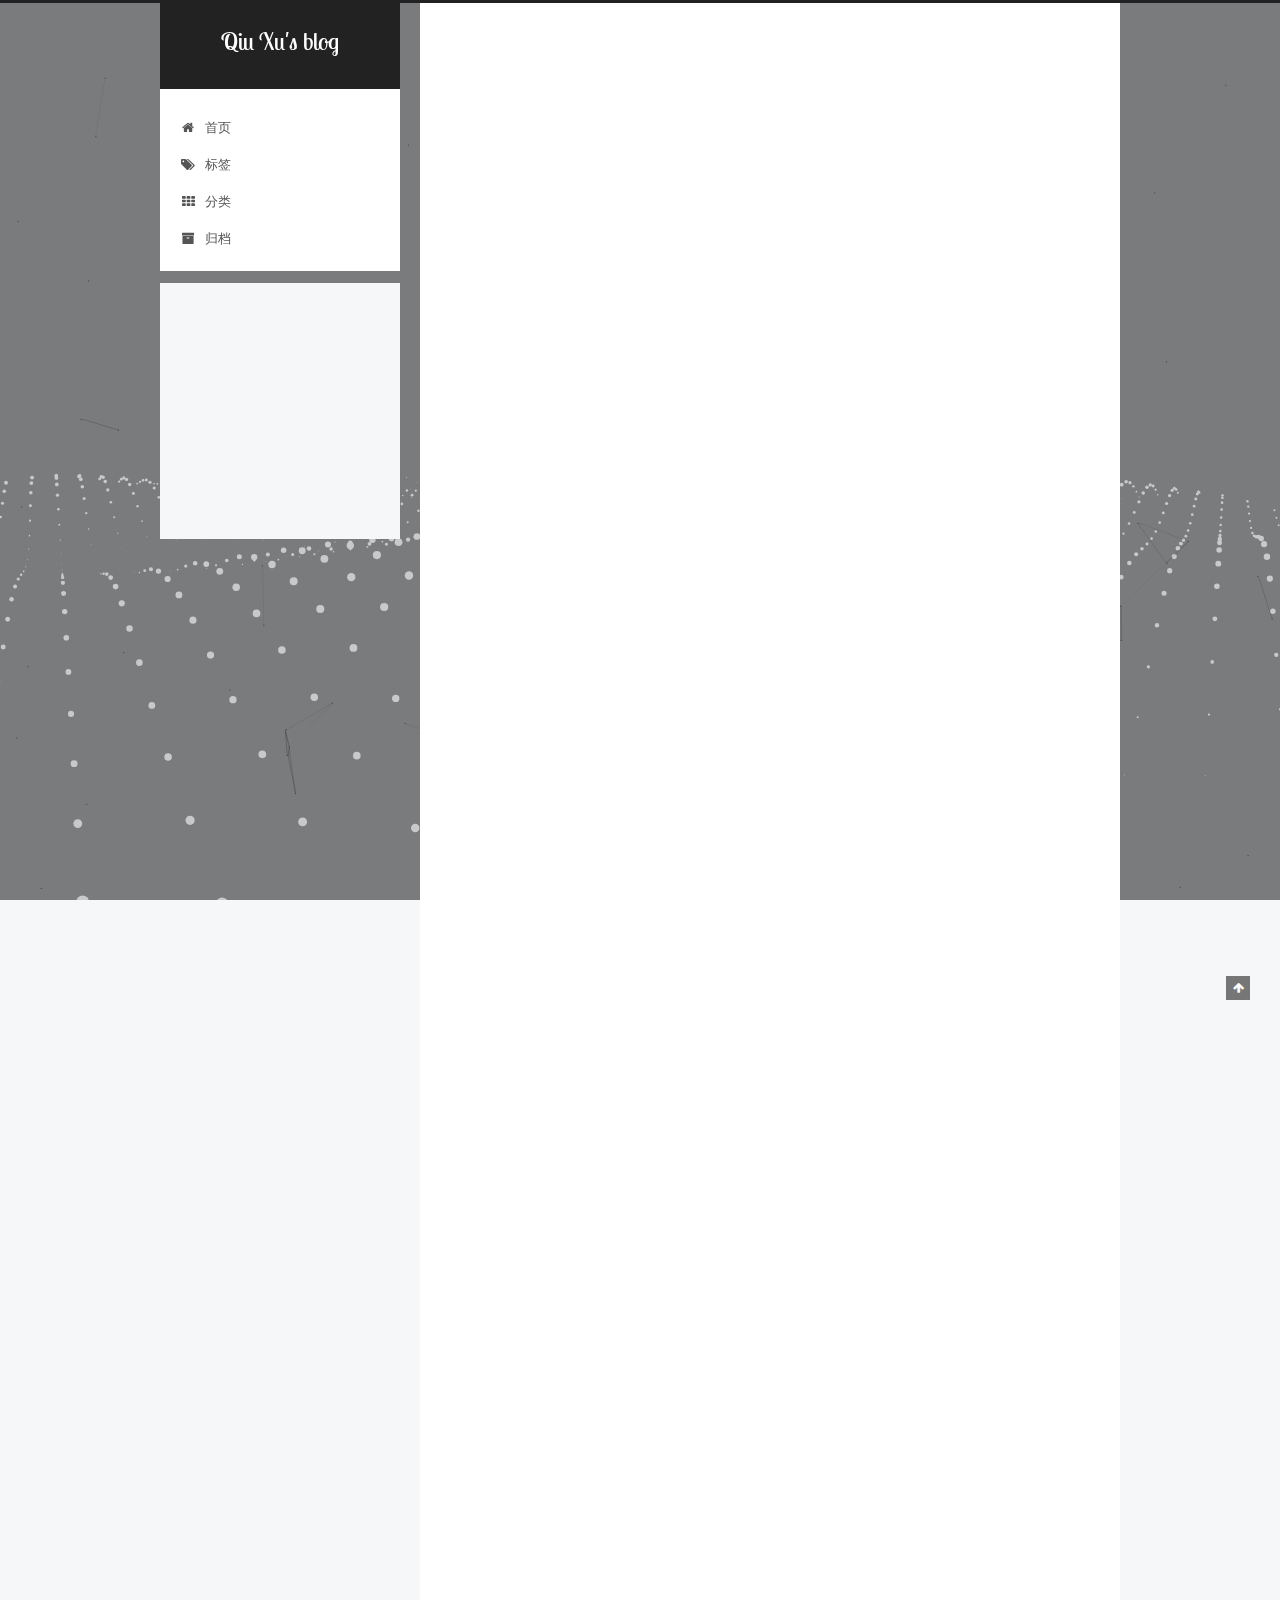
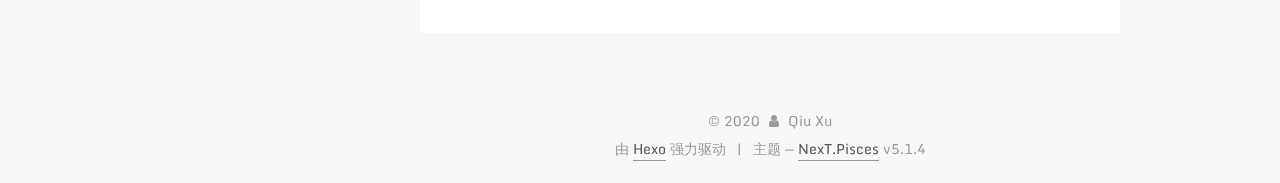
<file: index.html>
<!DOCTYPE html>



  


<html class="theme-next pisces use-motion" lang="zh-Hans">
<head>
  <meta charset="UTF-8"/>
<meta http-equiv="X-UA-Compatible" content="IE=edge" />
<meta name="viewport" content="width=device-width, initial-scale=1, maximum-scale=1"/>
<meta name="theme-color" content="#222">



  
  
    
    
  <script src="/lib/pace/pace.min.js?v=1.0.2"></script>
  <link href="/lib/pace/pace-theme-center-atom.min.css?v=1.0.2" rel="stylesheet">







<meta http-equiv="Cache-Control" content="no-transform" />
<meta http-equiv="Cache-Control" content="no-siteapp" />
















  
  
  <link href="/lib/fancybox/source/jquery.fancybox.css?v=2.1.5" rel="stylesheet" type="text/css" />




  
  
  
  

  
    
    
  

  
    
      
    

    
  

  

  
    
      
    

    
  

  
    
      
    

    
  

  
    
    
    <link href="//fonts.googleapis.com/css?family=Monda:300,300italic,400,400italic,700,700italic|Roboto Slab:300,300italic,400,400italic,700,700italic|Lobster Two:300,300italic,400,400italic,700,700italic|PT Mono:300,300italic,400,400italic,700,700italic&subset=latin,latin-ext" rel="stylesheet" type="text/css">
  






<link href="/lib/font-awesome/css/font-awesome.min.css?v=4.6.2" rel="stylesheet" type="text/css" />

<link href="/css/main.css?v=5.1.4" rel="stylesheet" type="text/css" />


  <link rel="apple-touch-icon" sizes="180x180" href="/images/apple-touch-icon-next.png?v=5.1.4">


  <link rel="icon" type="image/png" sizes="32x32" href="/images/favicon-32x32-next.png?v=5.1.4">


  <link rel="icon" type="image/png" sizes="16x16" href="/images/favicon-16x16-next.png?v=5.1.4">


  <link rel="mask-icon" href="/images/logo.svg?v=5.1.4" color="#222">





  <meta name="keywords" content="Hexo, NexT" />










<meta property="og:type" content="website">
<meta property="og:title" content="Qiu Xu&#39;s blog">
<meta property="og:url" content="http://yoursite.com/index.html">
<meta property="og:site_name" content="Qiu Xu&#39;s blog">
<meta property="article:author" content="Qiu Xu">
<meta name="twitter:card" content="summary">



<script type="text/javascript" id="hexo.configurations">
  var NexT = window.NexT || {};
  var CONFIG = {
    root: '/',
    scheme: 'Pisces',
    version: '5.1.4',
    sidebar: {"position":"left","display":"post","offset":12,"b2t":false,"scrollpercent":false,"onmobile":false},
    fancybox: true,
    tabs: true,
    motion: {"enable":true,"async":false,"transition":{"post_block":"fadeIn","post_header":"slideDownIn","post_body":"slideDownIn","coll_header":"slideLeftIn","sidebar":"slideUpIn"}},
    duoshuo: {
      userId: '0',
      author: '博主'
    },
    algolia: {
      applicationID: '',
      apiKey: '',
      indexName: '',
      hits: {"per_page":10},
      labels: {"input_placeholder":"Search for Posts","hits_empty":"We didn't find any results for the search: ${query}","hits_stats":"${hits} results found in ${time} ms"}
    }
  };
</script>



  <link rel="canonical" href="http://yoursite.com/"/>





  <title>Qiu Xu's blog</title>
  





  <script type="text/javascript">
    var _hmt = _hmt || [];
    (function() {
      var hm = document.createElement("script");
      hm.src = "https://hm.baidu.com/hm.js?fcc96247efc6bec3370d991bfefc84de";
      var s = document.getElementsByTagName("script")[0];
      s.parentNode.insertBefore(hm, s);
    })();
  </script>




<meta name="generator" content="Hexo 4.2.1"></head>

<body itemscope itemtype="http://schema.org/WebPage" lang="zh-Hans">

  
  
    
  

  <div class="container sidebar-position-left 
  page-home">
    <div class="headband"></div>

    <header id="header" class="header" itemscope itemtype="http://schema.org/WPHeader">
      <div class="header-inner"><div class="site-brand-wrapper">
  <div class="site-meta ">
    

    <div class="custom-logo-site-title">
      <a href="/"  class="brand" rel="start">
        <span class="logo-line-before"><i></i></span>
        <span class="site-title">Qiu Xu's blog</span>
        <span class="logo-line-after"><i></i></span>
      </a>
    </div>
      
        <p class="site-subtitle"></p>
      
  </div>

  <div class="site-nav-toggle">
    <button>
      <span class="btn-bar"></span>
      <span class="btn-bar"></span>
      <span class="btn-bar"></span>
    </button>
  </div>
</div>

<nav class="site-nav">
  

  
    <ul id="menu" class="menu">
      
        
        <li class="menu-item menu-item-home">
          <a href="/" rel="section">
            
              <i class="menu-item-icon fa fa-fw fa-home"></i> <br />
            
            首页
          </a>
        </li>
      
        
        <li class="menu-item menu-item-tags">
          <a href="/tags/" rel="section">
            
              <i class="menu-item-icon fa fa-fw fa-tags"></i> <br />
            
            标签
          </a>
        </li>
      
        
        <li class="menu-item menu-item-categories">
          <a href="/categories/" rel="section">
            
              <i class="menu-item-icon fa fa-fw fa-th"></i> <br />
            
            分类
          </a>
        </li>
      
        
        <li class="menu-item menu-item-archives">
          <a href="/archives/" rel="section">
            
              <i class="menu-item-icon fa fa-fw fa-archive"></i> <br />
            
            归档
          </a>
        </li>
      

      
    </ul>
  

  
</nav>



 </div>
    </header>

    <main id="main" class="main">
      <div class="main-inner">
        <div class="content-wrap">
          <div id="content" class="content">
            
  <section id="posts" class="posts-expand">
    
      

  

  
  
  

  <article class="post post-type-normal" itemscope itemtype="http://schema.org/Article">
  
  
  
  <div class="post-block">
    <link itemprop="mainEntityOfPage" href="http://yoursite.com/2020/07/08/2020-07-08%E7%BC%96%E7%A8%8B%E8%AF%AD%E5%BD%95/">

    <span hidden itemprop="author" itemscope itemtype="http://schema.org/Person">
      <meta itemprop="name" content="Qiu Xu">
      <meta itemprop="description" content="">
      <meta itemprop="image" content="/uploads/1.jpg">
    </span>

    <span hidden itemprop="publisher" itemscope itemtype="http://schema.org/Organization">
      <meta itemprop="name" content="Qiu Xu's blog">
    </span>

    
      <header class="post-header">

        
        
          <h1 class="post-title" itemprop="name headline">
                
                <a class="post-title-link" href="/2020/07/08/2020-07-08%E7%BC%96%E7%A8%8B%E8%AF%AD%E5%BD%95/" itemprop="url">编程语录</a></h1>
        

        <div class="post-meta">
          <span class="post-time">
            
              <span class="post-meta-item-icon">
                <i class="fa fa-calendar-o"></i>
              </span>
              
                <span class="post-meta-item-text">发表于</span>
              
              <time title="创建于" itemprop="dateCreated datePublished" datetime="2020-07-08T15:53:00+08:00">
                2020-07-08
              </time>
            

            

            
          </span>

          
            <span class="post-category" >
            
              <span class="post-meta-divider">|</span>
            
              <span class="post-meta-item-icon">
                <i class="fa fa-folder-o"></i>
              </span>
              
                <span class="post-meta-item-text">分类于</span>
              
              
                <span itemprop="about" itemscope itemtype="http://schema.org/Thing">
                  <a href="/categories/%E7%BC%96%E7%A8%8B%E8%AF%AD%E5%BD%95/" itemprop="url" rel="index">
                    <span itemprop="name">编程语录</span>
                  </a>
                </span>

                
                
              
            </span>
          

          
            
          

          
          

          

          
            <div class="post-wordcount">
              
                
                <span class="post-meta-item-icon">
                  <i class="fa fa-file-word-o"></i>
                </span>
                
                  <span class="post-meta-item-text">字数统计&#58;</span>
                
                <span title="字数统计">
                  492
                </span>
              

              
                <span class="post-meta-divider">|</span>
              

              
                <span class="post-meta-item-icon">
                  <i class="fa fa-clock-o"></i>
                </span>
                
                  <span class="post-meta-item-text">阅读时长 &asymp;</span>
                
                <span title="阅读时长">
                  1
                </span>
              
            </div>
          

          

        </div>
      </header>
    

    
    
    
    <div class="post-body" itemprop="articleBody">

      
      

      
        
          <h2 id="个人总结的编程语录"><a href="#个人总结的编程语录" class="headerlink" title="个人总结的编程语录"></a>个人总结的编程语录</h2><p>1.人一定要有才华，这是所有自信的根基和源泉。</p>
<p>2.把学到的东西教给别人，无论是口口相授还是文以载道，你都会发现自己也能从这个过程中收获良多。</p>
          <!--noindex-->
          <div class="post-button text-center">
            <a class="btn" href="/2020/07/08/2020-07-08%E7%BC%96%E7%A8%8B%E8%AF%AD%E5%BD%95/#more" rel="contents">
              阅读全文 &raquo;
            </a>
          </div>
          <!--/noindex-->
        
      
    </div>
    
    
    

    

    

    

    <footer class="post-footer">
      

      

      

      
      
        <div class="post-eof"></div>
      
    </footer>
  </div>
  
  
  
  </article>


    
      

  

  
  
  

  <article class="post post-type-normal" itemscope itemtype="http://schema.org/Article">
  
  
  
  <div class="post-block">
    <link itemprop="mainEntityOfPage" href="http://yoursite.com/2020/07/08/2020-7-8-QT5%E5%9F%BA%E4%BA%8Esmtp%E6%9C%8D%E5%8A%A1%E5%8F%91%E9%80%81%E7%94%B5%E5%AD%90%E9%82%AE%E4%BB%B6%E6%AD%A5%E9%AA%A4/">

    <span hidden itemprop="author" itemscope itemtype="http://schema.org/Person">
      <meta itemprop="name" content="Qiu Xu">
      <meta itemprop="description" content="">
      <meta itemprop="image" content="/uploads/1.jpg">
    </span>

    <span hidden itemprop="publisher" itemscope itemtype="http://schema.org/Organization">
      <meta itemprop="name" content="Qiu Xu's blog">
    </span>

    
      <header class="post-header">

        
        
          <h1 class="post-title" itemprop="name headline">
                
                <a class="post-title-link" href="/2020/07/08/2020-7-8-QT5%E5%9F%BA%E4%BA%8Esmtp%E6%9C%8D%E5%8A%A1%E5%8F%91%E9%80%81%E7%94%B5%E5%AD%90%E9%82%AE%E4%BB%B6%E6%AD%A5%E9%AA%A4/" itemprop="url">Qt5基于smtp服务发送电子邮件步骤</a></h1>
        

        <div class="post-meta">
          <span class="post-time">
            
              <span class="post-meta-item-icon">
                <i class="fa fa-calendar-o"></i>
              </span>
              
                <span class="post-meta-item-text">发表于</span>
              
              <time title="创建于" itemprop="dateCreated datePublished" datetime="2020-07-08T11:31:00+08:00">
                2020-07-08
              </time>
            

            

            
          </span>

          
            <span class="post-category" >
            
              <span class="post-meta-divider">|</span>
            
              <span class="post-meta-item-icon">
                <i class="fa fa-folder-o"></i>
              </span>
              
                <span class="post-meta-item-text">分类于</span>
              
              
                <span itemprop="about" itemscope itemtype="http://schema.org/Thing">
                  <a href="/categories/Qt/" itemprop="url" rel="index">
                    <span itemprop="name">Qt</span>
                  </a>
                </span>

                
                
                  ， 
                
              
                <span itemprop="about" itemscope itemtype="http://schema.org/Thing">
                  <a href="/categories/Qt/%E9%82%AE%E4%BB%B6%E5%8F%91%E9%80%81/" itemprop="url" rel="index">
                    <span itemprop="name">邮件发送</span>
                  </a>
                </span>

                
                
              
            </span>
          

          
            
          

          
          

          

          
            <div class="post-wordcount">
              
                
                <span class="post-meta-item-icon">
                  <i class="fa fa-file-word-o"></i>
                </span>
                
                  <span class="post-meta-item-text">字数统计&#58;</span>
                
                <span title="字数统计">
                  609
                </span>
              

              
                <span class="post-meta-divider">|</span>
              

              
                <span class="post-meta-item-icon">
                  <i class="fa fa-clock-o"></i>
                </span>
                
                  <span class="post-meta-item-text">阅读时长 &asymp;</span>
                
                <span title="阅读时长">
                  3
                </span>
              
            </div>
          

          

        </div>
      </header>
    

    
    
    
    <div class="post-body" itemprop="articleBody">

      
      

      
        
          <h2 id="1-前言"><a href="#1-前言" class="headerlink" title="1.前言"></a>1.前言</h2><p>大一时用Qt写的学生管理系统，想着弄一个邮件发送验证码注册的功能。于是就有了这篇文章。</p>
<p>操作环境：<br> Qt 5.9.1</p>
          <!--noindex-->
          <div class="post-button text-center">
            <a class="btn" href="/2020/07/08/2020-7-8-QT5%E5%9F%BA%E4%BA%8Esmtp%E6%9C%8D%E5%8A%A1%E5%8F%91%E9%80%81%E7%94%B5%E5%AD%90%E9%82%AE%E4%BB%B6%E6%AD%A5%E9%AA%A4/#more" rel="contents">
              阅读全文 &raquo;
            </a>
          </div>
          <!--/noindex-->
        
      
    </div>
    
    
    

    

    

    

    <footer class="post-footer">
      

      

      

      
      
        <div class="post-eof"></div>
      
    </footer>
  </div>
  
  
  
  </article>


    
      

  

  
  
  

  <article class="post post-type-normal" itemscope itemtype="http://schema.org/Article">
  
  
  
  <div class="post-block">
    <link itemprop="mainEntityOfPage" href="http://yoursite.com/2020/07/07/hello-world/">

    <span hidden itemprop="author" itemscope itemtype="http://schema.org/Person">
      <meta itemprop="name" content="Qiu Xu">
      <meta itemprop="description" content="">
      <meta itemprop="image" content="/uploads/1.jpg">
    </span>

    <span hidden itemprop="publisher" itemscope itemtype="http://schema.org/Organization">
      <meta itemprop="name" content="Qiu Xu's blog">
    </span>

    
      <header class="post-header">

        
        
          <h1 class="post-title" itemprop="name headline">
                
                <a class="post-title-link" href="/2020/07/07/hello-world/" itemprop="url">Hello World</a></h1>
        

        <div class="post-meta">
          <span class="post-time">
            
              <span class="post-meta-item-icon">
                <i class="fa fa-calendar-o"></i>
              </span>
              
                <span class="post-meta-item-text">发表于</span>
              
              <time title="创建于" itemprop="dateCreated datePublished" datetime="2020-07-07T22:02:38+08:00">
                2020-07-07
              </time>
            

            

            
          </span>

          

          
            
          

          
          

          

          
            <div class="post-wordcount">
              
                
                <span class="post-meta-item-icon">
                  <i class="fa fa-file-word-o"></i>
                </span>
                
                  <span class="post-meta-item-text">字数统计&#58;</span>
                
                <span title="字数统计">
                  73
                </span>
              

              
                <span class="post-meta-divider">|</span>
              

              
                <span class="post-meta-item-icon">
                  <i class="fa fa-clock-o"></i>
                </span>
                
                  <span class="post-meta-item-text">阅读时长 &asymp;</span>
                
                <span title="阅读时长">
                  1
                </span>
              
            </div>
          

          

        </div>
      </header>
    

    
    
    
    <div class="post-body" itemprop="articleBody">

      
      

      
        
          <p>Welcome to <a href="https://hexo.io/" target="_blank" rel="noopener">Hexo</a>! This is your very first post. Check <a href="https://hexo.io/docs/" target="_blank" rel="noopener">documentation</a> for more info. If you get any problems when using Hexo, you can find the answer in <a href="https://hexo.io/docs/troubleshooting.html" target="_blank" rel="noopener">troubleshooting</a> or you can ask me on <a href="https://github.com/hexojs/hexo/issues" target="_blank" rel="noopener">GitHub</a>.</p>
<h2 id="Quick-Start"><a href="#Quick-Start" class="headerlink" title="Quick Start"></a>Quick Start</h2><h3 id="Create-a-new-post"><a href="#Create-a-new-post" class="headerlink" title="Create a new post"></a>Create a new post</h3><figure class="highlight bash"><table><tr><td class="gutter"><pre><span class="line">1</span><br></pre></td><td class="code"><pre><span class="line">$ hexo new <span class="string">"My New Post"</span></span><br></pre></td></tr></table></figure>
          <!--noindex-->
          <div class="post-button text-center">
            <a class="btn" href="/2020/07/07/hello-world/#more" rel="contents">
              阅读全文 &raquo;
            </a>
          </div>
          <!--/noindex-->
        
      
    </div>
    
    
    

    

    

    

    <footer class="post-footer">
      

      

      

      
      
        <div class="post-eof"></div>
      
    </footer>
  </div>
  
  
  
  </article>


    
  </section>

  


          </div>
          


          

        </div>
        
          
  
  <div class="sidebar-toggle">
    <div class="sidebar-toggle-line-wrap">
      <span class="sidebar-toggle-line sidebar-toggle-line-first"></span>
      <span class="sidebar-toggle-line sidebar-toggle-line-middle"></span>
      <span class="sidebar-toggle-line sidebar-toggle-line-last"></span>
    </div>
  </div>

  <aside id="sidebar" class="sidebar">
    
    <div class="sidebar-inner">

      

      

      <section class="site-overview-wrap sidebar-panel sidebar-panel-active">
        <div class="site-overview">
          <div class="site-author motion-element" itemprop="author" itemscope itemtype="http://schema.org/Person">
            
              <img class="site-author-image" itemprop="image"
                src="/uploads/1.jpg"
                alt="Qiu Xu" />
            
              <p class="site-author-name" itemprop="name">Qiu Xu</p>
              <p class="site-description motion-element" itemprop="description"></p>
          </div>

          <nav class="site-state motion-element">

            
              <div class="site-state-item site-state-posts">
              
                <a href="/archives/%7C%7C%20archive">
              
                  <span class="site-state-item-count">3</span>
                  <span class="site-state-item-name">日志</span>
                </a>
              </div>
            

            
              
              
              <div class="site-state-item site-state-categories">
                <a href="/categories/index.html">
                  <span class="site-state-item-count">3</span>
                  <span class="site-state-item-name">分类</span>
                </a>
              </div>
            

            
              
              
              <div class="site-state-item site-state-tags">
                <a href="/tags/index.html">
                  <span class="site-state-item-count">2</span>
                  <span class="site-state-item-name">标签</span>
                </a>
              </div>
            

          </nav>

          

          

          
          

          
          

          

        </div>
      </section>

      

      

    </div>
  </aside>


        
      </div>
    </main>

    <footer id="footer" class="footer">
      <div class="footer-inner">
        <div class="copyright">&copy; <span itemprop="copyrightYear">2020</span>
  <span class="with-love">
    <i class="fa fa-user"></i>
  </span>
  <span class="author" itemprop="copyrightHolder">Qiu Xu</span>

  
</div>


  <div class="powered-by">由 <a class="theme-link" target="_blank" href="https://hexo.io">Hexo</a> 强力驱动</div>



  <span class="post-meta-divider">|</span>



  <div class="theme-info">主题 &mdash; <a class="theme-link" target="_blank" href="https://github.com/iissnan/hexo-theme-next">NexT.Pisces</a> v5.1.4</div>




        







        
      </div>
    </footer>

    
      <div class="back-to-top">
        <i class="fa fa-arrow-up"></i>
        
      </div>
    

    

  </div>

  

<script type="text/javascript">
  if (Object.prototype.toString.call(window.Promise) !== '[object Function]') {
    window.Promise = null;
  }
</script>









  


  



  
  









  
  
    <script type="text/javascript" src="/lib/jquery/index.js?v=2.1.3"></script>
  

  
  
    <script type="text/javascript" src="/lib/fastclick/lib/fastclick.min.js?v=1.0.6"></script>
  

  
  
    <script type="text/javascript" src="/lib/jquery_lazyload/jquery.lazyload.js?v=1.9.7"></script>
  

  
  
    <script type="text/javascript" src="/lib/velocity/velocity.min.js?v=1.2.1"></script>
  

  
  
    <script type="text/javascript" src="/lib/velocity/velocity.ui.min.js?v=1.2.1"></script>
  

  
  
    <script type="text/javascript" src="/lib/fancybox/source/jquery.fancybox.pack.js?v=2.1.5"></script>
  

  
  
    <script type="text/javascript" src="/lib/canvas-nest/canvas-nest.min.js"></script>
  

  
  
    <script type="text/javascript" src="/lib/three/three.min.js"></script>
  

  
  
    <script type="text/javascript" src="/lib/three/three-waves.min.js"></script>
  


  


  <script type="text/javascript" src="/js/src/utils.js?v=5.1.4"></script>

  <script type="text/javascript" src="/js/src/motion.js?v=5.1.4"></script>



  
  


  <script type="text/javascript" src="/js/src/affix.js?v=5.1.4"></script>

  <script type="text/javascript" src="/js/src/schemes/pisces.js?v=5.1.4"></script>



  

  


  <script type="text/javascript" src="/js/src/bootstrap.js?v=5.1.4"></script>



  


  




	





  





  












  





  

  

  

  
  

  

  

  

</body>
</html>
</file>
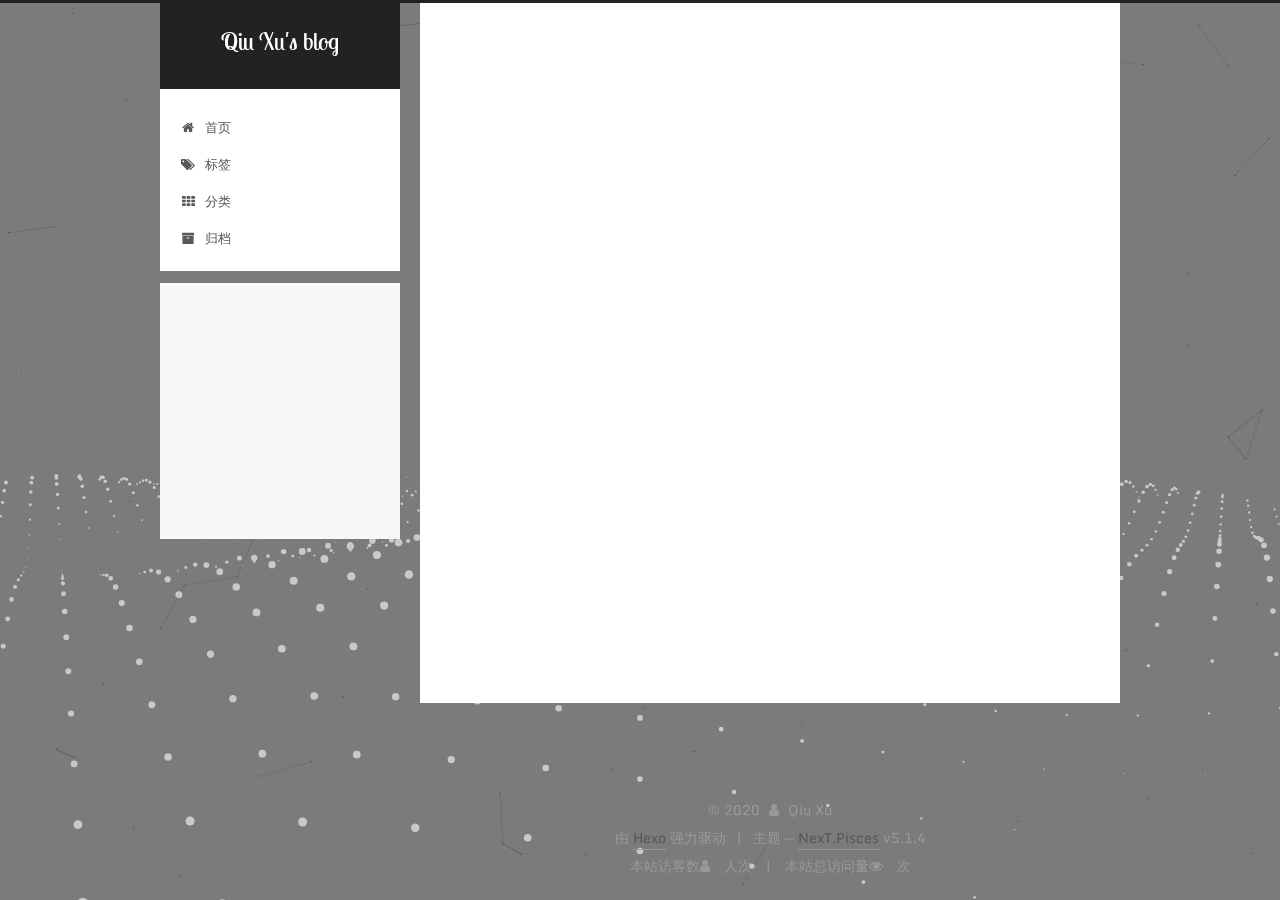
<file: archives/index.html>
<!DOCTYPE html>



  


<html class="theme-next pisces use-motion" lang="zh-Hans">
<head>
  <meta charset="UTF-8"/>
<meta http-equiv="X-UA-Compatible" content="IE=edge" />
<meta name="viewport" content="width=device-width, initial-scale=1, maximum-scale=1"/>
<meta name="theme-color" content="#222">



  
  
    
    
  <script src="/lib/pace/pace.min.js?v=1.0.2"></script>
  <link href="/lib/pace/pace-theme-center-atom.min.css?v=1.0.2" rel="stylesheet">







<meta http-equiv="Cache-Control" content="no-transform" />
<meta http-equiv="Cache-Control" content="no-siteapp" />
















  
  
  <link href="/lib/fancybox/source/jquery.fancybox.css?v=2.1.5" rel="stylesheet" type="text/css" />




  
  
  
  

  
    
    
  

  
    
      
    

    
  

  

  
    
      
    

    
  

  
    
      
    

    
  

  
    
    
    <link href="//fonts.googleapis.com/css?family=Monda:300,300italic,400,400italic,700,700italic|Roboto Slab:300,300italic,400,400italic,700,700italic|Lobster Two:300,300italic,400,400italic,700,700italic|PT Mono:300,300italic,400,400italic,700,700italic&subset=latin,latin-ext" rel="stylesheet" type="text/css">
  






<link href="/lib/font-awesome/css/font-awesome.min.css?v=4.6.2" rel="stylesheet" type="text/css" />

<link href="/css/main.css?v=5.1.4" rel="stylesheet" type="text/css" />


  <link rel="apple-touch-icon" sizes="180x180" href="/images/apple-touch-icon-next.png?v=5.1.4">


  <link rel="icon" type="image/png" sizes="32x32" href="/images/favicon-32x32-next.png?v=5.1.4">


  <link rel="icon" type="image/png" sizes="16x16" href="/images/favicon-16x16-next.png?v=5.1.4">


  <link rel="mask-icon" href="/images/logo.svg?v=5.1.4" color="#222">





  <meta name="keywords" content="Hexo, NexT" />










<meta property="og:type" content="website">
<meta property="og:title" content="Qiu Xu&#39;s blog">
<meta property="og:url" content="http://yoursite.com/archives/index.html">
<meta property="og:site_name" content="Qiu Xu&#39;s blog">
<meta property="article:author" content="Qiu Xu">
<meta name="twitter:card" content="summary">



<script type="text/javascript" id="hexo.configurations">
  var NexT = window.NexT || {};
  var CONFIG = {
    root: '/',
    scheme: 'Pisces',
    version: '5.1.4',
    sidebar: {"position":"left","display":"post","offset":12,"b2t":false,"scrollpercent":false,"onmobile":false},
    fancybox: true,
    tabs: true,
    motion: {"enable":true,"async":false,"transition":{"post_block":"fadeIn","post_header":"slideDownIn","post_body":"slideDownIn","coll_header":"slideLeftIn","sidebar":"slideUpIn"}},
    duoshuo: {
      userId: '0',
      author: '博主'
    },
    algolia: {
      applicationID: '',
      apiKey: '',
      indexName: '',
      hits: {"per_page":10},
      labels: {"input_placeholder":"Search for Posts","hits_empty":"We didn't find any results for the search: ${query}","hits_stats":"${hits} results found in ${time} ms"}
    }
  };
</script>



  <link rel="canonical" href="http://yoursite.com/archives/"/>





  <title>归档 | Qiu Xu's blog</title>
  





  <script type="text/javascript">
    var _hmt = _hmt || [];
    (function() {
      var hm = document.createElement("script");
      hm.src = "https://hm.baidu.com/hm.js?fcc96247efc6bec3370d991bfefc84de";
      var s = document.getElementsByTagName("script")[0];
      s.parentNode.insertBefore(hm, s);
    })();
  </script>




<meta name="generator" content="Hexo 4.2.1"></head>

<body itemscope itemtype="http://schema.org/WebPage" lang="zh-Hans">

  
  
    
  

  <div class="container sidebar-position-left page-archive">
    <div class="headband"></div>

    <header id="header" class="header" itemscope itemtype="http://schema.org/WPHeader">
      <div class="header-inner"><div class="site-brand-wrapper">
  <div class="site-meta ">
    

    <div class="custom-logo-site-title">
      <a href="/"  class="brand" rel="start">
        <span class="logo-line-before"><i></i></span>
        <span class="site-title">Qiu Xu's blog</span>
        <span class="logo-line-after"><i></i></span>
      </a>
    </div>
      
        <p class="site-subtitle"></p>
      
  </div>

  <div class="site-nav-toggle">
    <button>
      <span class="btn-bar"></span>
      <span class="btn-bar"></span>
      <span class="btn-bar"></span>
    </button>
  </div>
</div>

<nav class="site-nav">
  

  
    <ul id="menu" class="menu">
      
        
        <li class="menu-item menu-item-home">
          <a href="/" rel="section">
            
              <i class="menu-item-icon fa fa-fw fa-home"></i> <br />
            
            首页
          </a>
        </li>
      
        
        <li class="menu-item menu-item-tags">
          <a href="/tags/" rel="section">
            
              <i class="menu-item-icon fa fa-fw fa-tags"></i> <br />
            
            标签
          </a>
        </li>
      
        
        <li class="menu-item menu-item-categories">
          <a href="/categories/" rel="section">
            
              <i class="menu-item-icon fa fa-fw fa-th"></i> <br />
            
            分类
          </a>
        </li>
      
        
        <li class="menu-item menu-item-archives">
          <a href="/archives/" rel="section">
            
              <i class="menu-item-icon fa fa-fw fa-archive"></i> <br />
            
            归档
          </a>
        </li>
      

      
    </ul>
  

  
</nav>



 </div>
    </header>

    <main id="main" class="main">
      <div class="main-inner">
        <div class="content-wrap">
          <div id="content" class="content">
            

  
  
  
  <div class="post-block archive">
    <div id="posts" class="posts-collapse">
      <span class="archive-move-on"></span>

      <span class="archive-page-counter">
        
        
        
          
        
        嗯..! 目前共计 3 篇日志。 继续努力。
      </span>

      

        
        
        

        
          
          <div class="collection-title">
            <h1 class="archive-year" id="archive-year-2020">2020</h1>
          </div>
        
        

        

  <article class="post post-type-normal" itemscope itemtype="http://schema.org/Article">
    <header class="post-header">

      <h2 class="post-title">
        
            <a class="post-title-link" href="/2020/07/08/2020-07-08%E7%BC%96%E7%A8%8B%E8%AF%AD%E5%BD%95/" itemprop="url">
              
                <span itemprop="name">编程语录</span>
              
            </a>
        
      </h2>

      <div class="post-meta">
        <time class="post-time" itemprop="dateCreated"
              datetime="2020-07-08T15:53:00+08:00"
              content="2020-07-08" >
          07-08
        </time>
      </div>

    </header>
  </article>



      

        
        
        

        
        

        

  <article class="post post-type-normal" itemscope itemtype="http://schema.org/Article">
    <header class="post-header">

      <h2 class="post-title">
        
            <a class="post-title-link" href="/2020/07/08/2020-7-8-QT5%E5%9F%BA%E4%BA%8Esmtp%E6%9C%8D%E5%8A%A1%E5%8F%91%E9%80%81%E7%94%B5%E5%AD%90%E9%82%AE%E4%BB%B6%E6%AD%A5%E9%AA%A4/" itemprop="url">
              
                <span itemprop="name">Qt5基于smtp服务发送电子邮件步骤</span>
              
            </a>
        
      </h2>

      <div class="post-meta">
        <time class="post-time" itemprop="dateCreated"
              datetime="2020-07-08T11:31:00+08:00"
              content="2020-07-08" >
          07-08
        </time>
      </div>

    </header>
  </article>



      

        
        
        

        
        

        

  <article class="post post-type-normal" itemscope itemtype="http://schema.org/Article">
    <header class="post-header">

      <h2 class="post-title">
        
            <a class="post-title-link" href="/2020/07/07/hello-world/" itemprop="url">
              
                <span itemprop="name">Hello World</span>
              
            </a>
        
      </h2>

      <div class="post-meta">
        <time class="post-time" itemprop="dateCreated"
              datetime="2020-07-07T22:02:38+08:00"
              content="2020-07-07" >
          07-07
        </time>
      </div>

    </header>
  </article>



      

    </div>
  </div>
  
  
  

  



          </div>
          


          

        </div>
        
          
  
  <div class="sidebar-toggle">
    <div class="sidebar-toggle-line-wrap">
      <span class="sidebar-toggle-line sidebar-toggle-line-first"></span>
      <span class="sidebar-toggle-line sidebar-toggle-line-middle"></span>
      <span class="sidebar-toggle-line sidebar-toggle-line-last"></span>
    </div>
  </div>

  <aside id="sidebar" class="sidebar">
    
    <div class="sidebar-inner">

      

      

      <section class="site-overview-wrap sidebar-panel sidebar-panel-active">
        <div class="site-overview">
          <div class="site-author motion-element" itemprop="author" itemscope itemtype="http://schema.org/Person">
            
              <img class="site-author-image" itemprop="image"
                src="/uploads/1.jpg"
                alt="Qiu Xu" />
            
              <p class="site-author-name" itemprop="name">Qiu Xu</p>
              <p class="site-description motion-element" itemprop="description"></p>
          </div>

          <nav class="site-state motion-element">

            
              <div class="site-state-item site-state-posts">
              
                <a href="/archives/%7C%7C%20archive">
              
                  <span class="site-state-item-count">3</span>
                  <span class="site-state-item-name">日志</span>
                </a>
              </div>
            

            
              
              
              <div class="site-state-item site-state-categories">
                <a href="/categories/index.html">
                  <span class="site-state-item-count">3</span>
                  <span class="site-state-item-name">分类</span>
                </a>
              </div>
            

            
              
              
              <div class="site-state-item site-state-tags">
                <a href="/tags/index.html">
                  <span class="site-state-item-count">2</span>
                  <span class="site-state-item-name">标签</span>
                </a>
              </div>
            

          </nav>

          

          

          
          

          
          

          

        </div>
      </section>

      

      

    </div>
  </aside>


        
      </div>
    </main>

    <footer id="footer" class="footer">
      <div class="footer-inner">
        <div class="copyright">&copy; <span itemprop="copyrightYear">2020</span>
  <span class="with-love">
    <i class="fa fa-user"></i>
  </span>
  <span class="author" itemprop="copyrightHolder">Qiu Xu</span>

  
</div>


  <div class="powered-by">由 <a class="theme-link" target="_blank" href="https://hexo.io">Hexo</a> 强力驱动</div>



  <span class="post-meta-divider">|</span>



  <div class="theme-info">主题 &mdash; <a class="theme-link" target="_blank" href="https://github.com/iissnan/hexo-theme-next">NexT.Pisces</a> v5.1.4</div>




        
<div class="busuanzi-count">
  <script async src="https://dn-lbstatics.qbox.me/busuanzi/2.3/busuanzi.pure.mini.js"></script>

  
    <span class="site-uv">
      本站访客数<i class="fa fa-user"></i>
      <span class="busuanzi-value" id="busuanzi_value_site_uv"></span>
      人次
    </span>
  

  
    <span class="site-pv">
      本站总访问量<i class="fa fa-eye"></i>
      <span class="busuanzi-value" id="busuanzi_value_site_pv"></span>
      次
    </span>
  
</div>








        
      </div>
    </footer>

    
      <div class="back-to-top">
        <i class="fa fa-arrow-up"></i>
        
      </div>
    

    

  </div>

  

<script type="text/javascript">
  if (Object.prototype.toString.call(window.Promise) !== '[object Function]') {
    window.Promise = null;
  }
</script>









  


  



  
  









  
  
    <script type="text/javascript" src="/lib/jquery/index.js?v=2.1.3"></script>
  

  
  
    <script type="text/javascript" src="/lib/fastclick/lib/fastclick.min.js?v=1.0.6"></script>
  

  
  
    <script type="text/javascript" src="/lib/jquery_lazyload/jquery.lazyload.js?v=1.9.7"></script>
  

  
  
    <script type="text/javascript" src="/lib/velocity/velocity.min.js?v=1.2.1"></script>
  

  
  
    <script type="text/javascript" src="/lib/velocity/velocity.ui.min.js?v=1.2.1"></script>
  

  
  
    <script type="text/javascript" src="/lib/fancybox/source/jquery.fancybox.pack.js?v=2.1.5"></script>
  

  
  
    <script type="text/javascript" src="/lib/canvas-nest/canvas-nest.min.js"></script>
  

  
  
    <script type="text/javascript" src="/lib/three/three.min.js"></script>
  

  
  
    <script type="text/javascript" src="/lib/three/three-waves.min.js"></script>
  


  


  <script type="text/javascript" src="/js/src/utils.js?v=5.1.4"></script>

  <script type="text/javascript" src="/js/src/motion.js?v=5.1.4"></script>



  
  


  <script type="text/javascript" src="/js/src/affix.js?v=5.1.4"></script>

  <script type="text/javascript" src="/js/src/schemes/pisces.js?v=5.1.4"></script>



  

  


  <script type="text/javascript" src="/js/src/bootstrap.js?v=5.1.4"></script>



  


  




	





  





  












  





  

  

  

  
  

  

  

  

</body>
</html>
</file>
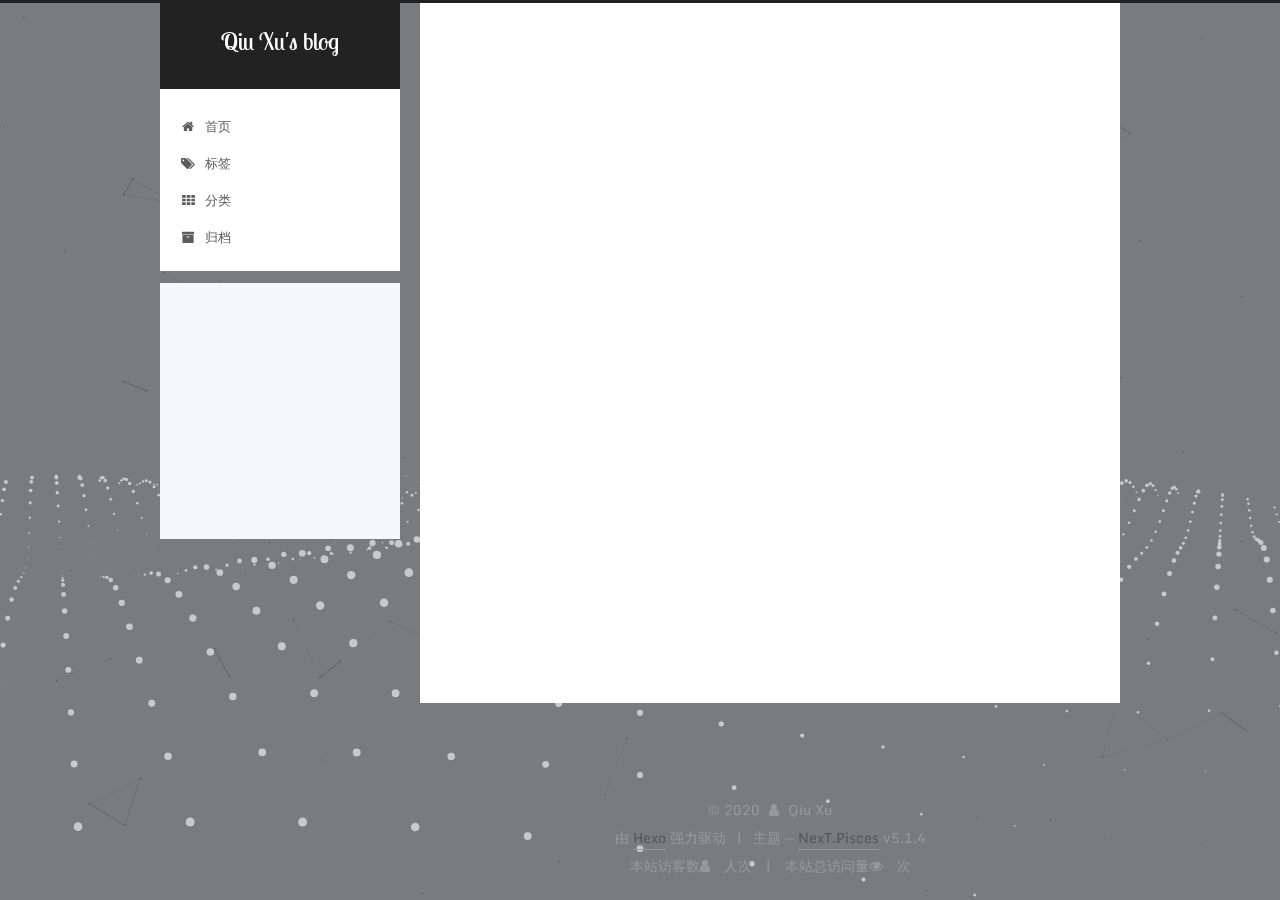
<file: categories/index.html>
<!DOCTYPE html>



  


<html class="theme-next pisces use-motion" lang="zh-Hans">
<head>
  <meta charset="UTF-8"/>
<meta http-equiv="X-UA-Compatible" content="IE=edge" />
<meta name="viewport" content="width=device-width, initial-scale=1, maximum-scale=1"/>
<meta name="theme-color" content="#222">



  
  
    
    
  <script src="/lib/pace/pace.min.js?v=1.0.2"></script>
  <link href="/lib/pace/pace-theme-center-atom.min.css?v=1.0.2" rel="stylesheet">







<meta http-equiv="Cache-Control" content="no-transform" />
<meta http-equiv="Cache-Control" content="no-siteapp" />
















  
  
  <link href="/lib/fancybox/source/jquery.fancybox.css?v=2.1.5" rel="stylesheet" type="text/css" />




  
  
  
  

  
    
    
  

  
    
      
    

    
  

  

  
    
      
    

    
  

  
    
      
    

    
  

  
    
    
    <link href="//fonts.googleapis.com/css?family=Monda:300,300italic,400,400italic,700,700italic|Roboto Slab:300,300italic,400,400italic,700,700italic|Lobster Two:300,300italic,400,400italic,700,700italic|PT Mono:300,300italic,400,400italic,700,700italic&subset=latin,latin-ext" rel="stylesheet" type="text/css">
  






<link href="/lib/font-awesome/css/font-awesome.min.css?v=4.6.2" rel="stylesheet" type="text/css" />

<link href="/css/main.css?v=5.1.4" rel="stylesheet" type="text/css" />


  <link rel="apple-touch-icon" sizes="180x180" href="/images/apple-touch-icon-next.png?v=5.1.4">


  <link rel="icon" type="image/png" sizes="32x32" href="/images/favicon-32x32-next.png?v=5.1.4">


  <link rel="icon" type="image/png" sizes="16x16" href="/images/favicon-16x16-next.png?v=5.1.4">


  <link rel="mask-icon" href="/images/logo.svg?v=5.1.4" color="#222">





  <meta name="keywords" content="Hexo, NexT" />










<meta property="og:type" content="website">
<meta property="og:title" content="categories">
<meta property="og:url" content="http://yoursite.com/categories/index.html">
<meta property="og:site_name" content="Qiu Xu&#39;s blog">
<meta property="article:published_time" content="2020-07-08T02:20:13.000Z">
<meta property="article:modified_time" content="2020-07-08T02:20:47.566Z">
<meta property="article:author" content="Qiu Xu">
<meta name="twitter:card" content="summary">



<script type="text/javascript" id="hexo.configurations">
  var NexT = window.NexT || {};
  var CONFIG = {
    root: '/',
    scheme: 'Pisces',
    version: '5.1.4',
    sidebar: {"position":"left","display":"post","offset":12,"b2t":false,"scrollpercent":false,"onmobile":false},
    fancybox: true,
    tabs: true,
    motion: {"enable":true,"async":false,"transition":{"post_block":"fadeIn","post_header":"slideDownIn","post_body":"slideDownIn","coll_header":"slideLeftIn","sidebar":"slideUpIn"}},
    duoshuo: {
      userId: '0',
      author: '博主'
    },
    algolia: {
      applicationID: '',
      apiKey: '',
      indexName: '',
      hits: {"per_page":10},
      labels: {"input_placeholder":"Search for Posts","hits_empty":"We didn't find any results for the search: ${query}","hits_stats":"${hits} results found in ${time} ms"}
    }
  };
</script>



  <link rel="canonical" href="http://yoursite.com/categories/"/>





  <title>categories | Qiu Xu's blog</title>
  





  <script type="text/javascript">
    var _hmt = _hmt || [];
    (function() {
      var hm = document.createElement("script");
      hm.src = "https://hm.baidu.com/hm.js?fcc96247efc6bec3370d991bfefc84de";
      var s = document.getElementsByTagName("script")[0];
      s.parentNode.insertBefore(hm, s);
    })();
  </script>




<meta name="generator" content="Hexo 4.2.1"></head>

<body itemscope itemtype="http://schema.org/WebPage" lang="zh-Hans">

  
  
    
  

  <div class="container sidebar-position-left page-post-detail">
    <div class="headband"></div>

    <header id="header" class="header" itemscope itemtype="http://schema.org/WPHeader">
      <div class="header-inner"><div class="site-brand-wrapper">
  <div class="site-meta ">
    

    <div class="custom-logo-site-title">
      <a href="/"  class="brand" rel="start">
        <span class="logo-line-before"><i></i></span>
        <span class="site-title">Qiu Xu's blog</span>
        <span class="logo-line-after"><i></i></span>
      </a>
    </div>
      
        <p class="site-subtitle"></p>
      
  </div>

  <div class="site-nav-toggle">
    <button>
      <span class="btn-bar"></span>
      <span class="btn-bar"></span>
      <span class="btn-bar"></span>
    </button>
  </div>
</div>

<nav class="site-nav">
  

  
    <ul id="menu" class="menu">
      
        
        <li class="menu-item menu-item-home">
          <a href="/" rel="section">
            
              <i class="menu-item-icon fa fa-fw fa-home"></i> <br />
            
            首页
          </a>
        </li>
      
        
        <li class="menu-item menu-item-tags">
          <a href="/tags/" rel="section">
            
              <i class="menu-item-icon fa fa-fw fa-tags"></i> <br />
            
            标签
          </a>
        </li>
      
        
        <li class="menu-item menu-item-categories">
          <a href="/categories/" rel="section">
            
              <i class="menu-item-icon fa fa-fw fa-th"></i> <br />
            
            分类
          </a>
        </li>
      
        
        <li class="menu-item menu-item-archives">
          <a href="/archives/" rel="section">
            
              <i class="menu-item-icon fa fa-fw fa-archive"></i> <br />
            
            归档
          </a>
        </li>
      

      
    </ul>
  

  
</nav>



 </div>
    </header>

    <main id="main" class="main">
      <div class="main-inner">
        <div class="content-wrap">
          <div id="content" class="content">
            

  <div id="posts" class="posts-expand">
    
    
    
    <div class="post-block page">
      <header class="post-header">

	<h1 class="post-title" itemprop="name headline">categories</h1>



</header>

      
      
      
      <div class="post-body">
        
        
          <div class="category-all-page">
            <div class="category-all-title">
                目前共计 3 个分类
            </div>
            <div class="category-all">
              <ul class="category-list"><li class="category-list-item"><a class="category-list-link" href="/categories/Qt/">Qt</a><span class="category-list-count">1</span><ul class="category-list-child"><li class="category-list-item"><a class="category-list-link" href="/categories/Qt/%E9%82%AE%E4%BB%B6%E5%8F%91%E9%80%81/">邮件发送</a><span class="category-list-count">1</span></li></ul></li><li class="category-list-item"><a class="category-list-link" href="/categories/%E7%BC%96%E7%A8%8B%E8%AF%AD%E5%BD%95/">编程语录</a><span class="category-list-count">1</span></li></ul>
            </div>
          </div>
        
      </div>
      
      
      
    </div>
    
    
    
  </div>


          </div>
          


          

  



        </div>
        
          
  
  <div class="sidebar-toggle">
    <div class="sidebar-toggle-line-wrap">
      <span class="sidebar-toggle-line sidebar-toggle-line-first"></span>
      <span class="sidebar-toggle-line sidebar-toggle-line-middle"></span>
      <span class="sidebar-toggle-line sidebar-toggle-line-last"></span>
    </div>
  </div>

  <aside id="sidebar" class="sidebar">
    
    <div class="sidebar-inner">

      

      

      <section class="site-overview-wrap sidebar-panel sidebar-panel-active">
        <div class="site-overview">
          <div class="site-author motion-element" itemprop="author" itemscope itemtype="http://schema.org/Person">
            
              <img class="site-author-image" itemprop="image"
                src="/uploads/1.jpg"
                alt="Qiu Xu" />
            
              <p class="site-author-name" itemprop="name">Qiu Xu</p>
              <p class="site-description motion-element" itemprop="description"></p>
          </div>

          <nav class="site-state motion-element">

            
              <div class="site-state-item site-state-posts">
              
                <a href="/archives/%7C%7C%20archive">
              
                  <span class="site-state-item-count">3</span>
                  <span class="site-state-item-name">日志</span>
                </a>
              </div>
            

            
              
              
              <div class="site-state-item site-state-categories">
                <a href="/categories/index.html">
                  <span class="site-state-item-count">3</span>
                  <span class="site-state-item-name">分类</span>
                </a>
              </div>
            

            
              
              
              <div class="site-state-item site-state-tags">
                <a href="/tags/index.html">
                  <span class="site-state-item-count">2</span>
                  <span class="site-state-item-name">标签</span>
                </a>
              </div>
            

          </nav>

          

          

          
          

          
          

          

        </div>
      </section>

      

      

    </div>
  </aside>


        
      </div>
    </main>

    <footer id="footer" class="footer">
      <div class="footer-inner">
        <div class="copyright">&copy; <span itemprop="copyrightYear">2020</span>
  <span class="with-love">
    <i class="fa fa-user"></i>
  </span>
  <span class="author" itemprop="copyrightHolder">Qiu Xu</span>

  
</div>


  <div class="powered-by">由 <a class="theme-link" target="_blank" href="https://hexo.io">Hexo</a> 强力驱动</div>



  <span class="post-meta-divider">|</span>



  <div class="theme-info">主题 &mdash; <a class="theme-link" target="_blank" href="https://github.com/iissnan/hexo-theme-next">NexT.Pisces</a> v5.1.4</div>




        
<div class="busuanzi-count">
  <script async src="https://dn-lbstatics.qbox.me/busuanzi/2.3/busuanzi.pure.mini.js"></script>

  
    <span class="site-uv">
      本站访客数<i class="fa fa-user"></i>
      <span class="busuanzi-value" id="busuanzi_value_site_uv"></span>
      人次
    </span>
  

  
    <span class="site-pv">
      本站总访问量<i class="fa fa-eye"></i>
      <span class="busuanzi-value" id="busuanzi_value_site_pv"></span>
      次
    </span>
  
</div>








        
      </div>
    </footer>

    
      <div class="back-to-top">
        <i class="fa fa-arrow-up"></i>
        
      </div>
    

    

  </div>

  

<script type="text/javascript">
  if (Object.prototype.toString.call(window.Promise) !== '[object Function]') {
    window.Promise = null;
  }
</script>









  


  



  
  









  
  
    <script type="text/javascript" src="/lib/jquery/index.js?v=2.1.3"></script>
  

  
  
    <script type="text/javascript" src="/lib/fastclick/lib/fastclick.min.js?v=1.0.6"></script>
  

  
  
    <script type="text/javascript" src="/lib/jquery_lazyload/jquery.lazyload.js?v=1.9.7"></script>
  

  
  
    <script type="text/javascript" src="/lib/velocity/velocity.min.js?v=1.2.1"></script>
  

  
  
    <script type="text/javascript" src="/lib/velocity/velocity.ui.min.js?v=1.2.1"></script>
  

  
  
    <script type="text/javascript" src="/lib/fancybox/source/jquery.fancybox.pack.js?v=2.1.5"></script>
  

  
  
    <script type="text/javascript" src="/lib/canvas-nest/canvas-nest.min.js"></script>
  

  
  
    <script type="text/javascript" src="/lib/three/three.min.js"></script>
  

  
  
    <script type="text/javascript" src="/lib/three/three-waves.min.js"></script>
  


  


  <script type="text/javascript" src="/js/src/utils.js?v=5.1.4"></script>

  <script type="text/javascript" src="/js/src/motion.js?v=5.1.4"></script>



  
  


  <script type="text/javascript" src="/js/src/affix.js?v=5.1.4"></script>

  <script type="text/javascript" src="/js/src/schemes/pisces.js?v=5.1.4"></script>



  
  <script type="text/javascript" src="/js/src/scrollspy.js?v=5.1.4"></script>
<script type="text/javascript" src="/js/src/post-details.js?v=5.1.4"></script>



  


  <script type="text/javascript" src="/js/src/bootstrap.js?v=5.1.4"></script>



  


  




	





  





  












  





  

  

  

  
  

  

  

  

</body>
</html>
</file>
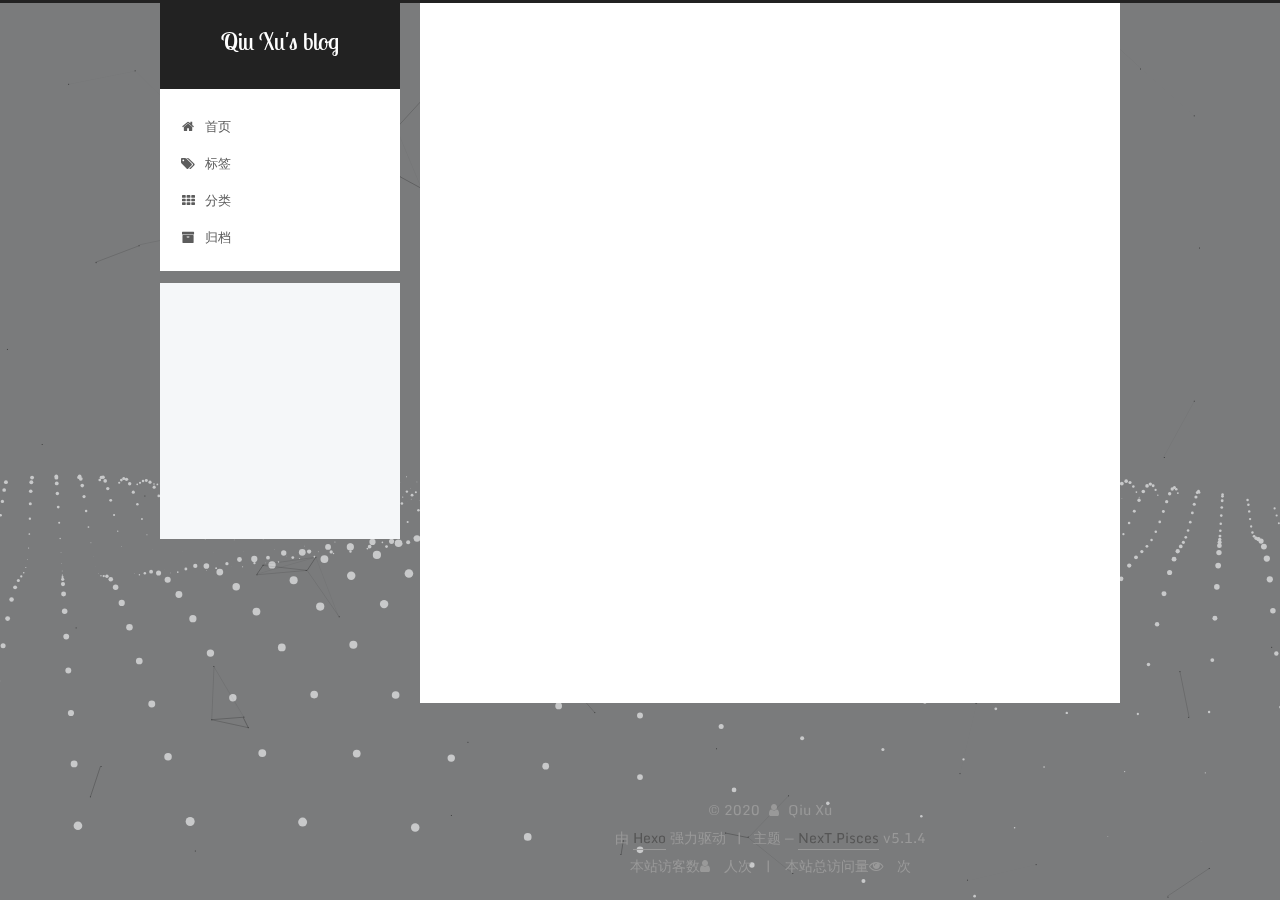
<file: tags/index.html>
<!DOCTYPE html>



  


<html class="theme-next pisces use-motion" lang="zh-Hans">
<head>
  <meta charset="UTF-8"/>
<meta http-equiv="X-UA-Compatible" content="IE=edge" />
<meta name="viewport" content="width=device-width, initial-scale=1, maximum-scale=1"/>
<meta name="theme-color" content="#222">



  
  
    
    
  <script src="/lib/pace/pace.min.js?v=1.0.2"></script>
  <link href="/lib/pace/pace-theme-center-atom.min.css?v=1.0.2" rel="stylesheet">







<meta http-equiv="Cache-Control" content="no-transform" />
<meta http-equiv="Cache-Control" content="no-siteapp" />
















  
  
  <link href="/lib/fancybox/source/jquery.fancybox.css?v=2.1.5" rel="stylesheet" type="text/css" />




  
  
  
  

  
    
    
  

  
    
      
    

    
  

  

  
    
      
    

    
  

  
    
      
    

    
  

  
    
    
    <link href="//fonts.googleapis.com/css?family=Monda:300,300italic,400,400italic,700,700italic|Roboto Slab:300,300italic,400,400italic,700,700italic|Lobster Two:300,300italic,400,400italic,700,700italic|PT Mono:300,300italic,400,400italic,700,700italic&subset=latin,latin-ext" rel="stylesheet" type="text/css">
  






<link href="/lib/font-awesome/css/font-awesome.min.css?v=4.6.2" rel="stylesheet" type="text/css" />

<link href="/css/main.css?v=5.1.4" rel="stylesheet" type="text/css" />


  <link rel="apple-touch-icon" sizes="180x180" href="/images/apple-touch-icon-next.png?v=5.1.4">


  <link rel="icon" type="image/png" sizes="32x32" href="/images/favicon-32x32-next.png?v=5.1.4">


  <link rel="icon" type="image/png" sizes="16x16" href="/images/favicon-16x16-next.png?v=5.1.4">


  <link rel="mask-icon" href="/images/logo.svg?v=5.1.4" color="#222">





  <meta name="keywords" content="Hexo, NexT" />










<meta property="og:type" content="website">
<meta property="og:title" content="tags">
<meta property="og:url" content="http://yoursite.com/tags/index.html">
<meta property="og:site_name" content="Qiu Xu&#39;s blog">
<meta property="article:published_time" content="2020-07-08T02:17:42.000Z">
<meta property="article:modified_time" content="2020-07-08T02:18:48.840Z">
<meta property="article:author" content="Qiu Xu">
<meta name="twitter:card" content="summary">



<script type="text/javascript" id="hexo.configurations">
  var NexT = window.NexT || {};
  var CONFIG = {
    root: '/',
    scheme: 'Pisces',
    version: '5.1.4',
    sidebar: {"position":"left","display":"post","offset":12,"b2t":false,"scrollpercent":false,"onmobile":false},
    fancybox: true,
    tabs: true,
    motion: {"enable":true,"async":false,"transition":{"post_block":"fadeIn","post_header":"slideDownIn","post_body":"slideDownIn","coll_header":"slideLeftIn","sidebar":"slideUpIn"}},
    duoshuo: {
      userId: '0',
      author: '博主'
    },
    algolia: {
      applicationID: '',
      apiKey: '',
      indexName: '',
      hits: {"per_page":10},
      labels: {"input_placeholder":"Search for Posts","hits_empty":"We didn't find any results for the search: ${query}","hits_stats":"${hits} results found in ${time} ms"}
    }
  };
</script>



  <link rel="canonical" href="http://yoursite.com/tags/"/>





  <title>tags | Qiu Xu's blog</title>
  





  <script type="text/javascript">
    var _hmt = _hmt || [];
    (function() {
      var hm = document.createElement("script");
      hm.src = "https://hm.baidu.com/hm.js?fcc96247efc6bec3370d991bfefc84de";
      var s = document.getElementsByTagName("script")[0];
      s.parentNode.insertBefore(hm, s);
    })();
  </script>




<meta name="generator" content="Hexo 4.2.1"></head>

<body itemscope itemtype="http://schema.org/WebPage" lang="zh-Hans">

  
  
    
  

  <div class="container sidebar-position-left page-post-detail">
    <div class="headband"></div>

    <header id="header" class="header" itemscope itemtype="http://schema.org/WPHeader">
      <div class="header-inner"><div class="site-brand-wrapper">
  <div class="site-meta ">
    

    <div class="custom-logo-site-title">
      <a href="/"  class="brand" rel="start">
        <span class="logo-line-before"><i></i></span>
        <span class="site-title">Qiu Xu's blog</span>
        <span class="logo-line-after"><i></i></span>
      </a>
    </div>
      
        <p class="site-subtitle"></p>
      
  </div>

  <div class="site-nav-toggle">
    <button>
      <span class="btn-bar"></span>
      <span class="btn-bar"></span>
      <span class="btn-bar"></span>
    </button>
  </div>
</div>

<nav class="site-nav">
  

  
    <ul id="menu" class="menu">
      
        
        <li class="menu-item menu-item-home">
          <a href="/" rel="section">
            
              <i class="menu-item-icon fa fa-fw fa-home"></i> <br />
            
            首页
          </a>
        </li>
      
        
        <li class="menu-item menu-item-tags">
          <a href="/tags/" rel="section">
            
              <i class="menu-item-icon fa fa-fw fa-tags"></i> <br />
            
            标签
          </a>
        </li>
      
        
        <li class="menu-item menu-item-categories">
          <a href="/categories/" rel="section">
            
              <i class="menu-item-icon fa fa-fw fa-th"></i> <br />
            
            分类
          </a>
        </li>
      
        
        <li class="menu-item menu-item-archives">
          <a href="/archives/" rel="section">
            
              <i class="menu-item-icon fa fa-fw fa-archive"></i> <br />
            
            归档
          </a>
        </li>
      

      
    </ul>
  

  
</nav>



 </div>
    </header>

    <main id="main" class="main">
      <div class="main-inner">
        <div class="content-wrap">
          <div id="content" class="content">
            

  <div id="posts" class="posts-expand">
    
    
    
    <div class="post-block page">
      <header class="post-header">

	<h1 class="post-title" itemprop="name headline">tags</h1>



</header>

      
      
      
      <div class="post-body">
        
        
          <div class="tag-cloud">
            <div class="tag-cloud-title">
                目前共计 2 个标签
            </div>
            <div class="tag-cloud-tags">
              <a href="/tags/Qt/" style="font-size: 12px; color: #ccc">Qt</a> <a href="/tags/%E7%BC%96%E7%A8%8B%E8%AF%AD%E5%BD%95/" style="font-size: 12px; color: #ccc">编程语录</a>
            </div>
          </div>
        
      </div>
      
      
      
    </div>
    
    
    
  </div>


          </div>
          


          

  



        </div>
        
          
  
  <div class="sidebar-toggle">
    <div class="sidebar-toggle-line-wrap">
      <span class="sidebar-toggle-line sidebar-toggle-line-first"></span>
      <span class="sidebar-toggle-line sidebar-toggle-line-middle"></span>
      <span class="sidebar-toggle-line sidebar-toggle-line-last"></span>
    </div>
  </div>

  <aside id="sidebar" class="sidebar">
    
    <div class="sidebar-inner">

      

      

      <section class="site-overview-wrap sidebar-panel sidebar-panel-active">
        <div class="site-overview">
          <div class="site-author motion-element" itemprop="author" itemscope itemtype="http://schema.org/Person">
            
              <img class="site-author-image" itemprop="image"
                src="/uploads/1.jpg"
                alt="Qiu Xu" />
            
              <p class="site-author-name" itemprop="name">Qiu Xu</p>
              <p class="site-description motion-element" itemprop="description"></p>
          </div>

          <nav class="site-state motion-element">

            
              <div class="site-state-item site-state-posts">
              
                <a href="/archives/%7C%7C%20archive">
              
                  <span class="site-state-item-count">3</span>
                  <span class="site-state-item-name">日志</span>
                </a>
              </div>
            

            
              
              
              <div class="site-state-item site-state-categories">
                <a href="/categories/index.html">
                  <span class="site-state-item-count">3</span>
                  <span class="site-state-item-name">分类</span>
                </a>
              </div>
            

            
              
              
              <div class="site-state-item site-state-tags">
                <a href="/tags/index.html">
                  <span class="site-state-item-count">2</span>
                  <span class="site-state-item-name">标签</span>
                </a>
              </div>
            

          </nav>

          

          

          
          

          
          

          

        </div>
      </section>

      

      

    </div>
  </aside>


        
      </div>
    </main>

    <footer id="footer" class="footer">
      <div class="footer-inner">
        <div class="copyright">&copy; <span itemprop="copyrightYear">2020</span>
  <span class="with-love">
    <i class="fa fa-user"></i>
  </span>
  <span class="author" itemprop="copyrightHolder">Qiu Xu</span>

  
</div>


  <div class="powered-by">由 <a class="theme-link" target="_blank" href="https://hexo.io">Hexo</a> 强力驱动</div>



  <span class="post-meta-divider">|</span>



  <div class="theme-info">主题 &mdash; <a class="theme-link" target="_blank" href="https://github.com/iissnan/hexo-theme-next">NexT.Pisces</a> v5.1.4</div>




        
<div class="busuanzi-count">
  <script async src="https://dn-lbstatics.qbox.me/busuanzi/2.3/busuanzi.pure.mini.js"></script>

  
    <span class="site-uv">
      本站访客数<i class="fa fa-user"></i>
      <span class="busuanzi-value" id="busuanzi_value_site_uv"></span>
      人次
    </span>
  

  
    <span class="site-pv">
      本站总访问量<i class="fa fa-eye"></i>
      <span class="busuanzi-value" id="busuanzi_value_site_pv"></span>
      次
    </span>
  
</div>








        
      </div>
    </footer>

    
      <div class="back-to-top">
        <i class="fa fa-arrow-up"></i>
        
      </div>
    

    

  </div>

  

<script type="text/javascript">
  if (Object.prototype.toString.call(window.Promise) !== '[object Function]') {
    window.Promise = null;
  }
</script>









  


  



  
  









  
  
    <script type="text/javascript" src="/lib/jquery/index.js?v=2.1.3"></script>
  

  
  
    <script type="text/javascript" src="/lib/fastclick/lib/fastclick.min.js?v=1.0.6"></script>
  

  
  
    <script type="text/javascript" src="/lib/jquery_lazyload/jquery.lazyload.js?v=1.9.7"></script>
  

  
  
    <script type="text/javascript" src="/lib/velocity/velocity.min.js?v=1.2.1"></script>
  

  
  
    <script type="text/javascript" src="/lib/velocity/velocity.ui.min.js?v=1.2.1"></script>
  

  
  
    <script type="text/javascript" src="/lib/fancybox/source/jquery.fancybox.pack.js?v=2.1.5"></script>
  

  
  
    <script type="text/javascript" src="/lib/canvas-nest/canvas-nest.min.js"></script>
  

  
  
    <script type="text/javascript" src="/lib/three/three.min.js"></script>
  

  
  
    <script type="text/javascript" src="/lib/three/three-waves.min.js"></script>
  


  


  <script type="text/javascript" src="/js/src/utils.js?v=5.1.4"></script>

  <script type="text/javascript" src="/js/src/motion.js?v=5.1.4"></script>



  
  


  <script type="text/javascript" src="/js/src/affix.js?v=5.1.4"></script>

  <script type="text/javascript" src="/js/src/schemes/pisces.js?v=5.1.4"></script>



  
  <script type="text/javascript" src="/js/src/scrollspy.js?v=5.1.4"></script>
<script type="text/javascript" src="/js/src/post-details.js?v=5.1.4"></script>



  


  <script type="text/javascript" src="/js/src/bootstrap.js?v=5.1.4"></script>



  


  




	





  





  












  





  

  

  

  
  

  

  

  

</body>
</html>
</file>
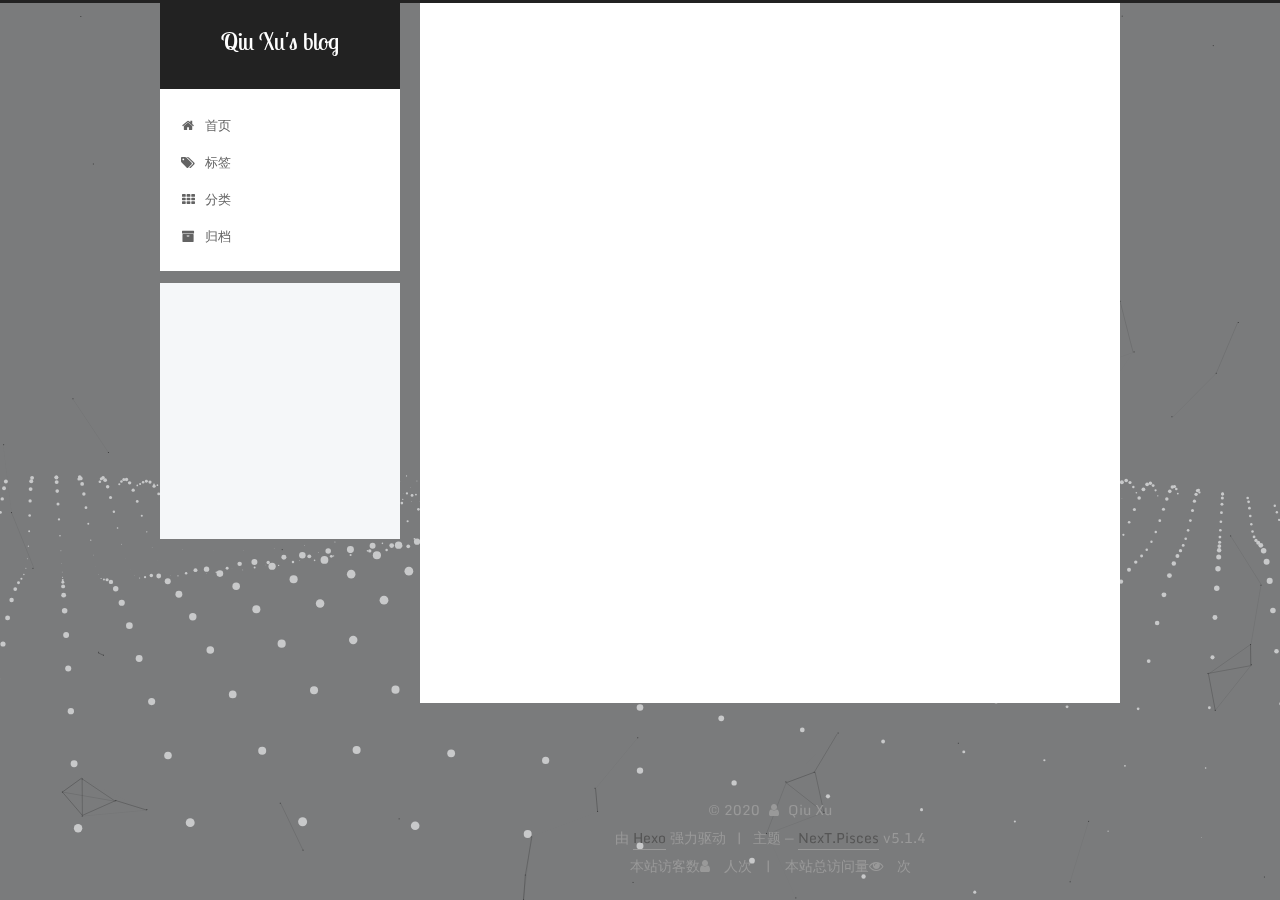
<file: archives/2020/index.html>
<!DOCTYPE html>



  


<html class="theme-next pisces use-motion" lang="zh-Hans">
<head>
  <meta charset="UTF-8"/>
<meta http-equiv="X-UA-Compatible" content="IE=edge" />
<meta name="viewport" content="width=device-width, initial-scale=1, maximum-scale=1"/>
<meta name="theme-color" content="#222">



  
  
    
    
  <script src="/lib/pace/pace.min.js?v=1.0.2"></script>
  <link href="/lib/pace/pace-theme-center-atom.min.css?v=1.0.2" rel="stylesheet">







<meta http-equiv="Cache-Control" content="no-transform" />
<meta http-equiv="Cache-Control" content="no-siteapp" />
















  
  
  <link href="/lib/fancybox/source/jquery.fancybox.css?v=2.1.5" rel="stylesheet" type="text/css" />




  
  
  
  

  
    
    
  

  
    
      
    

    
  

  

  
    
      
    

    
  

  
    
      
    

    
  

  
    
    
    <link href="//fonts.googleapis.com/css?family=Monda:300,300italic,400,400italic,700,700italic|Roboto Slab:300,300italic,400,400italic,700,700italic|Lobster Two:300,300italic,400,400italic,700,700italic|PT Mono:300,300italic,400,400italic,700,700italic&subset=latin,latin-ext" rel="stylesheet" type="text/css">
  






<link href="/lib/font-awesome/css/font-awesome.min.css?v=4.6.2" rel="stylesheet" type="text/css" />

<link href="/css/main.css?v=5.1.4" rel="stylesheet" type="text/css" />


  <link rel="apple-touch-icon" sizes="180x180" href="/images/apple-touch-icon-next.png?v=5.1.4">


  <link rel="icon" type="image/png" sizes="32x32" href="/images/favicon-32x32-next.png?v=5.1.4">


  <link rel="icon" type="image/png" sizes="16x16" href="/images/favicon-16x16-next.png?v=5.1.4">


  <link rel="mask-icon" href="/images/logo.svg?v=5.1.4" color="#222">





  <meta name="keywords" content="Hexo, NexT" />










<meta property="og:type" content="website">
<meta property="og:title" content="Qiu Xu&#39;s blog">
<meta property="og:url" content="http://yoursite.com/archives/2020/index.html">
<meta property="og:site_name" content="Qiu Xu&#39;s blog">
<meta property="article:author" content="Qiu Xu">
<meta name="twitter:card" content="summary">



<script type="text/javascript" id="hexo.configurations">
  var NexT = window.NexT || {};
  var CONFIG = {
    root: '/',
    scheme: 'Pisces',
    version: '5.1.4',
    sidebar: {"position":"left","display":"post","offset":12,"b2t":false,"scrollpercent":false,"onmobile":false},
    fancybox: true,
    tabs: true,
    motion: {"enable":true,"async":false,"transition":{"post_block":"fadeIn","post_header":"slideDownIn","post_body":"slideDownIn","coll_header":"slideLeftIn","sidebar":"slideUpIn"}},
    duoshuo: {
      userId: '0',
      author: '博主'
    },
    algolia: {
      applicationID: '',
      apiKey: '',
      indexName: '',
      hits: {"per_page":10},
      labels: {"input_placeholder":"Search for Posts","hits_empty":"We didn't find any results for the search: ${query}","hits_stats":"${hits} results found in ${time} ms"}
    }
  };
</script>



  <link rel="canonical" href="http://yoursite.com/archives/2020/"/>





  <title>归档 | Qiu Xu's blog</title>
  





  <script type="text/javascript">
    var _hmt = _hmt || [];
    (function() {
      var hm = document.createElement("script");
      hm.src = "https://hm.baidu.com/hm.js?fcc96247efc6bec3370d991bfefc84de";
      var s = document.getElementsByTagName("script")[0];
      s.parentNode.insertBefore(hm, s);
    })();
  </script>




<meta name="generator" content="Hexo 4.2.1"></head>

<body itemscope itemtype="http://schema.org/WebPage" lang="zh-Hans">

  
  
    
  

  <div class="container sidebar-position-left page-archive">
    <div class="headband"></div>

    <header id="header" class="header" itemscope itemtype="http://schema.org/WPHeader">
      <div class="header-inner"><div class="site-brand-wrapper">
  <div class="site-meta ">
    

    <div class="custom-logo-site-title">
      <a href="/"  class="brand" rel="start">
        <span class="logo-line-before"><i></i></span>
        <span class="site-title">Qiu Xu's blog</span>
        <span class="logo-line-after"><i></i></span>
      </a>
    </div>
      
        <p class="site-subtitle"></p>
      
  </div>

  <div class="site-nav-toggle">
    <button>
      <span class="btn-bar"></span>
      <span class="btn-bar"></span>
      <span class="btn-bar"></span>
    </button>
  </div>
</div>

<nav class="site-nav">
  

  
    <ul id="menu" class="menu">
      
        
        <li class="menu-item menu-item-home">
          <a href="/" rel="section">
            
              <i class="menu-item-icon fa fa-fw fa-home"></i> <br />
            
            首页
          </a>
        </li>
      
        
        <li class="menu-item menu-item-tags">
          <a href="/tags/" rel="section">
            
              <i class="menu-item-icon fa fa-fw fa-tags"></i> <br />
            
            标签
          </a>
        </li>
      
        
        <li class="menu-item menu-item-categories">
          <a href="/categories/" rel="section">
            
              <i class="menu-item-icon fa fa-fw fa-th"></i> <br />
            
            分类
          </a>
        </li>
      
        
        <li class="menu-item menu-item-archives">
          <a href="/archives/" rel="section">
            
              <i class="menu-item-icon fa fa-fw fa-archive"></i> <br />
            
            归档
          </a>
        </li>
      

      
    </ul>
  

  
</nav>



 </div>
    </header>

    <main id="main" class="main">
      <div class="main-inner">
        <div class="content-wrap">
          <div id="content" class="content">
            

  
  
  
  <div class="post-block archive">
    <div id="posts" class="posts-collapse">
      <span class="archive-move-on"></span>

      <span class="archive-page-counter">
        
        
        
          
        
        嗯..! 目前共计 3 篇日志。 继续努力。
      </span>

      

        
        
        

        
          
          <div class="collection-title">
            <h1 class="archive-year" id="archive-year-2020">2020</h1>
          </div>
        
        

        

  <article class="post post-type-normal" itemscope itemtype="http://schema.org/Article">
    <header class="post-header">

      <h2 class="post-title">
        
            <a class="post-title-link" href="/2020/07/08/2020-07-08%E7%BC%96%E7%A8%8B%E8%AF%AD%E5%BD%95/" itemprop="url">
              
                <span itemprop="name">编程语录</span>
              
            </a>
        
      </h2>

      <div class="post-meta">
        <time class="post-time" itemprop="dateCreated"
              datetime="2020-07-08T15:53:00+08:00"
              content="2020-07-08" >
          07-08
        </time>
      </div>

    </header>
  </article>



      

        
        
        

        
        

        

  <article class="post post-type-normal" itemscope itemtype="http://schema.org/Article">
    <header class="post-header">

      <h2 class="post-title">
        
            <a class="post-title-link" href="/2020/07/08/2020-7-8-QT5%E5%9F%BA%E4%BA%8Esmtp%E6%9C%8D%E5%8A%A1%E5%8F%91%E9%80%81%E7%94%B5%E5%AD%90%E9%82%AE%E4%BB%B6%E6%AD%A5%E9%AA%A4/" itemprop="url">
              
                <span itemprop="name">Qt5基于smtp服务发送电子邮件步骤</span>
              
            </a>
        
      </h2>

      <div class="post-meta">
        <time class="post-time" itemprop="dateCreated"
              datetime="2020-07-08T11:31:00+08:00"
              content="2020-07-08" >
          07-08
        </time>
      </div>

    </header>
  </article>



      

        
        
        

        
        

        

  <article class="post post-type-normal" itemscope itemtype="http://schema.org/Article">
    <header class="post-header">

      <h2 class="post-title">
        
            <a class="post-title-link" href="/2020/07/07/hello-world/" itemprop="url">
              
                <span itemprop="name">Hello World</span>
              
            </a>
        
      </h2>

      <div class="post-meta">
        <time class="post-time" itemprop="dateCreated"
              datetime="2020-07-07T22:02:38+08:00"
              content="2020-07-07" >
          07-07
        </time>
      </div>

    </header>
  </article>



      

    </div>
  </div>
  
  
  

  



          </div>
          


          

        </div>
        
          
  
  <div class="sidebar-toggle">
    <div class="sidebar-toggle-line-wrap">
      <span class="sidebar-toggle-line sidebar-toggle-line-first"></span>
      <span class="sidebar-toggle-line sidebar-toggle-line-middle"></span>
      <span class="sidebar-toggle-line sidebar-toggle-line-last"></span>
    </div>
  </div>

  <aside id="sidebar" class="sidebar">
    
    <div class="sidebar-inner">

      

      

      <section class="site-overview-wrap sidebar-panel sidebar-panel-active">
        <div class="site-overview">
          <div class="site-author motion-element" itemprop="author" itemscope itemtype="http://schema.org/Person">
            
              <img class="site-author-image" itemprop="image"
                src="/uploads/1.jpg"
                alt="Qiu Xu" />
            
              <p class="site-author-name" itemprop="name">Qiu Xu</p>
              <p class="site-description motion-element" itemprop="description"></p>
          </div>

          <nav class="site-state motion-element">

            
              <div class="site-state-item site-state-posts">
              
                <a href="/archives/%7C%7C%20archive">
              
                  <span class="site-state-item-count">3</span>
                  <span class="site-state-item-name">日志</span>
                </a>
              </div>
            

            
              
              
              <div class="site-state-item site-state-categories">
                <a href="/categories/index.html">
                  <span class="site-state-item-count">3</span>
                  <span class="site-state-item-name">分类</span>
                </a>
              </div>
            

            
              
              
              <div class="site-state-item site-state-tags">
                <a href="/tags/index.html">
                  <span class="site-state-item-count">2</span>
                  <span class="site-state-item-name">标签</span>
                </a>
              </div>
            

          </nav>

          

          

          
          

          
          

          

        </div>
      </section>

      

      

    </div>
  </aside>


        
      </div>
    </main>

    <footer id="footer" class="footer">
      <div class="footer-inner">
        <div class="copyright">&copy; <span itemprop="copyrightYear">2020</span>
  <span class="with-love">
    <i class="fa fa-user"></i>
  </span>
  <span class="author" itemprop="copyrightHolder">Qiu Xu</span>

  
</div>


  <div class="powered-by">由 <a class="theme-link" target="_blank" href="https://hexo.io">Hexo</a> 强力驱动</div>



  <span class="post-meta-divider">|</span>



  <div class="theme-info">主题 &mdash; <a class="theme-link" target="_blank" href="https://github.com/iissnan/hexo-theme-next">NexT.Pisces</a> v5.1.4</div>




        
<div class="busuanzi-count">
  <script async src="https://dn-lbstatics.qbox.me/busuanzi/2.3/busuanzi.pure.mini.js"></script>

  
    <span class="site-uv">
      本站访客数<i class="fa fa-user"></i>
      <span class="busuanzi-value" id="busuanzi_value_site_uv"></span>
      人次
    </span>
  

  
    <span class="site-pv">
      本站总访问量<i class="fa fa-eye"></i>
      <span class="busuanzi-value" id="busuanzi_value_site_pv"></span>
      次
    </span>
  
</div>








        
      </div>
    </footer>

    
      <div class="back-to-top">
        <i class="fa fa-arrow-up"></i>
        
      </div>
    

    

  </div>

  

<script type="text/javascript">
  if (Object.prototype.toString.call(window.Promise) !== '[object Function]') {
    window.Promise = null;
  }
</script>









  


  



  
  









  
  
    <script type="text/javascript" src="/lib/jquery/index.js?v=2.1.3"></script>
  

  
  
    <script type="text/javascript" src="/lib/fastclick/lib/fastclick.min.js?v=1.0.6"></script>
  

  
  
    <script type="text/javascript" src="/lib/jquery_lazyload/jquery.lazyload.js?v=1.9.7"></script>
  

  
  
    <script type="text/javascript" src="/lib/velocity/velocity.min.js?v=1.2.1"></script>
  

  
  
    <script type="text/javascript" src="/lib/velocity/velocity.ui.min.js?v=1.2.1"></script>
  

  
  
    <script type="text/javascript" src="/lib/fancybox/source/jquery.fancybox.pack.js?v=2.1.5"></script>
  

  
  
    <script type="text/javascript" src="/lib/canvas-nest/canvas-nest.min.js"></script>
  

  
  
    <script type="text/javascript" src="/lib/three/three.min.js"></script>
  

  
  
    <script type="text/javascript" src="/lib/three/three-waves.min.js"></script>
  


  


  <script type="text/javascript" src="/js/src/utils.js?v=5.1.4"></script>

  <script type="text/javascript" src="/js/src/motion.js?v=5.1.4"></script>



  
  


  <script type="text/javascript" src="/js/src/affix.js?v=5.1.4"></script>

  <script type="text/javascript" src="/js/src/schemes/pisces.js?v=5.1.4"></script>



  

  


  <script type="text/javascript" src="/js/src/bootstrap.js?v=5.1.4"></script>



  


  




	





  





  












  





  

  

  

  
  

  

  

  

</body>
</html>
</file>
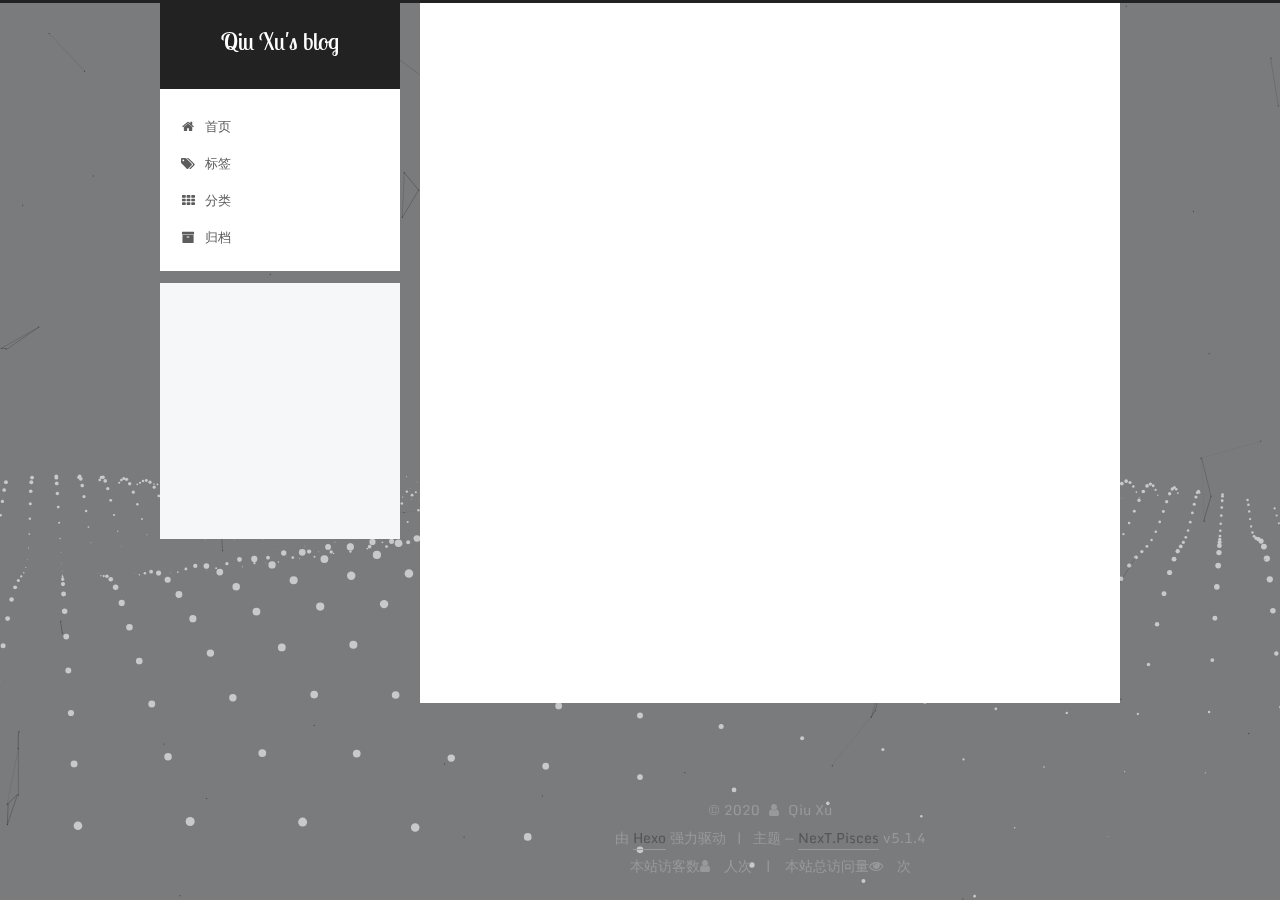
<file: categories/Qt/index.html>
<!DOCTYPE html>



  


<html class="theme-next pisces use-motion" lang="zh-Hans">
<head>
  <meta charset="UTF-8"/>
<meta http-equiv="X-UA-Compatible" content="IE=edge" />
<meta name="viewport" content="width=device-width, initial-scale=1, maximum-scale=1"/>
<meta name="theme-color" content="#222">



  
  
    
    
  <script src="/lib/pace/pace.min.js?v=1.0.2"></script>
  <link href="/lib/pace/pace-theme-center-atom.min.css?v=1.0.2" rel="stylesheet">







<meta http-equiv="Cache-Control" content="no-transform" />
<meta http-equiv="Cache-Control" content="no-siteapp" />
















  
  
  <link href="/lib/fancybox/source/jquery.fancybox.css?v=2.1.5" rel="stylesheet" type="text/css" />




  
  
  
  

  
    
    
  

  
    
      
    

    
  

  

  
    
      
    

    
  

  
    
      
    

    
  

  
    
    
    <link href="//fonts.googleapis.com/css?family=Monda:300,300italic,400,400italic,700,700italic|Roboto Slab:300,300italic,400,400italic,700,700italic|Lobster Two:300,300italic,400,400italic,700,700italic|PT Mono:300,300italic,400,400italic,700,700italic&subset=latin,latin-ext" rel="stylesheet" type="text/css">
  






<link href="/lib/font-awesome/css/font-awesome.min.css?v=4.6.2" rel="stylesheet" type="text/css" />

<link href="/css/main.css?v=5.1.4" rel="stylesheet" type="text/css" />


  <link rel="apple-touch-icon" sizes="180x180" href="/images/apple-touch-icon-next.png?v=5.1.4">


  <link rel="icon" type="image/png" sizes="32x32" href="/images/favicon-32x32-next.png?v=5.1.4">


  <link rel="icon" type="image/png" sizes="16x16" href="/images/favicon-16x16-next.png?v=5.1.4">


  <link rel="mask-icon" href="/images/logo.svg?v=5.1.4" color="#222">





  <meta name="keywords" content="Hexo, NexT" />










<meta property="og:type" content="website">
<meta property="og:title" content="Qiu Xu&#39;s blog">
<meta property="og:url" content="http://yoursite.com/categories/Qt/index.html">
<meta property="og:site_name" content="Qiu Xu&#39;s blog">
<meta property="article:author" content="Qiu Xu">
<meta name="twitter:card" content="summary">



<script type="text/javascript" id="hexo.configurations">
  var NexT = window.NexT || {};
  var CONFIG = {
    root: '/',
    scheme: 'Pisces',
    version: '5.1.4',
    sidebar: {"position":"left","display":"post","offset":12,"b2t":false,"scrollpercent":false,"onmobile":false},
    fancybox: true,
    tabs: true,
    motion: {"enable":true,"async":false,"transition":{"post_block":"fadeIn","post_header":"slideDownIn","post_body":"slideDownIn","coll_header":"slideLeftIn","sidebar":"slideUpIn"}},
    duoshuo: {
      userId: '0',
      author: '博主'
    },
    algolia: {
      applicationID: '',
      apiKey: '',
      indexName: '',
      hits: {"per_page":10},
      labels: {"input_placeholder":"Search for Posts","hits_empty":"We didn't find any results for the search: ${query}","hits_stats":"${hits} results found in ${time} ms"}
    }
  };
</script>



  <link rel="canonical" href="http://yoursite.com/categories/Qt/"/>





  <title>分类: Qt | Qiu Xu's blog</title>
  





  <script type="text/javascript">
    var _hmt = _hmt || [];
    (function() {
      var hm = document.createElement("script");
      hm.src = "https://hm.baidu.com/hm.js?fcc96247efc6bec3370d991bfefc84de";
      var s = document.getElementsByTagName("script")[0];
      s.parentNode.insertBefore(hm, s);
    })();
  </script>




<meta name="generator" content="Hexo 4.2.1"></head>

<body itemscope itemtype="http://schema.org/WebPage" lang="zh-Hans">

  
  
    
  

  <div class="container sidebar-position-left ">
    <div class="headband"></div>

    <header id="header" class="header" itemscope itemtype="http://schema.org/WPHeader">
      <div class="header-inner"><div class="site-brand-wrapper">
  <div class="site-meta ">
    

    <div class="custom-logo-site-title">
      <a href="/"  class="brand" rel="start">
        <span class="logo-line-before"><i></i></span>
        <span class="site-title">Qiu Xu's blog</span>
        <span class="logo-line-after"><i></i></span>
      </a>
    </div>
      
        <p class="site-subtitle"></p>
      
  </div>

  <div class="site-nav-toggle">
    <button>
      <span class="btn-bar"></span>
      <span class="btn-bar"></span>
      <span class="btn-bar"></span>
    </button>
  </div>
</div>

<nav class="site-nav">
  

  
    <ul id="menu" class="menu">
      
        
        <li class="menu-item menu-item-home">
          <a href="/" rel="section">
            
              <i class="menu-item-icon fa fa-fw fa-home"></i> <br />
            
            首页
          </a>
        </li>
      
        
        <li class="menu-item menu-item-tags">
          <a href="/tags/" rel="section">
            
              <i class="menu-item-icon fa fa-fw fa-tags"></i> <br />
            
            标签
          </a>
        </li>
      
        
        <li class="menu-item menu-item-categories">
          <a href="/categories/" rel="section">
            
              <i class="menu-item-icon fa fa-fw fa-th"></i> <br />
            
            分类
          </a>
        </li>
      
        
        <li class="menu-item menu-item-archives">
          <a href="/archives/" rel="section">
            
              <i class="menu-item-icon fa fa-fw fa-archive"></i> <br />
            
            归档
          </a>
        </li>
      

      
    </ul>
  

  
</nav>



 </div>
    </header>

    <main id="main" class="main">
      <div class="main-inner">
        <div class="content-wrap">
          <div id="content" class="content">
            

  
  
  
  <div class="post-block category">

    <div id="posts" class="posts-collapse">
      <div class="collection-title">
        <h1>Qt<small>分类</small>
        </h1>
      </div>

      
        

  <article class="post post-type-normal" itemscope itemtype="http://schema.org/Article">
    <header class="post-header">

      <h2 class="post-title">
        
            <a class="post-title-link" href="/2020/07/08/2020-7-8-QT5%E5%9F%BA%E4%BA%8Esmtp%E6%9C%8D%E5%8A%A1%E5%8F%91%E9%80%81%E7%94%B5%E5%AD%90%E9%82%AE%E4%BB%B6%E6%AD%A5%E9%AA%A4/" itemprop="url">
              
                <span itemprop="name">Qt5基于smtp服务发送电子邮件步骤</span>
              
            </a>
        
      </h2>

      <div class="post-meta">
        <time class="post-time" itemprop="dateCreated"
              datetime="2020-07-08T11:31:00+08:00"
              content="2020-07-08" >
          07-08
        </time>
      </div>

    </header>
  </article>


      
    </div>

  </div>
  
  
  

  



          </div>
          


          

        </div>
        
          
  
  <div class="sidebar-toggle">
    <div class="sidebar-toggle-line-wrap">
      <span class="sidebar-toggle-line sidebar-toggle-line-first"></span>
      <span class="sidebar-toggle-line sidebar-toggle-line-middle"></span>
      <span class="sidebar-toggle-line sidebar-toggle-line-last"></span>
    </div>
  </div>

  <aside id="sidebar" class="sidebar">
    
    <div class="sidebar-inner">

      

      

      <section class="site-overview-wrap sidebar-panel sidebar-panel-active">
        <div class="site-overview">
          <div class="site-author motion-element" itemprop="author" itemscope itemtype="http://schema.org/Person">
            
              <img class="site-author-image" itemprop="image"
                src="/uploads/1.jpg"
                alt="Qiu Xu" />
            
              <p class="site-author-name" itemprop="name">Qiu Xu</p>
              <p class="site-description motion-element" itemprop="description"></p>
          </div>

          <nav class="site-state motion-element">

            
              <div class="site-state-item site-state-posts">
              
                <a href="/archives/%7C%7C%20archive">
              
                  <span class="site-state-item-count">3</span>
                  <span class="site-state-item-name">日志</span>
                </a>
              </div>
            

            
              
              
              <div class="site-state-item site-state-categories">
                <a href="/categories/index.html">
                  <span class="site-state-item-count">3</span>
                  <span class="site-state-item-name">分类</span>
                </a>
              </div>
            

            
              
              
              <div class="site-state-item site-state-tags">
                <a href="/tags/index.html">
                  <span class="site-state-item-count">2</span>
                  <span class="site-state-item-name">标签</span>
                </a>
              </div>
            

          </nav>

          

          

          
          

          
          

          

        </div>
      </section>

      

      

    </div>
  </aside>


        
      </div>
    </main>

    <footer id="footer" class="footer">
      <div class="footer-inner">
        <div class="copyright">&copy; <span itemprop="copyrightYear">2020</span>
  <span class="with-love">
    <i class="fa fa-user"></i>
  </span>
  <span class="author" itemprop="copyrightHolder">Qiu Xu</span>

  
</div>


  <div class="powered-by">由 <a class="theme-link" target="_blank" href="https://hexo.io">Hexo</a> 强力驱动</div>



  <span class="post-meta-divider">|</span>



  <div class="theme-info">主题 &mdash; <a class="theme-link" target="_blank" href="https://github.com/iissnan/hexo-theme-next">NexT.Pisces</a> v5.1.4</div>




        
<div class="busuanzi-count">
  <script async src="https://dn-lbstatics.qbox.me/busuanzi/2.3/busuanzi.pure.mini.js"></script>

  
    <span class="site-uv">
      本站访客数<i class="fa fa-user"></i>
      <span class="busuanzi-value" id="busuanzi_value_site_uv"></span>
      人次
    </span>
  

  
    <span class="site-pv">
      本站总访问量<i class="fa fa-eye"></i>
      <span class="busuanzi-value" id="busuanzi_value_site_pv"></span>
      次
    </span>
  
</div>








        
      </div>
    </footer>

    
      <div class="back-to-top">
        <i class="fa fa-arrow-up"></i>
        
      </div>
    

    

  </div>

  

<script type="text/javascript">
  if (Object.prototype.toString.call(window.Promise) !== '[object Function]') {
    window.Promise = null;
  }
</script>









  


  



  
  









  
  
    <script type="text/javascript" src="/lib/jquery/index.js?v=2.1.3"></script>
  

  
  
    <script type="text/javascript" src="/lib/fastclick/lib/fastclick.min.js?v=1.0.6"></script>
  

  
  
    <script type="text/javascript" src="/lib/jquery_lazyload/jquery.lazyload.js?v=1.9.7"></script>
  

  
  
    <script type="text/javascript" src="/lib/velocity/velocity.min.js?v=1.2.1"></script>
  

  
  
    <script type="text/javascript" src="/lib/velocity/velocity.ui.min.js?v=1.2.1"></script>
  

  
  
    <script type="text/javascript" src="/lib/fancybox/source/jquery.fancybox.pack.js?v=2.1.5"></script>
  

  
  
    <script type="text/javascript" src="/lib/canvas-nest/canvas-nest.min.js"></script>
  

  
  
    <script type="text/javascript" src="/lib/three/three.min.js"></script>
  

  
  
    <script type="text/javascript" src="/lib/three/three-waves.min.js"></script>
  


  


  <script type="text/javascript" src="/js/src/utils.js?v=5.1.4"></script>

  <script type="text/javascript" src="/js/src/motion.js?v=5.1.4"></script>



  
  


  <script type="text/javascript" src="/js/src/affix.js?v=5.1.4"></script>

  <script type="text/javascript" src="/js/src/schemes/pisces.js?v=5.1.4"></script>



  

  


  <script type="text/javascript" src="/js/src/bootstrap.js?v=5.1.4"></script>



  


  




	





  





  












  





  

  

  

  
  

  

  

  

</body>
</html>
</file>
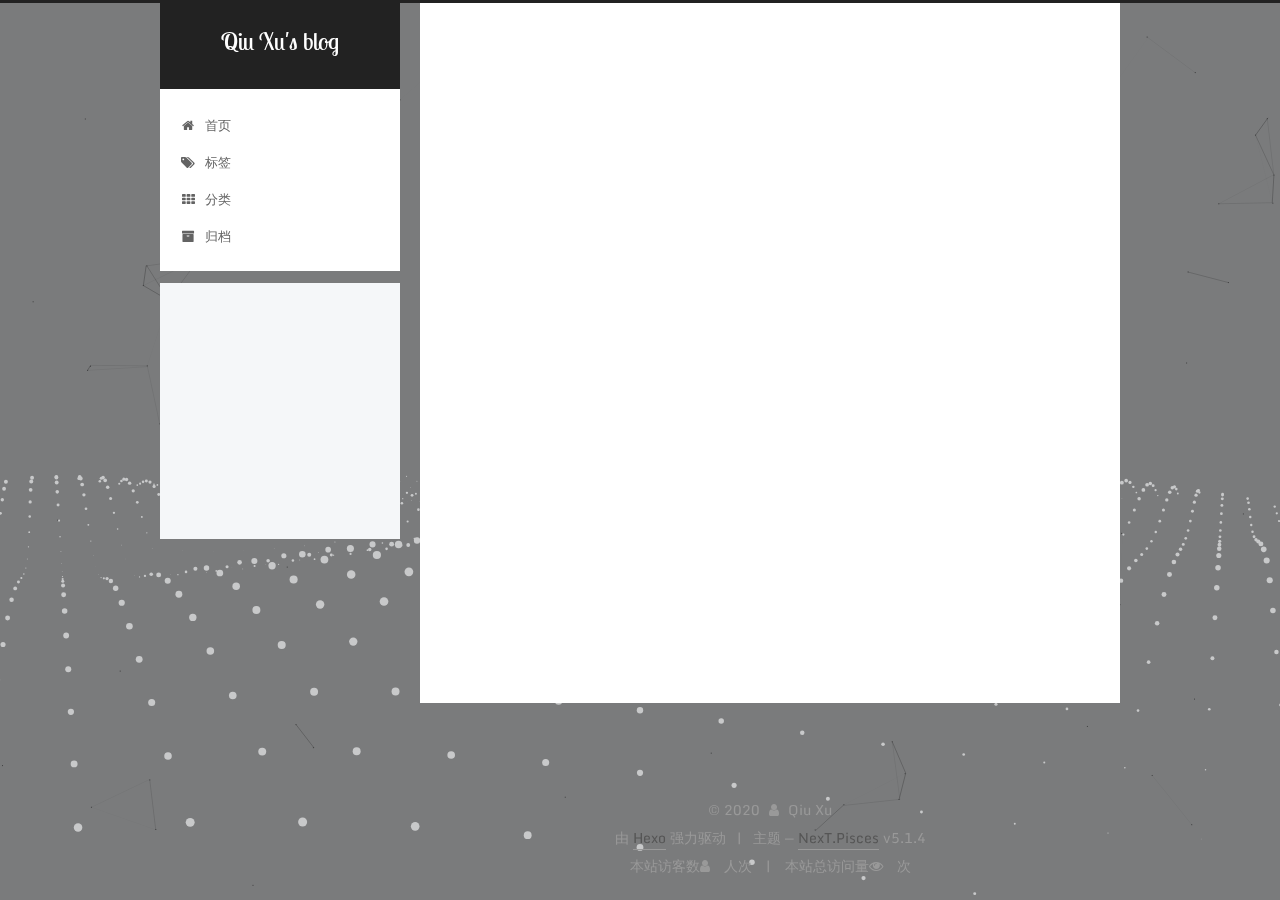
<file: categories/编程语录/index.html>
<!DOCTYPE html>



  


<html class="theme-next pisces use-motion" lang="zh-Hans">
<head>
  <meta charset="UTF-8"/>
<meta http-equiv="X-UA-Compatible" content="IE=edge" />
<meta name="viewport" content="width=device-width, initial-scale=1, maximum-scale=1"/>
<meta name="theme-color" content="#222">



  
  
    
    
  <script src="/lib/pace/pace.min.js?v=1.0.2"></script>
  <link href="/lib/pace/pace-theme-center-atom.min.css?v=1.0.2" rel="stylesheet">







<meta http-equiv="Cache-Control" content="no-transform" />
<meta http-equiv="Cache-Control" content="no-siteapp" />
















  
  
  <link href="/lib/fancybox/source/jquery.fancybox.css?v=2.1.5" rel="stylesheet" type="text/css" />




  
  
  
  

  
    
    
  

  
    
      
    

    
  

  

  
    
      
    

    
  

  
    
      
    

    
  

  
    
    
    <link href="//fonts.googleapis.com/css?family=Monda:300,300italic,400,400italic,700,700italic|Roboto Slab:300,300italic,400,400italic,700,700italic|Lobster Two:300,300italic,400,400italic,700,700italic|PT Mono:300,300italic,400,400italic,700,700italic&subset=latin,latin-ext" rel="stylesheet" type="text/css">
  






<link href="/lib/font-awesome/css/font-awesome.min.css?v=4.6.2" rel="stylesheet" type="text/css" />

<link href="/css/main.css?v=5.1.4" rel="stylesheet" type="text/css" />


  <link rel="apple-touch-icon" sizes="180x180" href="/images/apple-touch-icon-next.png?v=5.1.4">


  <link rel="icon" type="image/png" sizes="32x32" href="/images/favicon-32x32-next.png?v=5.1.4">


  <link rel="icon" type="image/png" sizes="16x16" href="/images/favicon-16x16-next.png?v=5.1.4">


  <link rel="mask-icon" href="/images/logo.svg?v=5.1.4" color="#222">





  <meta name="keywords" content="Hexo, NexT" />










<meta property="og:type" content="website">
<meta property="og:title" content="Qiu Xu&#39;s blog">
<meta property="og:url" content="http://yoursite.com/categories/%E7%BC%96%E7%A8%8B%E8%AF%AD%E5%BD%95/index.html">
<meta property="og:site_name" content="Qiu Xu&#39;s blog">
<meta property="article:author" content="Qiu Xu">
<meta name="twitter:card" content="summary">



<script type="text/javascript" id="hexo.configurations">
  var NexT = window.NexT || {};
  var CONFIG = {
    root: '/',
    scheme: 'Pisces',
    version: '5.1.4',
    sidebar: {"position":"left","display":"post","offset":12,"b2t":false,"scrollpercent":false,"onmobile":false},
    fancybox: true,
    tabs: true,
    motion: {"enable":true,"async":false,"transition":{"post_block":"fadeIn","post_header":"slideDownIn","post_body":"slideDownIn","coll_header":"slideLeftIn","sidebar":"slideUpIn"}},
    duoshuo: {
      userId: '0',
      author: '博主'
    },
    algolia: {
      applicationID: '',
      apiKey: '',
      indexName: '',
      hits: {"per_page":10},
      labels: {"input_placeholder":"Search for Posts","hits_empty":"We didn't find any results for the search: ${query}","hits_stats":"${hits} results found in ${time} ms"}
    }
  };
</script>



  <link rel="canonical" href="http://yoursite.com/categories/编程语录/"/>





  <title>分类: 编程语录 | Qiu Xu's blog</title>
  





  <script type="text/javascript">
    var _hmt = _hmt || [];
    (function() {
      var hm = document.createElement("script");
      hm.src = "https://hm.baidu.com/hm.js?fcc96247efc6bec3370d991bfefc84de";
      var s = document.getElementsByTagName("script")[0];
      s.parentNode.insertBefore(hm, s);
    })();
  </script>




<meta name="generator" content="Hexo 4.2.1"></head>

<body itemscope itemtype="http://schema.org/WebPage" lang="zh-Hans">

  
  
    
  

  <div class="container sidebar-position-left ">
    <div class="headband"></div>

    <header id="header" class="header" itemscope itemtype="http://schema.org/WPHeader">
      <div class="header-inner"><div class="site-brand-wrapper">
  <div class="site-meta ">
    

    <div class="custom-logo-site-title">
      <a href="/"  class="brand" rel="start">
        <span class="logo-line-before"><i></i></span>
        <span class="site-title">Qiu Xu's blog</span>
        <span class="logo-line-after"><i></i></span>
      </a>
    </div>
      
        <p class="site-subtitle"></p>
      
  </div>

  <div class="site-nav-toggle">
    <button>
      <span class="btn-bar"></span>
      <span class="btn-bar"></span>
      <span class="btn-bar"></span>
    </button>
  </div>
</div>

<nav class="site-nav">
  

  
    <ul id="menu" class="menu">
      
        
        <li class="menu-item menu-item-home">
          <a href="/" rel="section">
            
              <i class="menu-item-icon fa fa-fw fa-home"></i> <br />
            
            首页
          </a>
        </li>
      
        
        <li class="menu-item menu-item-tags">
          <a href="/tags/" rel="section">
            
              <i class="menu-item-icon fa fa-fw fa-tags"></i> <br />
            
            标签
          </a>
        </li>
      
        
        <li class="menu-item menu-item-categories">
          <a href="/categories/" rel="section">
            
              <i class="menu-item-icon fa fa-fw fa-th"></i> <br />
            
            分类
          </a>
        </li>
      
        
        <li class="menu-item menu-item-archives">
          <a href="/archives/" rel="section">
            
              <i class="menu-item-icon fa fa-fw fa-archive"></i> <br />
            
            归档
          </a>
        </li>
      

      
    </ul>
  

  
</nav>



 </div>
    </header>

    <main id="main" class="main">
      <div class="main-inner">
        <div class="content-wrap">
          <div id="content" class="content">
            

  
  
  
  <div class="post-block category">

    <div id="posts" class="posts-collapse">
      <div class="collection-title">
        <h1>编程语录<small>分类</small>
        </h1>
      </div>

      
        

  <article class="post post-type-normal" itemscope itemtype="http://schema.org/Article">
    <header class="post-header">

      <h2 class="post-title">
        
            <a class="post-title-link" href="/2020/07/08/2020-07-08%E7%BC%96%E7%A8%8B%E8%AF%AD%E5%BD%95/" itemprop="url">
              
                <span itemprop="name">编程语录</span>
              
            </a>
        
      </h2>

      <div class="post-meta">
        <time class="post-time" itemprop="dateCreated"
              datetime="2020-07-08T15:53:00+08:00"
              content="2020-07-08" >
          07-08
        </time>
      </div>

    </header>
  </article>


      
    </div>

  </div>
  
  
  

  



          </div>
          


          

        </div>
        
          
  
  <div class="sidebar-toggle">
    <div class="sidebar-toggle-line-wrap">
      <span class="sidebar-toggle-line sidebar-toggle-line-first"></span>
      <span class="sidebar-toggle-line sidebar-toggle-line-middle"></span>
      <span class="sidebar-toggle-line sidebar-toggle-line-last"></span>
    </div>
  </div>

  <aside id="sidebar" class="sidebar">
    
    <div class="sidebar-inner">

      

      

      <section class="site-overview-wrap sidebar-panel sidebar-panel-active">
        <div class="site-overview">
          <div class="site-author motion-element" itemprop="author" itemscope itemtype="http://schema.org/Person">
            
              <img class="site-author-image" itemprop="image"
                src="/uploads/1.jpg"
                alt="Qiu Xu" />
            
              <p class="site-author-name" itemprop="name">Qiu Xu</p>
              <p class="site-description motion-element" itemprop="description"></p>
          </div>

          <nav class="site-state motion-element">

            
              <div class="site-state-item site-state-posts">
              
                <a href="/archives/%7C%7C%20archive">
              
                  <span class="site-state-item-count">3</span>
                  <span class="site-state-item-name">日志</span>
                </a>
              </div>
            

            
              
              
              <div class="site-state-item site-state-categories">
                <a href="/categories/index.html">
                  <span class="site-state-item-count">3</span>
                  <span class="site-state-item-name">分类</span>
                </a>
              </div>
            

            
              
              
              <div class="site-state-item site-state-tags">
                <a href="/tags/index.html">
                  <span class="site-state-item-count">2</span>
                  <span class="site-state-item-name">标签</span>
                </a>
              </div>
            

          </nav>

          

          

          
          

          
          

          

        </div>
      </section>

      

      

    </div>
  </aside>


        
      </div>
    </main>

    <footer id="footer" class="footer">
      <div class="footer-inner">
        <div class="copyright">&copy; <span itemprop="copyrightYear">2020</span>
  <span class="with-love">
    <i class="fa fa-user"></i>
  </span>
  <span class="author" itemprop="copyrightHolder">Qiu Xu</span>

  
</div>


  <div class="powered-by">由 <a class="theme-link" target="_blank" href="https://hexo.io">Hexo</a> 强力驱动</div>



  <span class="post-meta-divider">|</span>



  <div class="theme-info">主题 &mdash; <a class="theme-link" target="_blank" href="https://github.com/iissnan/hexo-theme-next">NexT.Pisces</a> v5.1.4</div>




        
<div class="busuanzi-count">
  <script async src="https://dn-lbstatics.qbox.me/busuanzi/2.3/busuanzi.pure.mini.js"></script>

  
    <span class="site-uv">
      本站访客数<i class="fa fa-user"></i>
      <span class="busuanzi-value" id="busuanzi_value_site_uv"></span>
      人次
    </span>
  

  
    <span class="site-pv">
      本站总访问量<i class="fa fa-eye"></i>
      <span class="busuanzi-value" id="busuanzi_value_site_pv"></span>
      次
    </span>
  
</div>








        
      </div>
    </footer>

    
      <div class="back-to-top">
        <i class="fa fa-arrow-up"></i>
        
      </div>
    

    

  </div>

  

<script type="text/javascript">
  if (Object.prototype.toString.call(window.Promise) !== '[object Function]') {
    window.Promise = null;
  }
</script>









  


  



  
  









  
  
    <script type="text/javascript" src="/lib/jquery/index.js?v=2.1.3"></script>
  

  
  
    <script type="text/javascript" src="/lib/fastclick/lib/fastclick.min.js?v=1.0.6"></script>
  

  
  
    <script type="text/javascript" src="/lib/jquery_lazyload/jquery.lazyload.js?v=1.9.7"></script>
  

  
  
    <script type="text/javascript" src="/lib/velocity/velocity.min.js?v=1.2.1"></script>
  

  
  
    <script type="text/javascript" src="/lib/velocity/velocity.ui.min.js?v=1.2.1"></script>
  

  
  
    <script type="text/javascript" src="/lib/fancybox/source/jquery.fancybox.pack.js?v=2.1.5"></script>
  

  
  
    <script type="text/javascript" src="/lib/canvas-nest/canvas-nest.min.js"></script>
  

  
  
    <script type="text/javascript" src="/lib/three/three.min.js"></script>
  

  
  
    <script type="text/javascript" src="/lib/three/three-waves.min.js"></script>
  


  


  <script type="text/javascript" src="/js/src/utils.js?v=5.1.4"></script>

  <script type="text/javascript" src="/js/src/motion.js?v=5.1.4"></script>



  
  


  <script type="text/javascript" src="/js/src/affix.js?v=5.1.4"></script>

  <script type="text/javascript" src="/js/src/schemes/pisces.js?v=5.1.4"></script>



  

  


  <script type="text/javascript" src="/js/src/bootstrap.js?v=5.1.4"></script>



  


  




	





  





  












  





  

  

  

  
  

  

  

  

</body>
</html>
</file>
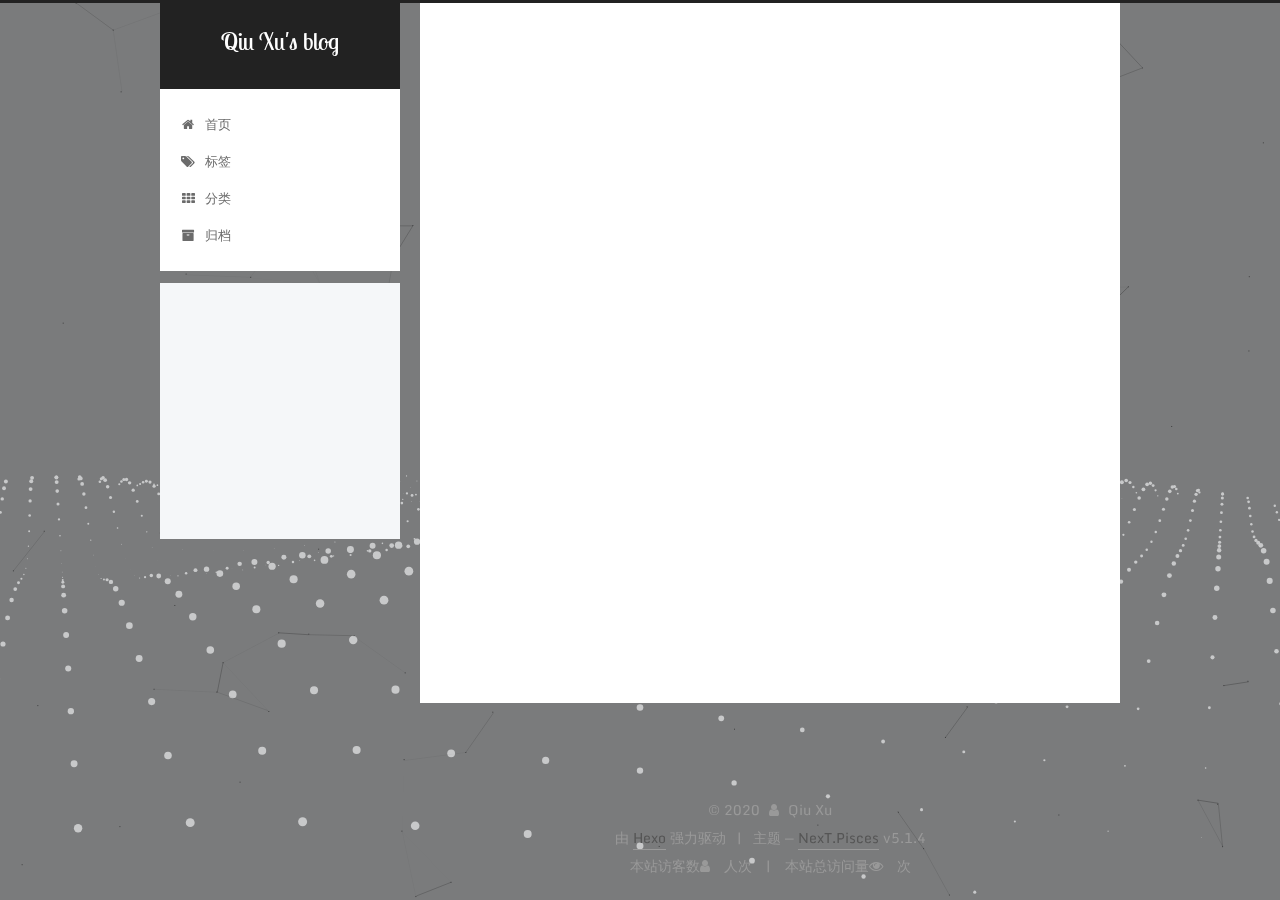
<file: tags/Qt/index.html>
<!DOCTYPE html>



  


<html class="theme-next pisces use-motion" lang="zh-Hans">
<head>
  <meta charset="UTF-8"/>
<meta http-equiv="X-UA-Compatible" content="IE=edge" />
<meta name="viewport" content="width=device-width, initial-scale=1, maximum-scale=1"/>
<meta name="theme-color" content="#222">



  
  
    
    
  <script src="/lib/pace/pace.min.js?v=1.0.2"></script>
  <link href="/lib/pace/pace-theme-center-atom.min.css?v=1.0.2" rel="stylesheet">







<meta http-equiv="Cache-Control" content="no-transform" />
<meta http-equiv="Cache-Control" content="no-siteapp" />
















  
  
  <link href="/lib/fancybox/source/jquery.fancybox.css?v=2.1.5" rel="stylesheet" type="text/css" />




  
  
  
  

  
    
    
  

  
    
      
    

    
  

  

  
    
      
    

    
  

  
    
      
    

    
  

  
    
    
    <link href="//fonts.googleapis.com/css?family=Monda:300,300italic,400,400italic,700,700italic|Roboto Slab:300,300italic,400,400italic,700,700italic|Lobster Two:300,300italic,400,400italic,700,700italic|PT Mono:300,300italic,400,400italic,700,700italic&subset=latin,latin-ext" rel="stylesheet" type="text/css">
  






<link href="/lib/font-awesome/css/font-awesome.min.css?v=4.6.2" rel="stylesheet" type="text/css" />

<link href="/css/main.css?v=5.1.4" rel="stylesheet" type="text/css" />


  <link rel="apple-touch-icon" sizes="180x180" href="/images/apple-touch-icon-next.png?v=5.1.4">


  <link rel="icon" type="image/png" sizes="32x32" href="/images/favicon-32x32-next.png?v=5.1.4">


  <link rel="icon" type="image/png" sizes="16x16" href="/images/favicon-16x16-next.png?v=5.1.4">


  <link rel="mask-icon" href="/images/logo.svg?v=5.1.4" color="#222">





  <meta name="keywords" content="Hexo, NexT" />










<meta property="og:type" content="website">
<meta property="og:title" content="Qiu Xu&#39;s blog">
<meta property="og:url" content="http://yoursite.com/tags/Qt/index.html">
<meta property="og:site_name" content="Qiu Xu&#39;s blog">
<meta property="article:author" content="Qiu Xu">
<meta name="twitter:card" content="summary">



<script type="text/javascript" id="hexo.configurations">
  var NexT = window.NexT || {};
  var CONFIG = {
    root: '/',
    scheme: 'Pisces',
    version: '5.1.4',
    sidebar: {"position":"left","display":"post","offset":12,"b2t":false,"scrollpercent":false,"onmobile":false},
    fancybox: true,
    tabs: true,
    motion: {"enable":true,"async":false,"transition":{"post_block":"fadeIn","post_header":"slideDownIn","post_body":"slideDownIn","coll_header":"slideLeftIn","sidebar":"slideUpIn"}},
    duoshuo: {
      userId: '0',
      author: '博主'
    },
    algolia: {
      applicationID: '',
      apiKey: '',
      indexName: '',
      hits: {"per_page":10},
      labels: {"input_placeholder":"Search for Posts","hits_empty":"We didn't find any results for the search: ${query}","hits_stats":"${hits} results found in ${time} ms"}
    }
  };
</script>



  <link rel="canonical" href="http://yoursite.com/tags/Qt/"/>





  <title>标签: Qt | Qiu Xu's blog</title>
  





  <script type="text/javascript">
    var _hmt = _hmt || [];
    (function() {
      var hm = document.createElement("script");
      hm.src = "https://hm.baidu.com/hm.js?fcc96247efc6bec3370d991bfefc84de";
      var s = document.getElementsByTagName("script")[0];
      s.parentNode.insertBefore(hm, s);
    })();
  </script>




<meta name="generator" content="Hexo 4.2.1"></head>

<body itemscope itemtype="http://schema.org/WebPage" lang="zh-Hans">

  
  
    
  

  <div class="container sidebar-position-left ">
    <div class="headband"></div>

    <header id="header" class="header" itemscope itemtype="http://schema.org/WPHeader">
      <div class="header-inner"><div class="site-brand-wrapper">
  <div class="site-meta ">
    

    <div class="custom-logo-site-title">
      <a href="/"  class="brand" rel="start">
        <span class="logo-line-before"><i></i></span>
        <span class="site-title">Qiu Xu's blog</span>
        <span class="logo-line-after"><i></i></span>
      </a>
    </div>
      
        <p class="site-subtitle"></p>
      
  </div>

  <div class="site-nav-toggle">
    <button>
      <span class="btn-bar"></span>
      <span class="btn-bar"></span>
      <span class="btn-bar"></span>
    </button>
  </div>
</div>

<nav class="site-nav">
  

  
    <ul id="menu" class="menu">
      
        
        <li class="menu-item menu-item-home">
          <a href="/" rel="section">
            
              <i class="menu-item-icon fa fa-fw fa-home"></i> <br />
            
            首页
          </a>
        </li>
      
        
        <li class="menu-item menu-item-tags">
          <a href="/tags/" rel="section">
            
              <i class="menu-item-icon fa fa-fw fa-tags"></i> <br />
            
            标签
          </a>
        </li>
      
        
        <li class="menu-item menu-item-categories">
          <a href="/categories/" rel="section">
            
              <i class="menu-item-icon fa fa-fw fa-th"></i> <br />
            
            分类
          </a>
        </li>
      
        
        <li class="menu-item menu-item-archives">
          <a href="/archives/" rel="section">
            
              <i class="menu-item-icon fa fa-fw fa-archive"></i> <br />
            
            归档
          </a>
        </li>
      

      
    </ul>
  

  
</nav>



 </div>
    </header>

    <main id="main" class="main">
      <div class="main-inner">
        <div class="content-wrap">
          <div id="content" class="content">
            

  
  
  
  <div class="post-block tag">

    <div id="posts" class="posts-collapse">
      <div class="collection-title">
        <h1>Qt<small>标签</small>
        </h1>
      </div>

      
        

  <article class="post post-type-normal" itemscope itemtype="http://schema.org/Article">
    <header class="post-header">

      <h2 class="post-title">
        
            <a class="post-title-link" href="/2020/07/08/2020-7-8-QT5%E5%9F%BA%E4%BA%8Esmtp%E6%9C%8D%E5%8A%A1%E5%8F%91%E9%80%81%E7%94%B5%E5%AD%90%E9%82%AE%E4%BB%B6%E6%AD%A5%E9%AA%A4/" itemprop="url">
              
                <span itemprop="name">Qt5基于smtp服务发送电子邮件步骤</span>
              
            </a>
        
      </h2>

      <div class="post-meta">
        <time class="post-time" itemprop="dateCreated"
              datetime="2020-07-08T11:31:00+08:00"
              content="2020-07-08" >
          07-08
        </time>
      </div>

    </header>
  </article>


      
    </div>

  </div>
  
  
  

  


          </div>
          


          

        </div>
        
          
  
  <div class="sidebar-toggle">
    <div class="sidebar-toggle-line-wrap">
      <span class="sidebar-toggle-line sidebar-toggle-line-first"></span>
      <span class="sidebar-toggle-line sidebar-toggle-line-middle"></span>
      <span class="sidebar-toggle-line sidebar-toggle-line-last"></span>
    </div>
  </div>

  <aside id="sidebar" class="sidebar">
    
    <div class="sidebar-inner">

      

      

      <section class="site-overview-wrap sidebar-panel sidebar-panel-active">
        <div class="site-overview">
          <div class="site-author motion-element" itemprop="author" itemscope itemtype="http://schema.org/Person">
            
              <img class="site-author-image" itemprop="image"
                src="/uploads/1.jpg"
                alt="Qiu Xu" />
            
              <p class="site-author-name" itemprop="name">Qiu Xu</p>
              <p class="site-description motion-element" itemprop="description"></p>
          </div>

          <nav class="site-state motion-element">

            
              <div class="site-state-item site-state-posts">
              
                <a href="/archives/%7C%7C%20archive">
              
                  <span class="site-state-item-count">3</span>
                  <span class="site-state-item-name">日志</span>
                </a>
              </div>
            

            
              
              
              <div class="site-state-item site-state-categories">
                <a href="/categories/index.html">
                  <span class="site-state-item-count">3</span>
                  <span class="site-state-item-name">分类</span>
                </a>
              </div>
            

            
              
              
              <div class="site-state-item site-state-tags">
                <a href="/tags/index.html">
                  <span class="site-state-item-count">2</span>
                  <span class="site-state-item-name">标签</span>
                </a>
              </div>
            

          </nav>

          

          

          
          

          
          

          

        </div>
      </section>

      

      

    </div>
  </aside>


        
      </div>
    </main>

    <footer id="footer" class="footer">
      <div class="footer-inner">
        <div class="copyright">&copy; <span itemprop="copyrightYear">2020</span>
  <span class="with-love">
    <i class="fa fa-user"></i>
  </span>
  <span class="author" itemprop="copyrightHolder">Qiu Xu</span>

  
</div>


  <div class="powered-by">由 <a class="theme-link" target="_blank" href="https://hexo.io">Hexo</a> 强力驱动</div>



  <span class="post-meta-divider">|</span>



  <div class="theme-info">主题 &mdash; <a class="theme-link" target="_blank" href="https://github.com/iissnan/hexo-theme-next">NexT.Pisces</a> v5.1.4</div>




        
<div class="busuanzi-count">
  <script async src="https://dn-lbstatics.qbox.me/busuanzi/2.3/busuanzi.pure.mini.js"></script>

  
    <span class="site-uv">
      本站访客数<i class="fa fa-user"></i>
      <span class="busuanzi-value" id="busuanzi_value_site_uv"></span>
      人次
    </span>
  

  
    <span class="site-pv">
      本站总访问量<i class="fa fa-eye"></i>
      <span class="busuanzi-value" id="busuanzi_value_site_pv"></span>
      次
    </span>
  
</div>








        
      </div>
    </footer>

    
      <div class="back-to-top">
        <i class="fa fa-arrow-up"></i>
        
      </div>
    

    

  </div>

  

<script type="text/javascript">
  if (Object.prototype.toString.call(window.Promise) !== '[object Function]') {
    window.Promise = null;
  }
</script>









  


  



  
  









  
  
    <script type="text/javascript" src="/lib/jquery/index.js?v=2.1.3"></script>
  

  
  
    <script type="text/javascript" src="/lib/fastclick/lib/fastclick.min.js?v=1.0.6"></script>
  

  
  
    <script type="text/javascript" src="/lib/jquery_lazyload/jquery.lazyload.js?v=1.9.7"></script>
  

  
  
    <script type="text/javascript" src="/lib/velocity/velocity.min.js?v=1.2.1"></script>
  

  
  
    <script type="text/javascript" src="/lib/velocity/velocity.ui.min.js?v=1.2.1"></script>
  

  
  
    <script type="text/javascript" src="/lib/fancybox/source/jquery.fancybox.pack.js?v=2.1.5"></script>
  

  
  
    <script type="text/javascript" src="/lib/canvas-nest/canvas-nest.min.js"></script>
  

  
  
    <script type="text/javascript" src="/lib/three/three.min.js"></script>
  

  
  
    <script type="text/javascript" src="/lib/three/three-waves.min.js"></script>
  


  


  <script type="text/javascript" src="/js/src/utils.js?v=5.1.4"></script>

  <script type="text/javascript" src="/js/src/motion.js?v=5.1.4"></script>



  
  


  <script type="text/javascript" src="/js/src/affix.js?v=5.1.4"></script>

  <script type="text/javascript" src="/js/src/schemes/pisces.js?v=5.1.4"></script>



  

  


  <script type="text/javascript" src="/js/src/bootstrap.js?v=5.1.4"></script>



  


  




	





  





  












  





  

  

  

  
  

  

  

  

</body>
</html>
</file>
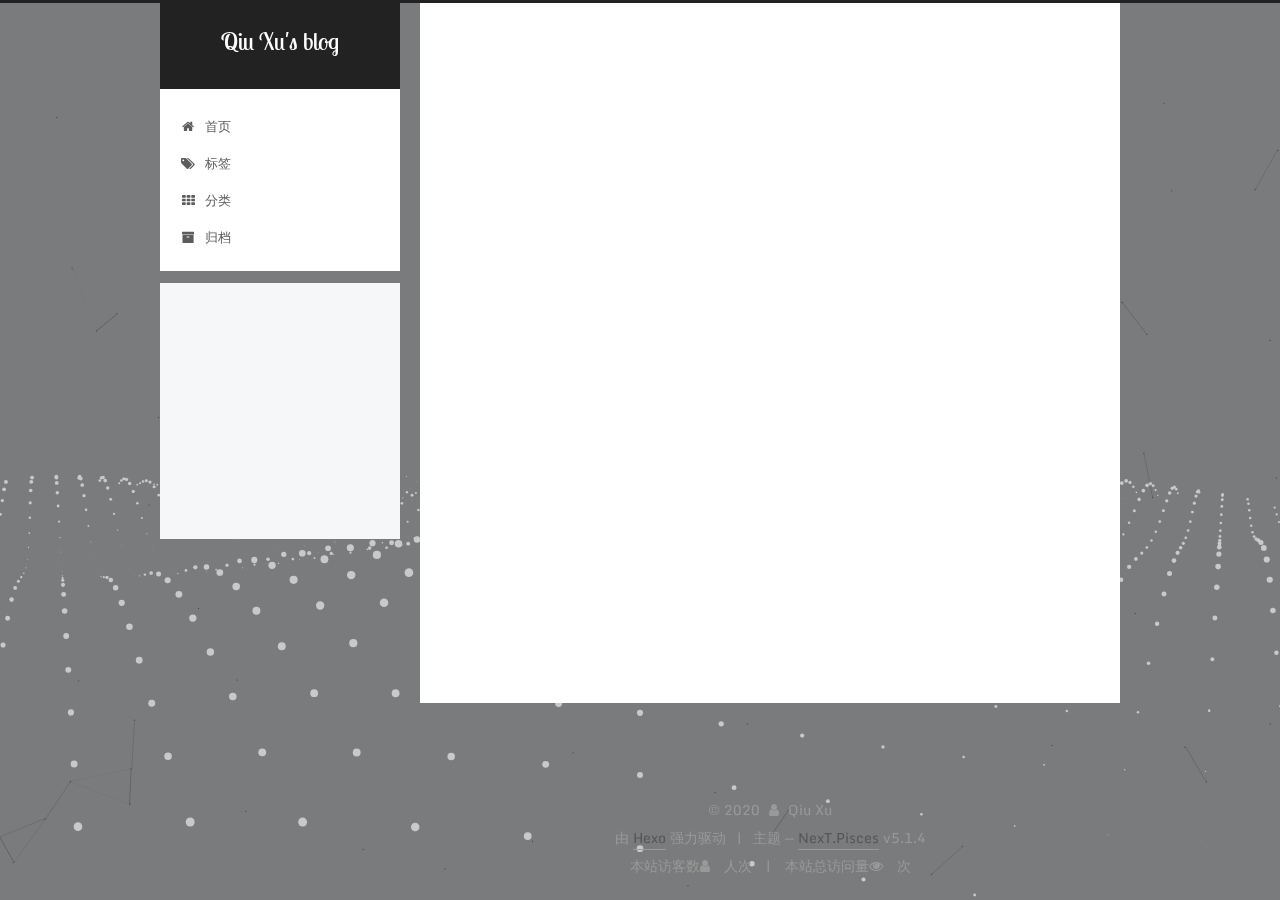
<file: tags/编程语录/index.html>
<!DOCTYPE html>



  


<html class="theme-next pisces use-motion" lang="zh-Hans">
<head>
  <meta charset="UTF-8"/>
<meta http-equiv="X-UA-Compatible" content="IE=edge" />
<meta name="viewport" content="width=device-width, initial-scale=1, maximum-scale=1"/>
<meta name="theme-color" content="#222">



  
  
    
    
  <script src="/lib/pace/pace.min.js?v=1.0.2"></script>
  <link href="/lib/pace/pace-theme-center-atom.min.css?v=1.0.2" rel="stylesheet">







<meta http-equiv="Cache-Control" content="no-transform" />
<meta http-equiv="Cache-Control" content="no-siteapp" />
















  
  
  <link href="/lib/fancybox/source/jquery.fancybox.css?v=2.1.5" rel="stylesheet" type="text/css" />




  
  
  
  

  
    
    
  

  
    
      
    

    
  

  

  
    
      
    

    
  

  
    
      
    

    
  

  
    
    
    <link href="//fonts.googleapis.com/css?family=Monda:300,300italic,400,400italic,700,700italic|Roboto Slab:300,300italic,400,400italic,700,700italic|Lobster Two:300,300italic,400,400italic,700,700italic|PT Mono:300,300italic,400,400italic,700,700italic&subset=latin,latin-ext" rel="stylesheet" type="text/css">
  






<link href="/lib/font-awesome/css/font-awesome.min.css?v=4.6.2" rel="stylesheet" type="text/css" />

<link href="/css/main.css?v=5.1.4" rel="stylesheet" type="text/css" />


  <link rel="apple-touch-icon" sizes="180x180" href="/images/apple-touch-icon-next.png?v=5.1.4">


  <link rel="icon" type="image/png" sizes="32x32" href="/images/favicon-32x32-next.png?v=5.1.4">


  <link rel="icon" type="image/png" sizes="16x16" href="/images/favicon-16x16-next.png?v=5.1.4">


  <link rel="mask-icon" href="/images/logo.svg?v=5.1.4" color="#222">





  <meta name="keywords" content="Hexo, NexT" />










<meta property="og:type" content="website">
<meta property="og:title" content="Qiu Xu&#39;s blog">
<meta property="og:url" content="http://yoursite.com/tags/%E7%BC%96%E7%A8%8B%E8%AF%AD%E5%BD%95/index.html">
<meta property="og:site_name" content="Qiu Xu&#39;s blog">
<meta property="article:author" content="Qiu Xu">
<meta name="twitter:card" content="summary">



<script type="text/javascript" id="hexo.configurations">
  var NexT = window.NexT || {};
  var CONFIG = {
    root: '/',
    scheme: 'Pisces',
    version: '5.1.4',
    sidebar: {"position":"left","display":"post","offset":12,"b2t":false,"scrollpercent":false,"onmobile":false},
    fancybox: true,
    tabs: true,
    motion: {"enable":true,"async":false,"transition":{"post_block":"fadeIn","post_header":"slideDownIn","post_body":"slideDownIn","coll_header":"slideLeftIn","sidebar":"slideUpIn"}},
    duoshuo: {
      userId: '0',
      author: '博主'
    },
    algolia: {
      applicationID: '',
      apiKey: '',
      indexName: '',
      hits: {"per_page":10},
      labels: {"input_placeholder":"Search for Posts","hits_empty":"We didn't find any results for the search: ${query}","hits_stats":"${hits} results found in ${time} ms"}
    }
  };
</script>



  <link rel="canonical" href="http://yoursite.com/tags/编程语录/"/>





  <title>标签: 编程语录 | Qiu Xu's blog</title>
  





  <script type="text/javascript">
    var _hmt = _hmt || [];
    (function() {
      var hm = document.createElement("script");
      hm.src = "https://hm.baidu.com/hm.js?fcc96247efc6bec3370d991bfefc84de";
      var s = document.getElementsByTagName("script")[0];
      s.parentNode.insertBefore(hm, s);
    })();
  </script>




<meta name="generator" content="Hexo 4.2.1"></head>

<body itemscope itemtype="http://schema.org/WebPage" lang="zh-Hans">

  
  
    
  

  <div class="container sidebar-position-left ">
    <div class="headband"></div>

    <header id="header" class="header" itemscope itemtype="http://schema.org/WPHeader">
      <div class="header-inner"><div class="site-brand-wrapper">
  <div class="site-meta ">
    

    <div class="custom-logo-site-title">
      <a href="/"  class="brand" rel="start">
        <span class="logo-line-before"><i></i></span>
        <span class="site-title">Qiu Xu's blog</span>
        <span class="logo-line-after"><i></i></span>
      </a>
    </div>
      
        <p class="site-subtitle"></p>
      
  </div>

  <div class="site-nav-toggle">
    <button>
      <span class="btn-bar"></span>
      <span class="btn-bar"></span>
      <span class="btn-bar"></span>
    </button>
  </div>
</div>

<nav class="site-nav">
  

  
    <ul id="menu" class="menu">
      
        
        <li class="menu-item menu-item-home">
          <a href="/" rel="section">
            
              <i class="menu-item-icon fa fa-fw fa-home"></i> <br />
            
            首页
          </a>
        </li>
      
        
        <li class="menu-item menu-item-tags">
          <a href="/tags/" rel="section">
            
              <i class="menu-item-icon fa fa-fw fa-tags"></i> <br />
            
            标签
          </a>
        </li>
      
        
        <li class="menu-item menu-item-categories">
          <a href="/categories/" rel="section">
            
              <i class="menu-item-icon fa fa-fw fa-th"></i> <br />
            
            分类
          </a>
        </li>
      
        
        <li class="menu-item menu-item-archives">
          <a href="/archives/" rel="section">
            
              <i class="menu-item-icon fa fa-fw fa-archive"></i> <br />
            
            归档
          </a>
        </li>
      

      
    </ul>
  

  
</nav>



 </div>
    </header>

    <main id="main" class="main">
      <div class="main-inner">
        <div class="content-wrap">
          <div id="content" class="content">
            

  
  
  
  <div class="post-block tag">

    <div id="posts" class="posts-collapse">
      <div class="collection-title">
        <h1>编程语录<small>标签</small>
        </h1>
      </div>

      
        

  <article class="post post-type-normal" itemscope itemtype="http://schema.org/Article">
    <header class="post-header">

      <h2 class="post-title">
        
            <a class="post-title-link" href="/2020/07/08/2020-07-08%E7%BC%96%E7%A8%8B%E8%AF%AD%E5%BD%95/" itemprop="url">
              
                <span itemprop="name">编程语录</span>
              
            </a>
        
      </h2>

      <div class="post-meta">
        <time class="post-time" itemprop="dateCreated"
              datetime="2020-07-08T15:53:00+08:00"
              content="2020-07-08" >
          07-08
        </time>
      </div>

    </header>
  </article>


      
    </div>

  </div>
  
  
  

  


          </div>
          


          

        </div>
        
          
  
  <div class="sidebar-toggle">
    <div class="sidebar-toggle-line-wrap">
      <span class="sidebar-toggle-line sidebar-toggle-line-first"></span>
      <span class="sidebar-toggle-line sidebar-toggle-line-middle"></span>
      <span class="sidebar-toggle-line sidebar-toggle-line-last"></span>
    </div>
  </div>

  <aside id="sidebar" class="sidebar">
    
    <div class="sidebar-inner">

      

      

      <section class="site-overview-wrap sidebar-panel sidebar-panel-active">
        <div class="site-overview">
          <div class="site-author motion-element" itemprop="author" itemscope itemtype="http://schema.org/Person">
            
              <img class="site-author-image" itemprop="image"
                src="/uploads/1.jpg"
                alt="Qiu Xu" />
            
              <p class="site-author-name" itemprop="name">Qiu Xu</p>
              <p class="site-description motion-element" itemprop="description"></p>
          </div>

          <nav class="site-state motion-element">

            
              <div class="site-state-item site-state-posts">
              
                <a href="/archives/%7C%7C%20archive">
              
                  <span class="site-state-item-count">3</span>
                  <span class="site-state-item-name">日志</span>
                </a>
              </div>
            

            
              
              
              <div class="site-state-item site-state-categories">
                <a href="/categories/index.html">
                  <span class="site-state-item-count">3</span>
                  <span class="site-state-item-name">分类</span>
                </a>
              </div>
            

            
              
              
              <div class="site-state-item site-state-tags">
                <a href="/tags/index.html">
                  <span class="site-state-item-count">2</span>
                  <span class="site-state-item-name">标签</span>
                </a>
              </div>
            

          </nav>

          

          

          
          

          
          

          

        </div>
      </section>

      

      

    </div>
  </aside>


        
      </div>
    </main>

    <footer id="footer" class="footer">
      <div class="footer-inner">
        <div class="copyright">&copy; <span itemprop="copyrightYear">2020</span>
  <span class="with-love">
    <i class="fa fa-user"></i>
  </span>
  <span class="author" itemprop="copyrightHolder">Qiu Xu</span>

  
</div>


  <div class="powered-by">由 <a class="theme-link" target="_blank" href="https://hexo.io">Hexo</a> 强力驱动</div>



  <span class="post-meta-divider">|</span>



  <div class="theme-info">主题 &mdash; <a class="theme-link" target="_blank" href="https://github.com/iissnan/hexo-theme-next">NexT.Pisces</a> v5.1.4</div>




        
<div class="busuanzi-count">
  <script async src="https://dn-lbstatics.qbox.me/busuanzi/2.3/busuanzi.pure.mini.js"></script>

  
    <span class="site-uv">
      本站访客数<i class="fa fa-user"></i>
      <span class="busuanzi-value" id="busuanzi_value_site_uv"></span>
      人次
    </span>
  

  
    <span class="site-pv">
      本站总访问量<i class="fa fa-eye"></i>
      <span class="busuanzi-value" id="busuanzi_value_site_pv"></span>
      次
    </span>
  
</div>








        
      </div>
    </footer>

    
      <div class="back-to-top">
        <i class="fa fa-arrow-up"></i>
        
      </div>
    

    

  </div>

  

<script type="text/javascript">
  if (Object.prototype.toString.call(window.Promise) !== '[object Function]') {
    window.Promise = null;
  }
</script>









  


  



  
  









  
  
    <script type="text/javascript" src="/lib/jquery/index.js?v=2.1.3"></script>
  

  
  
    <script type="text/javascript" src="/lib/fastclick/lib/fastclick.min.js?v=1.0.6"></script>
  

  
  
    <script type="text/javascript" src="/lib/jquery_lazyload/jquery.lazyload.js?v=1.9.7"></script>
  

  
  
    <script type="text/javascript" src="/lib/velocity/velocity.min.js?v=1.2.1"></script>
  

  
  
    <script type="text/javascript" src="/lib/velocity/velocity.ui.min.js?v=1.2.1"></script>
  

  
  
    <script type="text/javascript" src="/lib/fancybox/source/jquery.fancybox.pack.js?v=2.1.5"></script>
  

  
  
    <script type="text/javascript" src="/lib/canvas-nest/canvas-nest.min.js"></script>
  

  
  
    <script type="text/javascript" src="/lib/three/three.min.js"></script>
  

  
  
    <script type="text/javascript" src="/lib/three/three-waves.min.js"></script>
  


  


  <script type="text/javascript" src="/js/src/utils.js?v=5.1.4"></script>

  <script type="text/javascript" src="/js/src/motion.js?v=5.1.4"></script>



  
  


  <script type="text/javascript" src="/js/src/affix.js?v=5.1.4"></script>

  <script type="text/javascript" src="/js/src/schemes/pisces.js?v=5.1.4"></script>



  

  


  <script type="text/javascript" src="/js/src/bootstrap.js?v=5.1.4"></script>



  


  




	





  





  












  





  

  

  

  
  

  

  

  

</body>
</html>
</file>
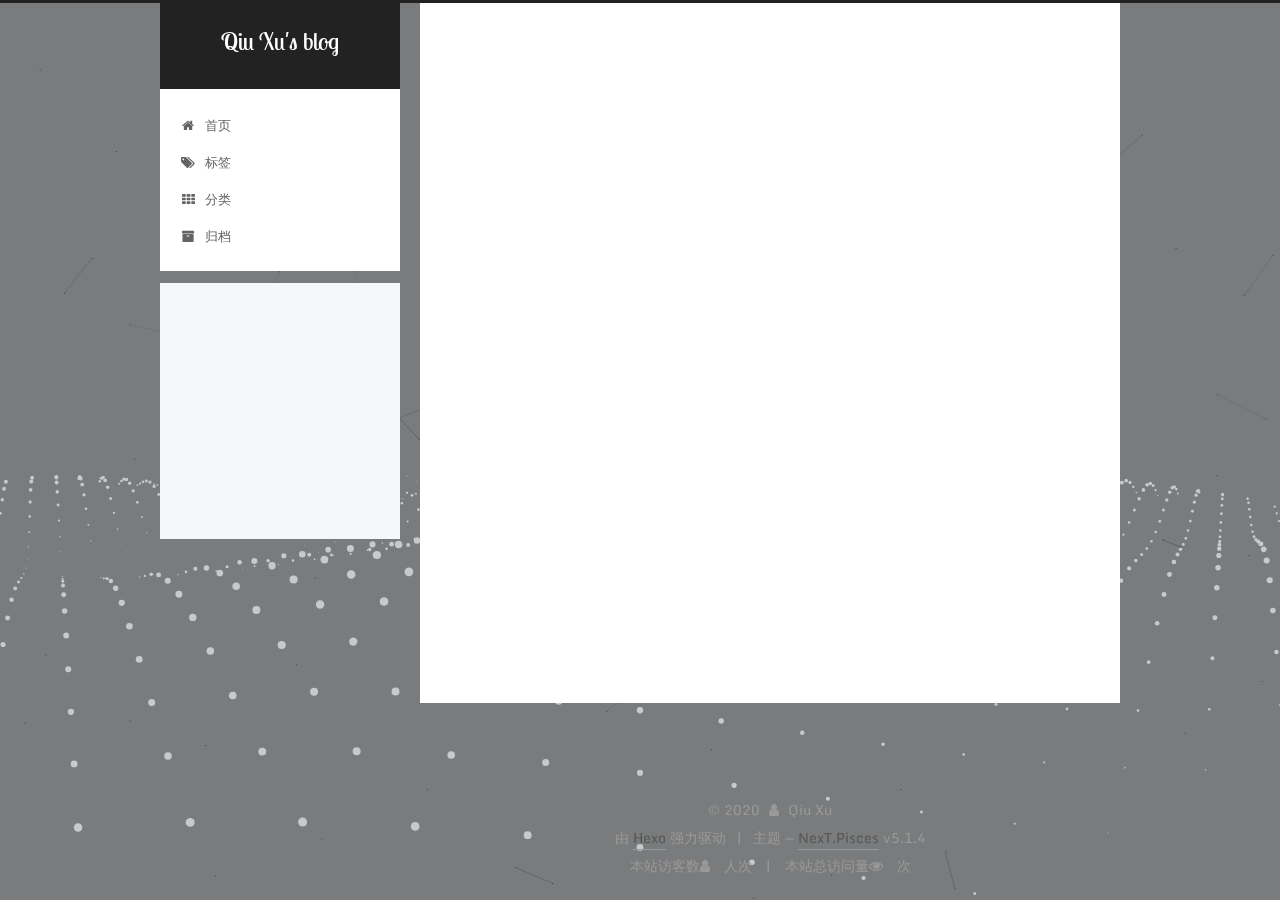
<file: archives/2020/07/index.html>
<!DOCTYPE html>



  


<html class="theme-next pisces use-motion" lang="zh-Hans">
<head>
  <meta charset="UTF-8"/>
<meta http-equiv="X-UA-Compatible" content="IE=edge" />
<meta name="viewport" content="width=device-width, initial-scale=1, maximum-scale=1"/>
<meta name="theme-color" content="#222">



  
  
    
    
  <script src="/lib/pace/pace.min.js?v=1.0.2"></script>
  <link href="/lib/pace/pace-theme-center-atom.min.css?v=1.0.2" rel="stylesheet">







<meta http-equiv="Cache-Control" content="no-transform" />
<meta http-equiv="Cache-Control" content="no-siteapp" />
















  
  
  <link href="/lib/fancybox/source/jquery.fancybox.css?v=2.1.5" rel="stylesheet" type="text/css" />




  
  
  
  

  
    
    
  

  
    
      
    

    
  

  

  
    
      
    

    
  

  
    
      
    

    
  

  
    
    
    <link href="//fonts.googleapis.com/css?family=Monda:300,300italic,400,400italic,700,700italic|Roboto Slab:300,300italic,400,400italic,700,700italic|Lobster Two:300,300italic,400,400italic,700,700italic|PT Mono:300,300italic,400,400italic,700,700italic&subset=latin,latin-ext" rel="stylesheet" type="text/css">
  






<link href="/lib/font-awesome/css/font-awesome.min.css?v=4.6.2" rel="stylesheet" type="text/css" />

<link href="/css/main.css?v=5.1.4" rel="stylesheet" type="text/css" />


  <link rel="apple-touch-icon" sizes="180x180" href="/images/apple-touch-icon-next.png?v=5.1.4">


  <link rel="icon" type="image/png" sizes="32x32" href="/images/favicon-32x32-next.png?v=5.1.4">


  <link rel="icon" type="image/png" sizes="16x16" href="/images/favicon-16x16-next.png?v=5.1.4">


  <link rel="mask-icon" href="/images/logo.svg?v=5.1.4" color="#222">





  <meta name="keywords" content="Hexo, NexT" />










<meta property="og:type" content="website">
<meta property="og:title" content="Qiu Xu&#39;s blog">
<meta property="og:url" content="http://yoursite.com/archives/2020/07/index.html">
<meta property="og:site_name" content="Qiu Xu&#39;s blog">
<meta property="article:author" content="Qiu Xu">
<meta name="twitter:card" content="summary">



<script type="text/javascript" id="hexo.configurations">
  var NexT = window.NexT || {};
  var CONFIG = {
    root: '/',
    scheme: 'Pisces',
    version: '5.1.4',
    sidebar: {"position":"left","display":"post","offset":12,"b2t":false,"scrollpercent":false,"onmobile":false},
    fancybox: true,
    tabs: true,
    motion: {"enable":true,"async":false,"transition":{"post_block":"fadeIn","post_header":"slideDownIn","post_body":"slideDownIn","coll_header":"slideLeftIn","sidebar":"slideUpIn"}},
    duoshuo: {
      userId: '0',
      author: '博主'
    },
    algolia: {
      applicationID: '',
      apiKey: '',
      indexName: '',
      hits: {"per_page":10},
      labels: {"input_placeholder":"Search for Posts","hits_empty":"We didn't find any results for the search: ${query}","hits_stats":"${hits} results found in ${time} ms"}
    }
  };
</script>



  <link rel="canonical" href="http://yoursite.com/archives/2020/07/"/>





  <title>归档 | Qiu Xu's blog</title>
  





  <script type="text/javascript">
    var _hmt = _hmt || [];
    (function() {
      var hm = document.createElement("script");
      hm.src = "https://hm.baidu.com/hm.js?fcc96247efc6bec3370d991bfefc84de";
      var s = document.getElementsByTagName("script")[0];
      s.parentNode.insertBefore(hm, s);
    })();
  </script>




<meta name="generator" content="Hexo 4.2.1"></head>

<body itemscope itemtype="http://schema.org/WebPage" lang="zh-Hans">

  
  
    
  

  <div class="container sidebar-position-left page-archive">
    <div class="headband"></div>

    <header id="header" class="header" itemscope itemtype="http://schema.org/WPHeader">
      <div class="header-inner"><div class="site-brand-wrapper">
  <div class="site-meta ">
    

    <div class="custom-logo-site-title">
      <a href="/"  class="brand" rel="start">
        <span class="logo-line-before"><i></i></span>
        <span class="site-title">Qiu Xu's blog</span>
        <span class="logo-line-after"><i></i></span>
      </a>
    </div>
      
        <p class="site-subtitle"></p>
      
  </div>

  <div class="site-nav-toggle">
    <button>
      <span class="btn-bar"></span>
      <span class="btn-bar"></span>
      <span class="btn-bar"></span>
    </button>
  </div>
</div>

<nav class="site-nav">
  

  
    <ul id="menu" class="menu">
      
        
        <li class="menu-item menu-item-home">
          <a href="/" rel="section">
            
              <i class="menu-item-icon fa fa-fw fa-home"></i> <br />
            
            首页
          </a>
        </li>
      
        
        <li class="menu-item menu-item-tags">
          <a href="/tags/" rel="section">
            
              <i class="menu-item-icon fa fa-fw fa-tags"></i> <br />
            
            标签
          </a>
        </li>
      
        
        <li class="menu-item menu-item-categories">
          <a href="/categories/" rel="section">
            
              <i class="menu-item-icon fa fa-fw fa-th"></i> <br />
            
            分类
          </a>
        </li>
      
        
        <li class="menu-item menu-item-archives">
          <a href="/archives/" rel="section">
            
              <i class="menu-item-icon fa fa-fw fa-archive"></i> <br />
            
            归档
          </a>
        </li>
      

      
    </ul>
  

  
</nav>



 </div>
    </header>

    <main id="main" class="main">
      <div class="main-inner">
        <div class="content-wrap">
          <div id="content" class="content">
            

  
  
  
  <div class="post-block archive">
    <div id="posts" class="posts-collapse">
      <span class="archive-move-on"></span>

      <span class="archive-page-counter">
        
        
        
          
        
        嗯..! 目前共计 3 篇日志。 继续努力。
      </span>

      

        
        
        

        
          
          <div class="collection-title">
            <h1 class="archive-year" id="archive-year-2020">2020</h1>
          </div>
        
        

        

  <article class="post post-type-normal" itemscope itemtype="http://schema.org/Article">
    <header class="post-header">

      <h2 class="post-title">
        
            <a class="post-title-link" href="/2020/07/08/2020-07-08%E7%BC%96%E7%A8%8B%E8%AF%AD%E5%BD%95/" itemprop="url">
              
                <span itemprop="name">编程语录</span>
              
            </a>
        
      </h2>

      <div class="post-meta">
        <time class="post-time" itemprop="dateCreated"
              datetime="2020-07-08T15:53:00+08:00"
              content="2020-07-08" >
          07-08
        </time>
      </div>

    </header>
  </article>



      

        
        
        

        
        

        

  <article class="post post-type-normal" itemscope itemtype="http://schema.org/Article">
    <header class="post-header">

      <h2 class="post-title">
        
            <a class="post-title-link" href="/2020/07/08/2020-7-8-QT5%E5%9F%BA%E4%BA%8Esmtp%E6%9C%8D%E5%8A%A1%E5%8F%91%E9%80%81%E7%94%B5%E5%AD%90%E9%82%AE%E4%BB%B6%E6%AD%A5%E9%AA%A4/" itemprop="url">
              
                <span itemprop="name">Qt5基于smtp服务发送电子邮件步骤</span>
              
            </a>
        
      </h2>

      <div class="post-meta">
        <time class="post-time" itemprop="dateCreated"
              datetime="2020-07-08T11:31:00+08:00"
              content="2020-07-08" >
          07-08
        </time>
      </div>

    </header>
  </article>



      

        
        
        

        
        

        

  <article class="post post-type-normal" itemscope itemtype="http://schema.org/Article">
    <header class="post-header">

      <h2 class="post-title">
        
            <a class="post-title-link" href="/2020/07/07/hello-world/" itemprop="url">
              
                <span itemprop="name">Hello World</span>
              
            </a>
        
      </h2>

      <div class="post-meta">
        <time class="post-time" itemprop="dateCreated"
              datetime="2020-07-07T22:02:38+08:00"
              content="2020-07-07" >
          07-07
        </time>
      </div>

    </header>
  </article>



      

    </div>
  </div>
  
  
  

  



          </div>
          


          

        </div>
        
          
  
  <div class="sidebar-toggle">
    <div class="sidebar-toggle-line-wrap">
      <span class="sidebar-toggle-line sidebar-toggle-line-first"></span>
      <span class="sidebar-toggle-line sidebar-toggle-line-middle"></span>
      <span class="sidebar-toggle-line sidebar-toggle-line-last"></span>
    </div>
  </div>

  <aside id="sidebar" class="sidebar">
    
    <div class="sidebar-inner">

      

      

      <section class="site-overview-wrap sidebar-panel sidebar-panel-active">
        <div class="site-overview">
          <div class="site-author motion-element" itemprop="author" itemscope itemtype="http://schema.org/Person">
            
              <img class="site-author-image" itemprop="image"
                src="/uploads/1.jpg"
                alt="Qiu Xu" />
            
              <p class="site-author-name" itemprop="name">Qiu Xu</p>
              <p class="site-description motion-element" itemprop="description"></p>
          </div>

          <nav class="site-state motion-element">

            
              <div class="site-state-item site-state-posts">
              
                <a href="/archives/%7C%7C%20archive">
              
                  <span class="site-state-item-count">3</span>
                  <span class="site-state-item-name">日志</span>
                </a>
              </div>
            

            
              
              
              <div class="site-state-item site-state-categories">
                <a href="/categories/index.html">
                  <span class="site-state-item-count">3</span>
                  <span class="site-state-item-name">分类</span>
                </a>
              </div>
            

            
              
              
              <div class="site-state-item site-state-tags">
                <a href="/tags/index.html">
                  <span class="site-state-item-count">2</span>
                  <span class="site-state-item-name">标签</span>
                </a>
              </div>
            

          </nav>

          

          

          
          

          
          

          

        </div>
      </section>

      

      

    </div>
  </aside>


        
      </div>
    </main>

    <footer id="footer" class="footer">
      <div class="footer-inner">
        <div class="copyright">&copy; <span itemprop="copyrightYear">2020</span>
  <span class="with-love">
    <i class="fa fa-user"></i>
  </span>
  <span class="author" itemprop="copyrightHolder">Qiu Xu</span>

  
</div>


  <div class="powered-by">由 <a class="theme-link" target="_blank" href="https://hexo.io">Hexo</a> 强力驱动</div>



  <span class="post-meta-divider">|</span>



  <div class="theme-info">主题 &mdash; <a class="theme-link" target="_blank" href="https://github.com/iissnan/hexo-theme-next">NexT.Pisces</a> v5.1.4</div>




        
<div class="busuanzi-count">
  <script async src="https://dn-lbstatics.qbox.me/busuanzi/2.3/busuanzi.pure.mini.js"></script>

  
    <span class="site-uv">
      本站访客数<i class="fa fa-user"></i>
      <span class="busuanzi-value" id="busuanzi_value_site_uv"></span>
      人次
    </span>
  

  
    <span class="site-pv">
      本站总访问量<i class="fa fa-eye"></i>
      <span class="busuanzi-value" id="busuanzi_value_site_pv"></span>
      次
    </span>
  
</div>








        
      </div>
    </footer>

    
      <div class="back-to-top">
        <i class="fa fa-arrow-up"></i>
        
      </div>
    

    

  </div>

  

<script type="text/javascript">
  if (Object.prototype.toString.call(window.Promise) !== '[object Function]') {
    window.Promise = null;
  }
</script>









  


  



  
  









  
  
    <script type="text/javascript" src="/lib/jquery/index.js?v=2.1.3"></script>
  

  
  
    <script type="text/javascript" src="/lib/fastclick/lib/fastclick.min.js?v=1.0.6"></script>
  

  
  
    <script type="text/javascript" src="/lib/jquery_lazyload/jquery.lazyload.js?v=1.9.7"></script>
  

  
  
    <script type="text/javascript" src="/lib/velocity/velocity.min.js?v=1.2.1"></script>
  

  
  
    <script type="text/javascript" src="/lib/velocity/velocity.ui.min.js?v=1.2.1"></script>
  

  
  
    <script type="text/javascript" src="/lib/fancybox/source/jquery.fancybox.pack.js?v=2.1.5"></script>
  

  
  
    <script type="text/javascript" src="/lib/canvas-nest/canvas-nest.min.js"></script>
  

  
  
    <script type="text/javascript" src="/lib/three/three.min.js"></script>
  

  
  
    <script type="text/javascript" src="/lib/three/three-waves.min.js"></script>
  


  


  <script type="text/javascript" src="/js/src/utils.js?v=5.1.4"></script>

  <script type="text/javascript" src="/js/src/motion.js?v=5.1.4"></script>



  
  


  <script type="text/javascript" src="/js/src/affix.js?v=5.1.4"></script>

  <script type="text/javascript" src="/js/src/schemes/pisces.js?v=5.1.4"></script>



  

  


  <script type="text/javascript" src="/js/src/bootstrap.js?v=5.1.4"></script>



  


  




	





  





  












  





  

  

  

  
  

  

  

  

</body>
</html>
</file>
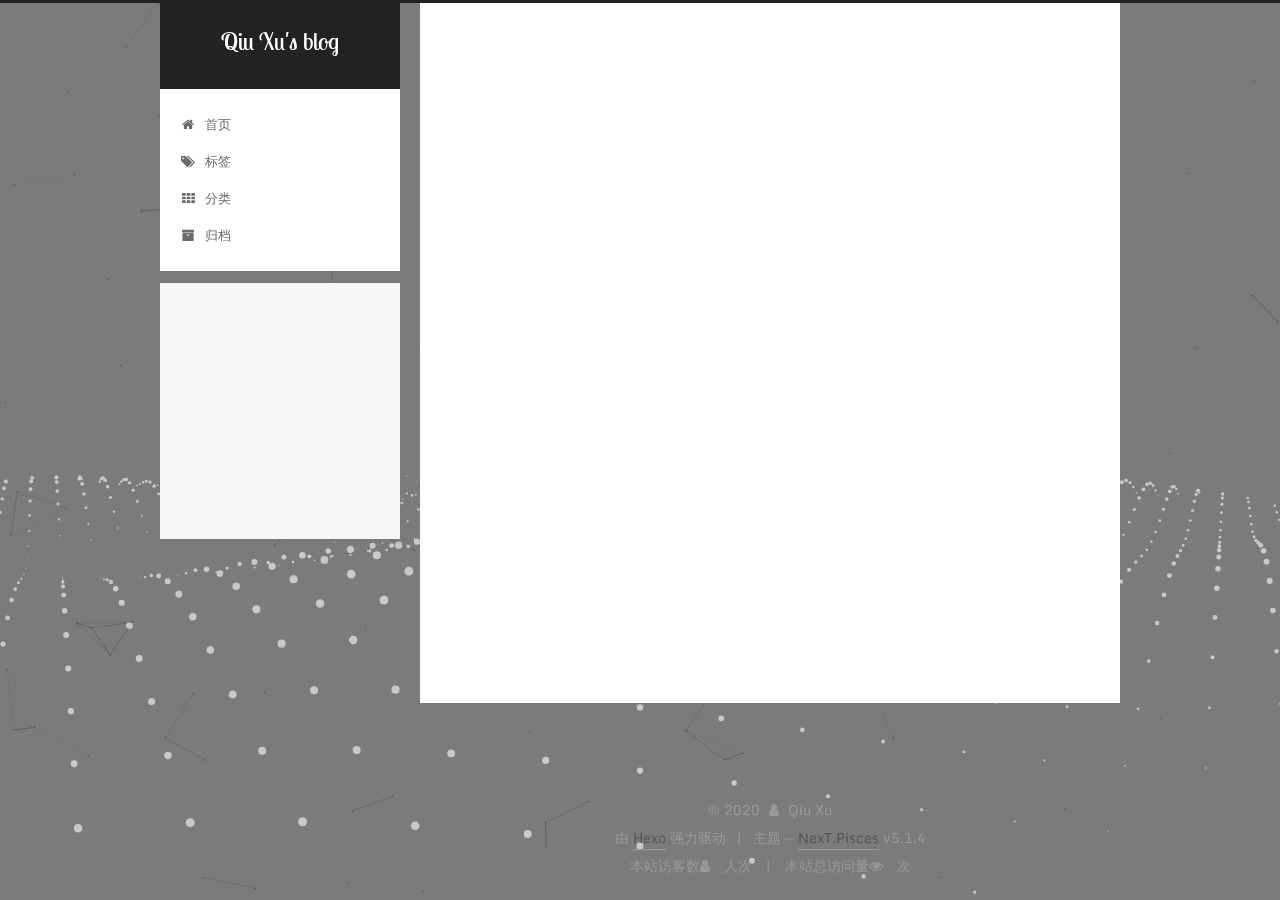
<file: categories/Qt/邮件发送/index.html>
<!DOCTYPE html>



  


<html class="theme-next pisces use-motion" lang="zh-Hans">
<head>
  <meta charset="UTF-8"/>
<meta http-equiv="X-UA-Compatible" content="IE=edge" />
<meta name="viewport" content="width=device-width, initial-scale=1, maximum-scale=1"/>
<meta name="theme-color" content="#222">



  
  
    
    
  <script src="/lib/pace/pace.min.js?v=1.0.2"></script>
  <link href="/lib/pace/pace-theme-center-atom.min.css?v=1.0.2" rel="stylesheet">







<meta http-equiv="Cache-Control" content="no-transform" />
<meta http-equiv="Cache-Control" content="no-siteapp" />
















  
  
  <link href="/lib/fancybox/source/jquery.fancybox.css?v=2.1.5" rel="stylesheet" type="text/css" />




  
  
  
  

  
    
    
  

  
    
      
    

    
  

  

  
    
      
    

    
  

  
    
      
    

    
  

  
    
    
    <link href="//fonts.googleapis.com/css?family=Monda:300,300italic,400,400italic,700,700italic|Roboto Slab:300,300italic,400,400italic,700,700italic|Lobster Two:300,300italic,400,400italic,700,700italic|PT Mono:300,300italic,400,400italic,700,700italic&subset=latin,latin-ext" rel="stylesheet" type="text/css">
  






<link href="/lib/font-awesome/css/font-awesome.min.css?v=4.6.2" rel="stylesheet" type="text/css" />

<link href="/css/main.css?v=5.1.4" rel="stylesheet" type="text/css" />


  <link rel="apple-touch-icon" sizes="180x180" href="/images/apple-touch-icon-next.png?v=5.1.4">


  <link rel="icon" type="image/png" sizes="32x32" href="/images/favicon-32x32-next.png?v=5.1.4">


  <link rel="icon" type="image/png" sizes="16x16" href="/images/favicon-16x16-next.png?v=5.1.4">


  <link rel="mask-icon" href="/images/logo.svg?v=5.1.4" color="#222">





  <meta name="keywords" content="Hexo, NexT" />










<meta property="og:type" content="website">
<meta property="og:title" content="Qiu Xu&#39;s blog">
<meta property="og:url" content="http://yoursite.com/categories/Qt/%E9%82%AE%E4%BB%B6%E5%8F%91%E9%80%81/index.html">
<meta property="og:site_name" content="Qiu Xu&#39;s blog">
<meta property="article:author" content="Qiu Xu">
<meta name="twitter:card" content="summary">



<script type="text/javascript" id="hexo.configurations">
  var NexT = window.NexT || {};
  var CONFIG = {
    root: '/',
    scheme: 'Pisces',
    version: '5.1.4',
    sidebar: {"position":"left","display":"post","offset":12,"b2t":false,"scrollpercent":false,"onmobile":false},
    fancybox: true,
    tabs: true,
    motion: {"enable":true,"async":false,"transition":{"post_block":"fadeIn","post_header":"slideDownIn","post_body":"slideDownIn","coll_header":"slideLeftIn","sidebar":"slideUpIn"}},
    duoshuo: {
      userId: '0',
      author: '博主'
    },
    algolia: {
      applicationID: '',
      apiKey: '',
      indexName: '',
      hits: {"per_page":10},
      labels: {"input_placeholder":"Search for Posts","hits_empty":"We didn't find any results for the search: ${query}","hits_stats":"${hits} results found in ${time} ms"}
    }
  };
</script>



  <link rel="canonical" href="http://yoursite.com/categories/Qt/邮件发送/"/>





  <title>分类: 邮件发送 | Qiu Xu's blog</title>
  





  <script type="text/javascript">
    var _hmt = _hmt || [];
    (function() {
      var hm = document.createElement("script");
      hm.src = "https://hm.baidu.com/hm.js?fcc96247efc6bec3370d991bfefc84de";
      var s = document.getElementsByTagName("script")[0];
      s.parentNode.insertBefore(hm, s);
    })();
  </script>




<meta name="generator" content="Hexo 4.2.1"></head>

<body itemscope itemtype="http://schema.org/WebPage" lang="zh-Hans">

  
  
    
  

  <div class="container sidebar-position-left ">
    <div class="headband"></div>

    <header id="header" class="header" itemscope itemtype="http://schema.org/WPHeader">
      <div class="header-inner"><div class="site-brand-wrapper">
  <div class="site-meta ">
    

    <div class="custom-logo-site-title">
      <a href="/"  class="brand" rel="start">
        <span class="logo-line-before"><i></i></span>
        <span class="site-title">Qiu Xu's blog</span>
        <span class="logo-line-after"><i></i></span>
      </a>
    </div>
      
        <p class="site-subtitle"></p>
      
  </div>

  <div class="site-nav-toggle">
    <button>
      <span class="btn-bar"></span>
      <span class="btn-bar"></span>
      <span class="btn-bar"></span>
    </button>
  </div>
</div>

<nav class="site-nav">
  

  
    <ul id="menu" class="menu">
      
        
        <li class="menu-item menu-item-home">
          <a href="/" rel="section">
            
              <i class="menu-item-icon fa fa-fw fa-home"></i> <br />
            
            首页
          </a>
        </li>
      
        
        <li class="menu-item menu-item-tags">
          <a href="/tags/" rel="section">
            
              <i class="menu-item-icon fa fa-fw fa-tags"></i> <br />
            
            标签
          </a>
        </li>
      
        
        <li class="menu-item menu-item-categories">
          <a href="/categories/" rel="section">
            
              <i class="menu-item-icon fa fa-fw fa-th"></i> <br />
            
            分类
          </a>
        </li>
      
        
        <li class="menu-item menu-item-archives">
          <a href="/archives/" rel="section">
            
              <i class="menu-item-icon fa fa-fw fa-archive"></i> <br />
            
            归档
          </a>
        </li>
      

      
    </ul>
  

  
</nav>



 </div>
    </header>

    <main id="main" class="main">
      <div class="main-inner">
        <div class="content-wrap">
          <div id="content" class="content">
            

  
  
  
  <div class="post-block category">

    <div id="posts" class="posts-collapse">
      <div class="collection-title">
        <h1>邮件发送<small>分类</small>
        </h1>
      </div>

      
        

  <article class="post post-type-normal" itemscope itemtype="http://schema.org/Article">
    <header class="post-header">

      <h2 class="post-title">
        
            <a class="post-title-link" href="/2020/07/08/2020-7-8-QT5%E5%9F%BA%E4%BA%8Esmtp%E6%9C%8D%E5%8A%A1%E5%8F%91%E9%80%81%E7%94%B5%E5%AD%90%E9%82%AE%E4%BB%B6%E6%AD%A5%E9%AA%A4/" itemprop="url">
              
                <span itemprop="name">Qt5基于smtp服务发送电子邮件步骤</span>
              
            </a>
        
      </h2>

      <div class="post-meta">
        <time class="post-time" itemprop="dateCreated"
              datetime="2020-07-08T11:31:00+08:00"
              content="2020-07-08" >
          07-08
        </time>
      </div>

    </header>
  </article>


      
    </div>

  </div>
  
  
  

  



          </div>
          


          

        </div>
        
          
  
  <div class="sidebar-toggle">
    <div class="sidebar-toggle-line-wrap">
      <span class="sidebar-toggle-line sidebar-toggle-line-first"></span>
      <span class="sidebar-toggle-line sidebar-toggle-line-middle"></span>
      <span class="sidebar-toggle-line sidebar-toggle-line-last"></span>
    </div>
  </div>

  <aside id="sidebar" class="sidebar">
    
    <div class="sidebar-inner">

      

      

      <section class="site-overview-wrap sidebar-panel sidebar-panel-active">
        <div class="site-overview">
          <div class="site-author motion-element" itemprop="author" itemscope itemtype="http://schema.org/Person">
            
              <img class="site-author-image" itemprop="image"
                src="/uploads/1.jpg"
                alt="Qiu Xu" />
            
              <p class="site-author-name" itemprop="name">Qiu Xu</p>
              <p class="site-description motion-element" itemprop="description"></p>
          </div>

          <nav class="site-state motion-element">

            
              <div class="site-state-item site-state-posts">
              
                <a href="/archives/%7C%7C%20archive">
              
                  <span class="site-state-item-count">3</span>
                  <span class="site-state-item-name">日志</span>
                </a>
              </div>
            

            
              
              
              <div class="site-state-item site-state-categories">
                <a href="/categories/index.html">
                  <span class="site-state-item-count">3</span>
                  <span class="site-state-item-name">分类</span>
                </a>
              </div>
            

            
              
              
              <div class="site-state-item site-state-tags">
                <a href="/tags/index.html">
                  <span class="site-state-item-count">2</span>
                  <span class="site-state-item-name">标签</span>
                </a>
              </div>
            

          </nav>

          

          

          
          

          
          

          

        </div>
      </section>

      

      

    </div>
  </aside>


        
      </div>
    </main>

    <footer id="footer" class="footer">
      <div class="footer-inner">
        <div class="copyright">&copy; <span itemprop="copyrightYear">2020</span>
  <span class="with-love">
    <i class="fa fa-user"></i>
  </span>
  <span class="author" itemprop="copyrightHolder">Qiu Xu</span>

  
</div>


  <div class="powered-by">由 <a class="theme-link" target="_blank" href="https://hexo.io">Hexo</a> 强力驱动</div>



  <span class="post-meta-divider">|</span>



  <div class="theme-info">主题 &mdash; <a class="theme-link" target="_blank" href="https://github.com/iissnan/hexo-theme-next">NexT.Pisces</a> v5.1.4</div>




        
<div class="busuanzi-count">
  <script async src="https://dn-lbstatics.qbox.me/busuanzi/2.3/busuanzi.pure.mini.js"></script>

  
    <span class="site-uv">
      本站访客数<i class="fa fa-user"></i>
      <span class="busuanzi-value" id="busuanzi_value_site_uv"></span>
      人次
    </span>
  

  
    <span class="site-pv">
      本站总访问量<i class="fa fa-eye"></i>
      <span class="busuanzi-value" id="busuanzi_value_site_pv"></span>
      次
    </span>
  
</div>








        
      </div>
    </footer>

    
      <div class="back-to-top">
        <i class="fa fa-arrow-up"></i>
        
      </div>
    

    

  </div>

  

<script type="text/javascript">
  if (Object.prototype.toString.call(window.Promise) !== '[object Function]') {
    window.Promise = null;
  }
</script>









  


  



  
  









  
  
    <script type="text/javascript" src="/lib/jquery/index.js?v=2.1.3"></script>
  

  
  
    <script type="text/javascript" src="/lib/fastclick/lib/fastclick.min.js?v=1.0.6"></script>
  

  
  
    <script type="text/javascript" src="/lib/jquery_lazyload/jquery.lazyload.js?v=1.9.7"></script>
  

  
  
    <script type="text/javascript" src="/lib/velocity/velocity.min.js?v=1.2.1"></script>
  

  
  
    <script type="text/javascript" src="/lib/velocity/velocity.ui.min.js?v=1.2.1"></script>
  

  
  
    <script type="text/javascript" src="/lib/fancybox/source/jquery.fancybox.pack.js?v=2.1.5"></script>
  

  
  
    <script type="text/javascript" src="/lib/canvas-nest/canvas-nest.min.js"></script>
  

  
  
    <script type="text/javascript" src="/lib/three/three.min.js"></script>
  

  
  
    <script type="text/javascript" src="/lib/three/three-waves.min.js"></script>
  


  


  <script type="text/javascript" src="/js/src/utils.js?v=5.1.4"></script>

  <script type="text/javascript" src="/js/src/motion.js?v=5.1.4"></script>



  
  


  <script type="text/javascript" src="/js/src/affix.js?v=5.1.4"></script>

  <script type="text/javascript" src="/js/src/schemes/pisces.js?v=5.1.4"></script>



  

  


  <script type="text/javascript" src="/js/src/bootstrap.js?v=5.1.4"></script>



  


  




	





  





  












  





  

  

  

  
  

  

  

  

</body>
</html>
</file>
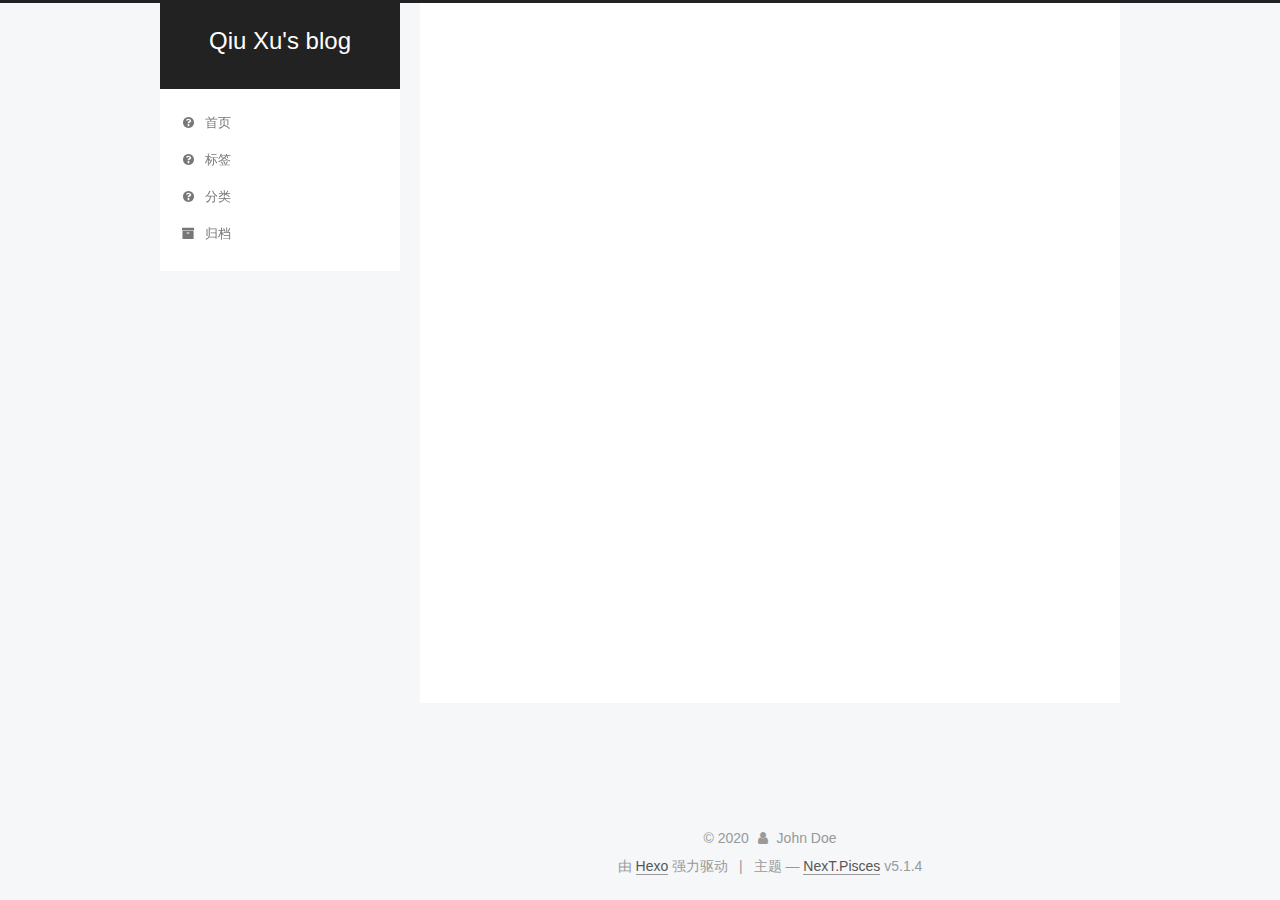
<file: 2020/07/07/111/index.html>
<!DOCTYPE html>



  


<html class="theme-next pisces use-motion" lang="zh-Hans">
<head>
  <meta charset="UTF-8"/>
<meta http-equiv="X-UA-Compatible" content="IE=edge" />
<meta name="viewport" content="width=device-width, initial-scale=1, maximum-scale=1"/>
<meta name="theme-color" content="#222">









<meta http-equiv="Cache-Control" content="no-transform" />
<meta http-equiv="Cache-Control" content="no-siteapp" />
















  
  
  <link href="/lib/fancybox/source/jquery.fancybox.css?v=2.1.5" rel="stylesheet" type="text/css" />







<link href="/lib/font-awesome/css/font-awesome.min.css?v=4.6.2" rel="stylesheet" type="text/css" />

<link href="/css/main.css?v=5.1.4" rel="stylesheet" type="text/css" />


  <link rel="apple-touch-icon" sizes="180x180" href="/images/apple-touch-icon-next.png?v=5.1.4">


  <link rel="icon" type="image/png" sizes="32x32" href="/images/favicon-32x32-next.png?v=5.1.4">


  <link rel="icon" type="image/png" sizes="16x16" href="/images/favicon-16x16-next.png?v=5.1.4">


  <link rel="mask-icon" href="/images/logo.svg?v=5.1.4" color="#222">





  <meta name="keywords" content="Hexo, NexT" />










<meta name="description" content="####### Hello World">
<meta property="og:type" content="article">
<meta property="og:title" content="111">
<meta property="og:url" content="http://yoursite.com/2020/07/07/111/index.html">
<meta property="og:site_name" content="Qiu Xu&#39;s blog">
<meta property="og:description" content="####### Hello World">
<meta property="article:published_time" content="2020-07-07T14:46:11.000Z">
<meta property="article:modified_time" content="2020-07-07T14:47:24.033Z">
<meta property="article:author" content="John Doe">
<meta name="twitter:card" content="summary">



<script type="text/javascript" id="hexo.configurations">
  var NexT = window.NexT || {};
  var CONFIG = {
    root: '/',
    scheme: 'Pisces',
    version: '5.1.4',
    sidebar: {"position":"left","display":"post","offset":12,"b2t":false,"scrollpercent":false,"onmobile":false},
    fancybox: true,
    tabs: true,
    motion: {"enable":true,"async":false,"transition":{"post_block":"fadeIn","post_header":"slideDownIn","post_body":"slideDownIn","coll_header":"slideLeftIn","sidebar":"slideUpIn"}},
    duoshuo: {
      userId: '0',
      author: '博主'
    },
    algolia: {
      applicationID: '',
      apiKey: '',
      indexName: '',
      hits: {"per_page":10},
      labels: {"input_placeholder":"Search for Posts","hits_empty":"We didn't find any results for the search: ${query}","hits_stats":"${hits} results found in ${time} ms"}
    }
  };
</script>



  <link rel="canonical" href="http://yoursite.com/2020/07/07/111/"/>





  <title>111 | Qiu Xu's blog</title>
  








<meta name="generator" content="Hexo 4.2.1"></head>

<body itemscope itemtype="http://schema.org/WebPage" lang="zh-Hans">

  
  
    
  

  <div class="container sidebar-position-left page-post-detail">
    <div class="headband"></div>

    <header id="header" class="header" itemscope itemtype="http://schema.org/WPHeader">
      <div class="header-inner"><div class="site-brand-wrapper">
  <div class="site-meta ">
    

    <div class="custom-logo-site-title">
      <a href="/"  class="brand" rel="start">
        <span class="logo-line-before"><i></i></span>
        <span class="site-title">Qiu Xu's blog</span>
        <span class="logo-line-after"><i></i></span>
      </a>
    </div>
      
        <p class="site-subtitle"></p>
      
  </div>

  <div class="site-nav-toggle">
    <button>
      <span class="btn-bar"></span>
      <span class="btn-bar"></span>
      <span class="btn-bar"></span>
    </button>
  </div>
</div>

<nav class="site-nav">
  

  
    <ul id="menu" class="menu">
      
        
        <li class="menu-item menu-item-home">
          <a href="/" rel="section">
            
              <i class="menu-item-icon fa fa-fw fa-question-circle"></i> <br />
            
            首页
          </a>
        </li>
      
        
        <li class="menu-item menu-item-tags">
          <a href="/tags" rel="section">
            
              <i class="menu-item-icon fa fa-fw fa-question-circle"></i> <br />
            
            标签
          </a>
        </li>
      
        
        <li class="menu-item menu-item-categories">
          <a href="/categories" rel="section">
            
              <i class="menu-item-icon fa fa-fw fa-question-circle"></i> <br />
            
            分类
          </a>
        </li>
      
        
        <li class="menu-item menu-item-archives">
          <a href="/archives/%20" rel="section">
            
              <i class="menu-item-icon fa fa-fw fa-archive"></i> <br />
            
            归档
          </a>
        </li>
      

      
    </ul>
  

  
</nav>



 </div>
    </header>

    <main id="main" class="main">
      <div class="main-inner">
        <div class="content-wrap">
          <div id="content" class="content">
            

  <div id="posts" class="posts-expand">
    

  

  
  
  

  <article class="post post-type-normal" itemscope itemtype="http://schema.org/Article">
  
  
  
  <div class="post-block">
    <link itemprop="mainEntityOfPage" href="http://yoursite.com/2020/07/07/111/">

    <span hidden itemprop="author" itemscope itemtype="http://schema.org/Person">
      <meta itemprop="name" content="John Doe">
      <meta itemprop="description" content="">
      <meta itemprop="image" content="/images/avatar.gif">
    </span>

    <span hidden itemprop="publisher" itemscope itemtype="http://schema.org/Organization">
      <meta itemprop="name" content="Qiu Xu's blog">
    </span>

    
      <header class="post-header">

        
        
          <h1 class="post-title" itemprop="name headline">111</h1>
        

        <div class="post-meta">
          <span class="post-time">
            
              <span class="post-meta-item-icon">
                <i class="fa fa-calendar-o"></i>
              </span>
              
                <span class="post-meta-item-text">发表于</span>
              
              <time title="创建于" itemprop="dateCreated datePublished" datetime="2020-07-07T22:46:11+08:00">
                2020-07-07
              </time>
            

            

            
          </span>

          

          
            
          

          
          

          

          

          

        </div>
      </header>
    

    
    
    
    <div class="post-body" itemprop="articleBody">

      
      

      
        <p>####### Hello World</p>

      
    </div>
    
    
    

    

    

    

    <footer class="post-footer">
      

      
      
      

      
        <div class="post-nav">
          <div class="post-nav-next post-nav-item">
            
              <a href="/2020/07/07/hello-world/" rel="next" title="Hello World">
                <i class="fa fa-chevron-left"></i> Hello World
              </a>
            
          </div>

          <span class="post-nav-divider"></span>

          <div class="post-nav-prev post-nav-item">
            
          </div>
        </div>
      

      
      
    </footer>
  </div>
  
  
  
  </article>



    <div class="post-spread">
      
    </div>
  </div>


          </div>
          


          

  



        </div>
        
          
  
  <div class="sidebar-toggle">
    <div class="sidebar-toggle-line-wrap">
      <span class="sidebar-toggle-line sidebar-toggle-line-first"></span>
      <span class="sidebar-toggle-line sidebar-toggle-line-middle"></span>
      <span class="sidebar-toggle-line sidebar-toggle-line-last"></span>
    </div>
  </div>

  <aside id="sidebar" class="sidebar">
    
    <div class="sidebar-inner">

      

      

      <section class="site-overview-wrap sidebar-panel sidebar-panel-active">
        <div class="site-overview">
          <div class="site-author motion-element" itemprop="author" itemscope itemtype="http://schema.org/Person">
            
              <p class="site-author-name" itemprop="name">John Doe</p>
              <p class="site-description motion-element" itemprop="description"></p>
          </div>

          <nav class="site-state motion-element">

            
              <div class="site-state-item site-state-posts">
              
                <a href="/archives/%20%7C%7C%20archive">
              
                  <span class="site-state-item-count">2</span>
                  <span class="site-state-item-name">日志</span>
                </a>
              </div>
            

            

            

          </nav>

          

          

          
          

          
          

          

        </div>
      </section>

      

      

    </div>
  </aside>


        
      </div>
    </main>

    <footer id="footer" class="footer">
      <div class="footer-inner">
        <div class="copyright">&copy; <span itemprop="copyrightYear">2020</span>
  <span class="with-love">
    <i class="fa fa-user"></i>
  </span>
  <span class="author" itemprop="copyrightHolder">John Doe</span>

  
</div>


  <div class="powered-by">由 <a class="theme-link" target="_blank" href="https://hexo.io">Hexo</a> 强力驱动</div>



  <span class="post-meta-divider">|</span>



  <div class="theme-info">主题 &mdash; <a class="theme-link" target="_blank" href="https://github.com/iissnan/hexo-theme-next">NexT.Pisces</a> v5.1.4</div>




        







        
      </div>
    </footer>

    
      <div class="back-to-top">
        <i class="fa fa-arrow-up"></i>
        
      </div>
    

    

  </div>

  

<script type="text/javascript">
  if (Object.prototype.toString.call(window.Promise) !== '[object Function]') {
    window.Promise = null;
  }
</script>









  












  
  
    <script type="text/javascript" src="/lib/jquery/index.js?v=2.1.3"></script>
  

  
  
    <script type="text/javascript" src="/lib/fastclick/lib/fastclick.min.js?v=1.0.6"></script>
  

  
  
    <script type="text/javascript" src="/lib/jquery_lazyload/jquery.lazyload.js?v=1.9.7"></script>
  

  
  
    <script type="text/javascript" src="/lib/velocity/velocity.min.js?v=1.2.1"></script>
  

  
  
    <script type="text/javascript" src="/lib/velocity/velocity.ui.min.js?v=1.2.1"></script>
  

  
  
    <script type="text/javascript" src="/lib/fancybox/source/jquery.fancybox.pack.js?v=2.1.5"></script>
  


  


  <script type="text/javascript" src="/js/src/utils.js?v=5.1.4"></script>

  <script type="text/javascript" src="/js/src/motion.js?v=5.1.4"></script>



  
  


  <script type="text/javascript" src="/js/src/affix.js?v=5.1.4"></script>

  <script type="text/javascript" src="/js/src/schemes/pisces.js?v=5.1.4"></script>



  
  <script type="text/javascript" src="/js/src/scrollspy.js?v=5.1.4"></script>
<script type="text/javascript" src="/js/src/post-details.js?v=5.1.4"></script>



  


  <script type="text/javascript" src="/js/src/bootstrap.js?v=5.1.4"></script>



  


  




	





  





  












  





  

  

  

  
  

  

  

  

</body>
</html>
</file>
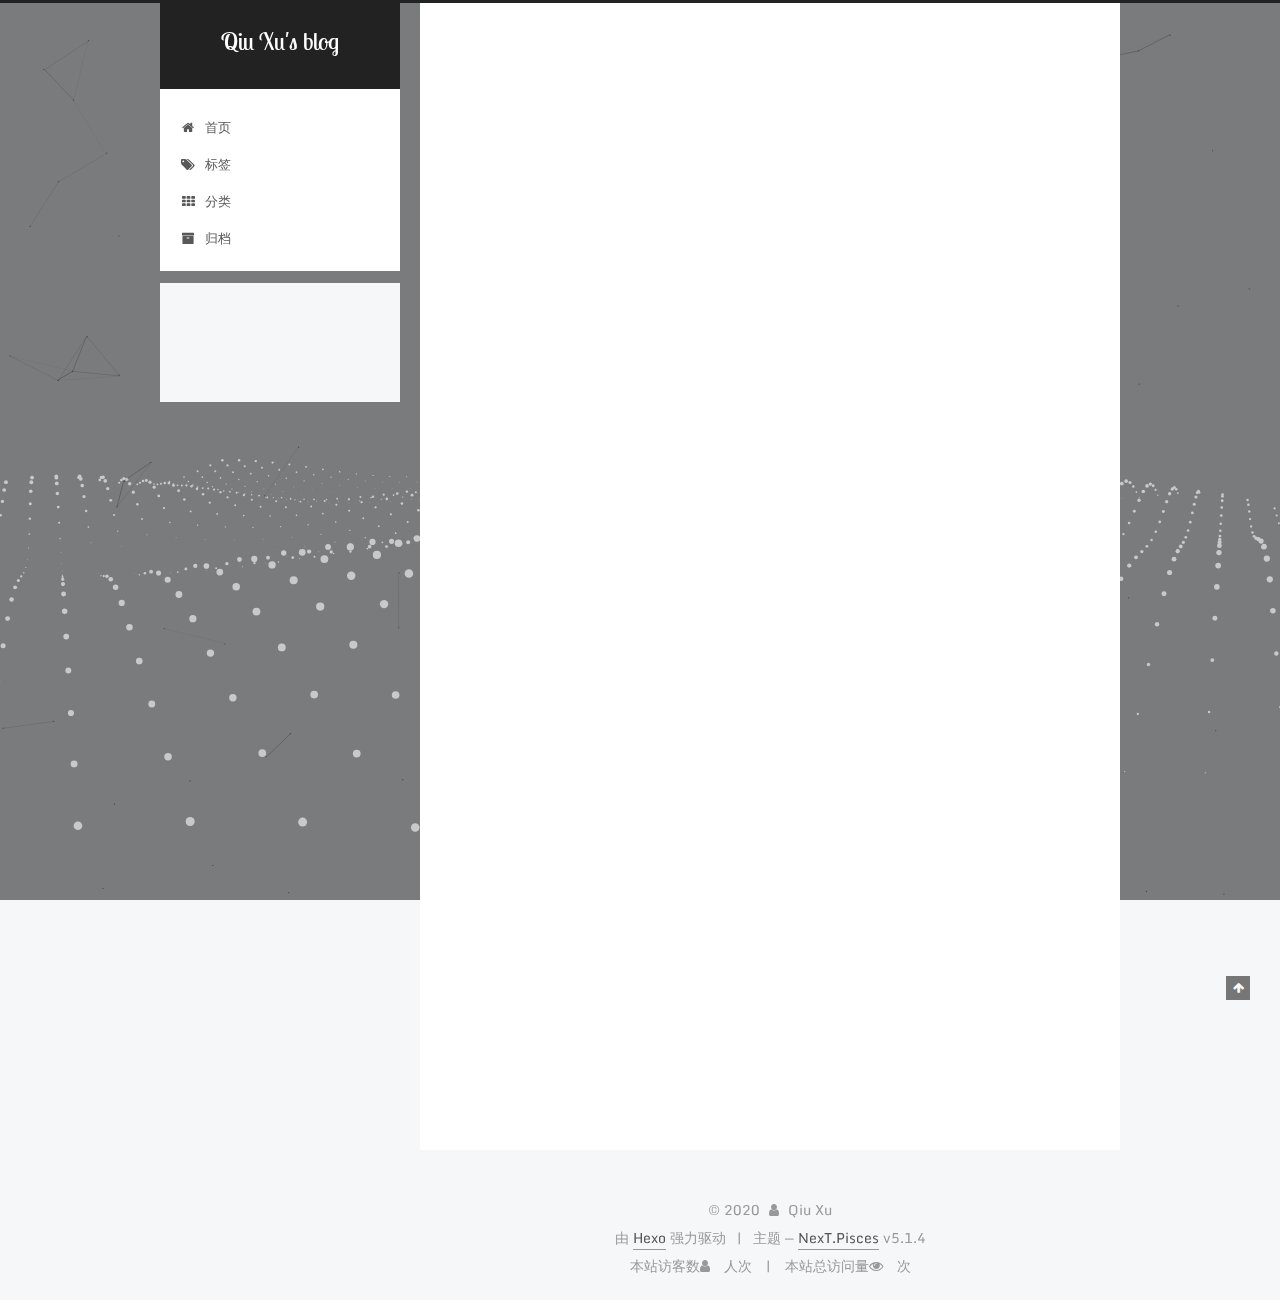
<file: 2020/07/07/hello-world/index.html>
<!DOCTYPE html>



  


<html class="theme-next pisces use-motion" lang="zh-Hans">
<head>
  <meta charset="UTF-8"/>
<meta http-equiv="X-UA-Compatible" content="IE=edge" />
<meta name="viewport" content="width=device-width, initial-scale=1, maximum-scale=1"/>
<meta name="theme-color" content="#222">



  
  
    
    
  <script src="/lib/pace/pace.min.js?v=1.0.2"></script>
  <link href="/lib/pace/pace-theme-center-atom.min.css?v=1.0.2" rel="stylesheet">







<meta http-equiv="Cache-Control" content="no-transform" />
<meta http-equiv="Cache-Control" content="no-siteapp" />
















  
  
  <link href="/lib/fancybox/source/jquery.fancybox.css?v=2.1.5" rel="stylesheet" type="text/css" />




  
  
  
  

  
    
    
  

  
    
      
    

    
  

  

  
    
      
    

    
  

  
    
      
    

    
  

  
    
    
    <link href="//fonts.googleapis.com/css?family=Monda:300,300italic,400,400italic,700,700italic|Roboto Slab:300,300italic,400,400italic,700,700italic|Lobster Two:300,300italic,400,400italic,700,700italic|PT Mono:300,300italic,400,400italic,700,700italic&subset=latin,latin-ext" rel="stylesheet" type="text/css">
  






<link href="/lib/font-awesome/css/font-awesome.min.css?v=4.6.2" rel="stylesheet" type="text/css" />

<link href="/css/main.css?v=5.1.4" rel="stylesheet" type="text/css" />


  <link rel="apple-touch-icon" sizes="180x180" href="/images/apple-touch-icon-next.png?v=5.1.4">


  <link rel="icon" type="image/png" sizes="32x32" href="/images/favicon-32x32-next.png?v=5.1.4">


  <link rel="icon" type="image/png" sizes="16x16" href="/images/favicon-16x16-next.png?v=5.1.4">


  <link rel="mask-icon" href="/images/logo.svg?v=5.1.4" color="#222">





  <meta name="keywords" content="Hexo, NexT" />










<meta name="description" content="Welcome to Hexo! This is your very first post. Check documentation for more info. If you get any problems when using Hexo, you can find the answer in troubleshooting or you can ask me on GitHub. Quick">
<meta property="og:type" content="article">
<meta property="og:title" content="Hello World">
<meta property="og:url" content="http://yoursite.com/2020/07/07/hello-world/index.html">
<meta property="og:site_name" content="Qiu Xu&#39;s blog">
<meta property="og:description" content="Welcome to Hexo! This is your very first post. Check documentation for more info. If you get any problems when using Hexo, you can find the answer in troubleshooting or you can ask me on GitHub. Quick">
<meta property="article:published_time" content="2020-07-07T14:02:38.579Z">
<meta property="article:modified_time" content="2020-07-08T08:02:55.399Z">
<meta property="article:author" content="Qiu Xu">
<meta name="twitter:card" content="summary">



<script type="text/javascript" id="hexo.configurations">
  var NexT = window.NexT || {};
  var CONFIG = {
    root: '/',
    scheme: 'Pisces',
    version: '5.1.4',
    sidebar: {"position":"left","display":"post","offset":12,"b2t":false,"scrollpercent":false,"onmobile":false},
    fancybox: true,
    tabs: true,
    motion: {"enable":true,"async":false,"transition":{"post_block":"fadeIn","post_header":"slideDownIn","post_body":"slideDownIn","coll_header":"slideLeftIn","sidebar":"slideUpIn"}},
    duoshuo: {
      userId: '0',
      author: '博主'
    },
    algolia: {
      applicationID: '',
      apiKey: '',
      indexName: '',
      hits: {"per_page":10},
      labels: {"input_placeholder":"Search for Posts","hits_empty":"We didn't find any results for the search: ${query}","hits_stats":"${hits} results found in ${time} ms"}
    }
  };
</script>



  <link rel="canonical" href="http://yoursite.com/2020/07/07/hello-world/"/>





  <title>Hello World | Qiu Xu's blog</title>
  





  <script type="text/javascript">
    var _hmt = _hmt || [];
    (function() {
      var hm = document.createElement("script");
      hm.src = "https://hm.baidu.com/hm.js?fcc96247efc6bec3370d991bfefc84de";
      var s = document.getElementsByTagName("script")[0];
      s.parentNode.insertBefore(hm, s);
    })();
  </script>




<meta name="generator" content="Hexo 4.2.1"></head>

<body itemscope itemtype="http://schema.org/WebPage" lang="zh-Hans">

  
  
    
  

  <div class="container sidebar-position-left page-post-detail">
    <div class="headband"></div>

    <header id="header" class="header" itemscope itemtype="http://schema.org/WPHeader">
      <div class="header-inner"><div class="site-brand-wrapper">
  <div class="site-meta ">
    

    <div class="custom-logo-site-title">
      <a href="/"  class="brand" rel="start">
        <span class="logo-line-before"><i></i></span>
        <span class="site-title">Qiu Xu's blog</span>
        <span class="logo-line-after"><i></i></span>
      </a>
    </div>
      
        <p class="site-subtitle"></p>
      
  </div>

  <div class="site-nav-toggle">
    <button>
      <span class="btn-bar"></span>
      <span class="btn-bar"></span>
      <span class="btn-bar"></span>
    </button>
  </div>
</div>

<nav class="site-nav">
  

  
    <ul id="menu" class="menu">
      
        
        <li class="menu-item menu-item-home">
          <a href="/" rel="section">
            
              <i class="menu-item-icon fa fa-fw fa-home"></i> <br />
            
            首页
          </a>
        </li>
      
        
        <li class="menu-item menu-item-tags">
          <a href="/tags/" rel="section">
            
              <i class="menu-item-icon fa fa-fw fa-tags"></i> <br />
            
            标签
          </a>
        </li>
      
        
        <li class="menu-item menu-item-categories">
          <a href="/categories/" rel="section">
            
              <i class="menu-item-icon fa fa-fw fa-th"></i> <br />
            
            分类
          </a>
        </li>
      
        
        <li class="menu-item menu-item-archives">
          <a href="/archives/" rel="section">
            
              <i class="menu-item-icon fa fa-fw fa-archive"></i> <br />
            
            归档
          </a>
        </li>
      

      
    </ul>
  

  
</nav>



 </div>
    </header>

    <main id="main" class="main">
      <div class="main-inner">
        <div class="content-wrap">
          <div id="content" class="content">
            

  <div id="posts" class="posts-expand">
    

  

  
  
  

  <article class="post post-type-normal" itemscope itemtype="http://schema.org/Article">
  
  
  
  <div class="post-block">
    <link itemprop="mainEntityOfPage" href="http://yoursite.com/2020/07/07/hello-world/">

    <span hidden itemprop="author" itemscope itemtype="http://schema.org/Person">
      <meta itemprop="name" content="Qiu Xu">
      <meta itemprop="description" content="">
      <meta itemprop="image" content="/uploads/1.jpg">
    </span>

    <span hidden itemprop="publisher" itemscope itemtype="http://schema.org/Organization">
      <meta itemprop="name" content="Qiu Xu's blog">
    </span>

    
      <header class="post-header">

        
        
          <h1 class="post-title" itemprop="name headline">Hello World</h1>
        

        <div class="post-meta">
          <span class="post-time">
            
              <span class="post-meta-item-icon">
                <i class="fa fa-calendar-o"></i>
              </span>
              
                <span class="post-meta-item-text">发表于</span>
              
              <time title="创建于" itemprop="dateCreated datePublished" datetime="2020-07-07T22:02:38+08:00">
                2020-07-07
              </time>
            

            

            
          </span>

          

          
            
          

          
          

          
            <span class="post-meta-divider">|</span>
            <span class="page-pv">本站总阅读量<i class="fa fa-file-o"></i>
            <span class="busuanzi-value" id="busuanzi_value_page_pv" ></span>次
            </span>
          

          
            <div class="post-wordcount">
              
                
                <span class="post-meta-item-icon">
                  <i class="fa fa-file-word-o"></i>
                </span>
                
                  <span class="post-meta-item-text">字数统计&#58;</span>
                
                <span title="字数统计">
                  73
                </span>
              

              
                <span class="post-meta-divider">|</span>
              

              
                <span class="post-meta-item-icon">
                  <i class="fa fa-clock-o"></i>
                </span>
                
                  <span class="post-meta-item-text">阅读时长 &asymp;</span>
                
                <span title="阅读时长">
                  1
                </span>
              
            </div>
          

          

        </div>
      </header>
    

    
    
    
    <div class="post-body" itemprop="articleBody">

      
      

      
        <p>Welcome to <a href="https://hexo.io/" target="_blank" rel="noopener">Hexo</a>! This is your very first post. Check <a href="https://hexo.io/docs/" target="_blank" rel="noopener">documentation</a> for more info. If you get any problems when using Hexo, you can find the answer in <a href="https://hexo.io/docs/troubleshooting.html" target="_blank" rel="noopener">troubleshooting</a> or you can ask me on <a href="https://github.com/hexojs/hexo/issues" target="_blank" rel="noopener">GitHub</a>.</p>
<h2 id="Quick-Start"><a href="#Quick-Start" class="headerlink" title="Quick Start"></a>Quick Start</h2><h3 id="Create-a-new-post"><a href="#Create-a-new-post" class="headerlink" title="Create a new post"></a>Create a new post</h3><figure class="highlight bash"><table><tr><td class="gutter"><pre><span class="line">1</span><br></pre></td><td class="code"><pre><span class="line">$ hexo new <span class="string">"My New Post"</span></span><br></pre></td></tr></table></figure>
<a id="more"></a>
<p>More info: <a href="https://hexo.io/docs/writing.html" target="_blank" rel="noopener">Writing</a></p>
<h3 id="Run-server"><a href="#Run-server" class="headerlink" title="Run server"></a>Run server</h3><figure class="highlight bash"><table><tr><td class="gutter"><pre><span class="line">1</span><br></pre></td><td class="code"><pre><span class="line">$ hexo server</span><br></pre></td></tr></table></figure>

<p>More info: <a href="https://hexo.io/docs/server.html" target="_blank" rel="noopener">Server</a></p>
<h3 id="Generate-static-files"><a href="#Generate-static-files" class="headerlink" title="Generate static files"></a>Generate static files</h3><figure class="highlight bash"><table><tr><td class="gutter"><pre><span class="line">1</span><br></pre></td><td class="code"><pre><span class="line">$ hexo generate</span><br></pre></td></tr></table></figure>

<p>More info: <a href="https://hexo.io/docs/generating.html" target="_blank" rel="noopener">Generating</a></p>
<h3 id="Deploy-to-remote-sites"><a href="#Deploy-to-remote-sites" class="headerlink" title="Deploy to remote sites"></a>Deploy to remote sites</h3><figure class="highlight bash"><table><tr><td class="gutter"><pre><span class="line">1</span><br></pre></td><td class="code"><pre><span class="line">$ hexo deploy</span><br></pre></td></tr></table></figure>

<p>More info: <a href="https://hexo.io/docs/one-command-deployment.html" target="_blank" rel="noopener">Deployment</a></p>

      
    </div>
    
    
    

    

    

    

    <footer class="post-footer">
      

      
      
      

      
        <div class="post-nav">
          <div class="post-nav-next post-nav-item">
            
          </div>

          <span class="post-nav-divider"></span>

          <div class="post-nav-prev post-nav-item">
            
              <a href="/2020/07/08/2020-7-8-QT5%E5%9F%BA%E4%BA%8Esmtp%E6%9C%8D%E5%8A%A1%E5%8F%91%E9%80%81%E7%94%B5%E5%AD%90%E9%82%AE%E4%BB%B6%E6%AD%A5%E9%AA%A4/" rel="prev" title="Qt5基于smtp服务发送电子邮件步骤">
                Qt5基于smtp服务发送电子邮件步骤 <i class="fa fa-chevron-right"></i>
              </a>
            
          </div>
        </div>
      

      
      
    </footer>
  </div>
  
  
  
  </article>



    <div class="post-spread">
      
    </div>
  </div>


          </div>
          


          

  



        </div>
        
          
  
  <div class="sidebar-toggle">
    <div class="sidebar-toggle-line-wrap">
      <span class="sidebar-toggle-line sidebar-toggle-line-first"></span>
      <span class="sidebar-toggle-line sidebar-toggle-line-middle"></span>
      <span class="sidebar-toggle-line sidebar-toggle-line-last"></span>
    </div>
  </div>

  <aside id="sidebar" class="sidebar">
    
    <div class="sidebar-inner">

      

      
        <ul class="sidebar-nav motion-element">
          <li class="sidebar-nav-toc sidebar-nav-active" data-target="post-toc-wrap">
            文章目录
          </li>
          <li class="sidebar-nav-overview" data-target="site-overview-wrap">
            站点概览
          </li>
        </ul>
      

      <section class="site-overview-wrap sidebar-panel">
        <div class="site-overview">
          <div class="site-author motion-element" itemprop="author" itemscope itemtype="http://schema.org/Person">
            
              <img class="site-author-image" itemprop="image"
                src="/uploads/1.jpg"
                alt="Qiu Xu" />
            
              <p class="site-author-name" itemprop="name">Qiu Xu</p>
              <p class="site-description motion-element" itemprop="description"></p>
          </div>

          <nav class="site-state motion-element">

            
              <div class="site-state-item site-state-posts">
              
                <a href="/archives/%7C%7C%20archive">
              
                  <span class="site-state-item-count">3</span>
                  <span class="site-state-item-name">日志</span>
                </a>
              </div>
            

            
              
              
              <div class="site-state-item site-state-categories">
                <a href="/categories/index.html">
                  <span class="site-state-item-count">3</span>
                  <span class="site-state-item-name">分类</span>
                </a>
              </div>
            

            
              
              
              <div class="site-state-item site-state-tags">
                <a href="/tags/index.html">
                  <span class="site-state-item-count">2</span>
                  <span class="site-state-item-name">标签</span>
                </a>
              </div>
            

          </nav>

          

          

          
          

          
          

          

        </div>
      </section>

      
      <!--noindex-->
        <section class="post-toc-wrap motion-element sidebar-panel sidebar-panel-active">
          <div class="post-toc">

            
              
            

            
              <div class="post-toc-content"><ol class="nav"><li class="nav-item nav-level-2"><a class="nav-link" href="#Quick-Start"><span class="nav-number">1.</span> <span class="nav-text">Quick Start</span></a><ol class="nav-child"><li class="nav-item nav-level-3"><a class="nav-link" href="#Create-a-new-post"><span class="nav-number">1.1.</span> <span class="nav-text">Create a new post</span></a></li><li class="nav-item nav-level-3"><a class="nav-link" href="#Run-server"><span class="nav-number">1.2.</span> <span class="nav-text">Run server</span></a></li><li class="nav-item nav-level-3"><a class="nav-link" href="#Generate-static-files"><span class="nav-number">1.3.</span> <span class="nav-text">Generate static files</span></a></li><li class="nav-item nav-level-3"><a class="nav-link" href="#Deploy-to-remote-sites"><span class="nav-number">1.4.</span> <span class="nav-text">Deploy to remote sites</span></a></li></ol></li></ol></div>
            

          </div>
        </section>
      <!--/noindex-->
      

      

    </div>
  </aside>


        
      </div>
    </main>

    <footer id="footer" class="footer">
      <div class="footer-inner">
        <div class="copyright">&copy; <span itemprop="copyrightYear">2020</span>
  <span class="with-love">
    <i class="fa fa-user"></i>
  </span>
  <span class="author" itemprop="copyrightHolder">Qiu Xu</span>

  
</div>


  <div class="powered-by">由 <a class="theme-link" target="_blank" href="https://hexo.io">Hexo</a> 强力驱动</div>



  <span class="post-meta-divider">|</span>



  <div class="theme-info">主题 &mdash; <a class="theme-link" target="_blank" href="https://github.com/iissnan/hexo-theme-next">NexT.Pisces</a> v5.1.4</div>




        
<div class="busuanzi-count">
  <script async src="https://dn-lbstatics.qbox.me/busuanzi/2.3/busuanzi.pure.mini.js"></script>

  
    <span class="site-uv">
      本站访客数<i class="fa fa-user"></i>
      <span class="busuanzi-value" id="busuanzi_value_site_uv"></span>
      人次
    </span>
  

  
    <span class="site-pv">
      本站总访问量<i class="fa fa-eye"></i>
      <span class="busuanzi-value" id="busuanzi_value_site_pv"></span>
      次
    </span>
  
</div>








        
      </div>
    </footer>

    
      <div class="back-to-top">
        <i class="fa fa-arrow-up"></i>
        
      </div>
    

    

  </div>

  

<script type="text/javascript">
  if (Object.prototype.toString.call(window.Promise) !== '[object Function]') {
    window.Promise = null;
  }
</script>









  


  



  
  









  
  
    <script type="text/javascript" src="/lib/jquery/index.js?v=2.1.3"></script>
  

  
  
    <script type="text/javascript" src="/lib/fastclick/lib/fastclick.min.js?v=1.0.6"></script>
  

  
  
    <script type="text/javascript" src="/lib/jquery_lazyload/jquery.lazyload.js?v=1.9.7"></script>
  

  
  
    <script type="text/javascript" src="/lib/velocity/velocity.min.js?v=1.2.1"></script>
  

  
  
    <script type="text/javascript" src="/lib/velocity/velocity.ui.min.js?v=1.2.1"></script>
  

  
  
    <script type="text/javascript" src="/lib/fancybox/source/jquery.fancybox.pack.js?v=2.1.5"></script>
  

  
  
    <script type="text/javascript" src="/lib/canvas-nest/canvas-nest.min.js"></script>
  

  
  
    <script type="text/javascript" src="/lib/three/three.min.js"></script>
  

  
  
    <script type="text/javascript" src="/lib/three/three-waves.min.js"></script>
  


  


  <script type="text/javascript" src="/js/src/utils.js?v=5.1.4"></script>

  <script type="text/javascript" src="/js/src/motion.js?v=5.1.4"></script>



  
  


  <script type="text/javascript" src="/js/src/affix.js?v=5.1.4"></script>

  <script type="text/javascript" src="/js/src/schemes/pisces.js?v=5.1.4"></script>



  
  <script type="text/javascript" src="/js/src/scrollspy.js?v=5.1.4"></script>
<script type="text/javascript" src="/js/src/post-details.js?v=5.1.4"></script>



  


  <script type="text/javascript" src="/js/src/bootstrap.js?v=5.1.4"></script>



  


  




	





  





  












  





  

  

  

  
  

  

  

  

</body>
</html>
</file>
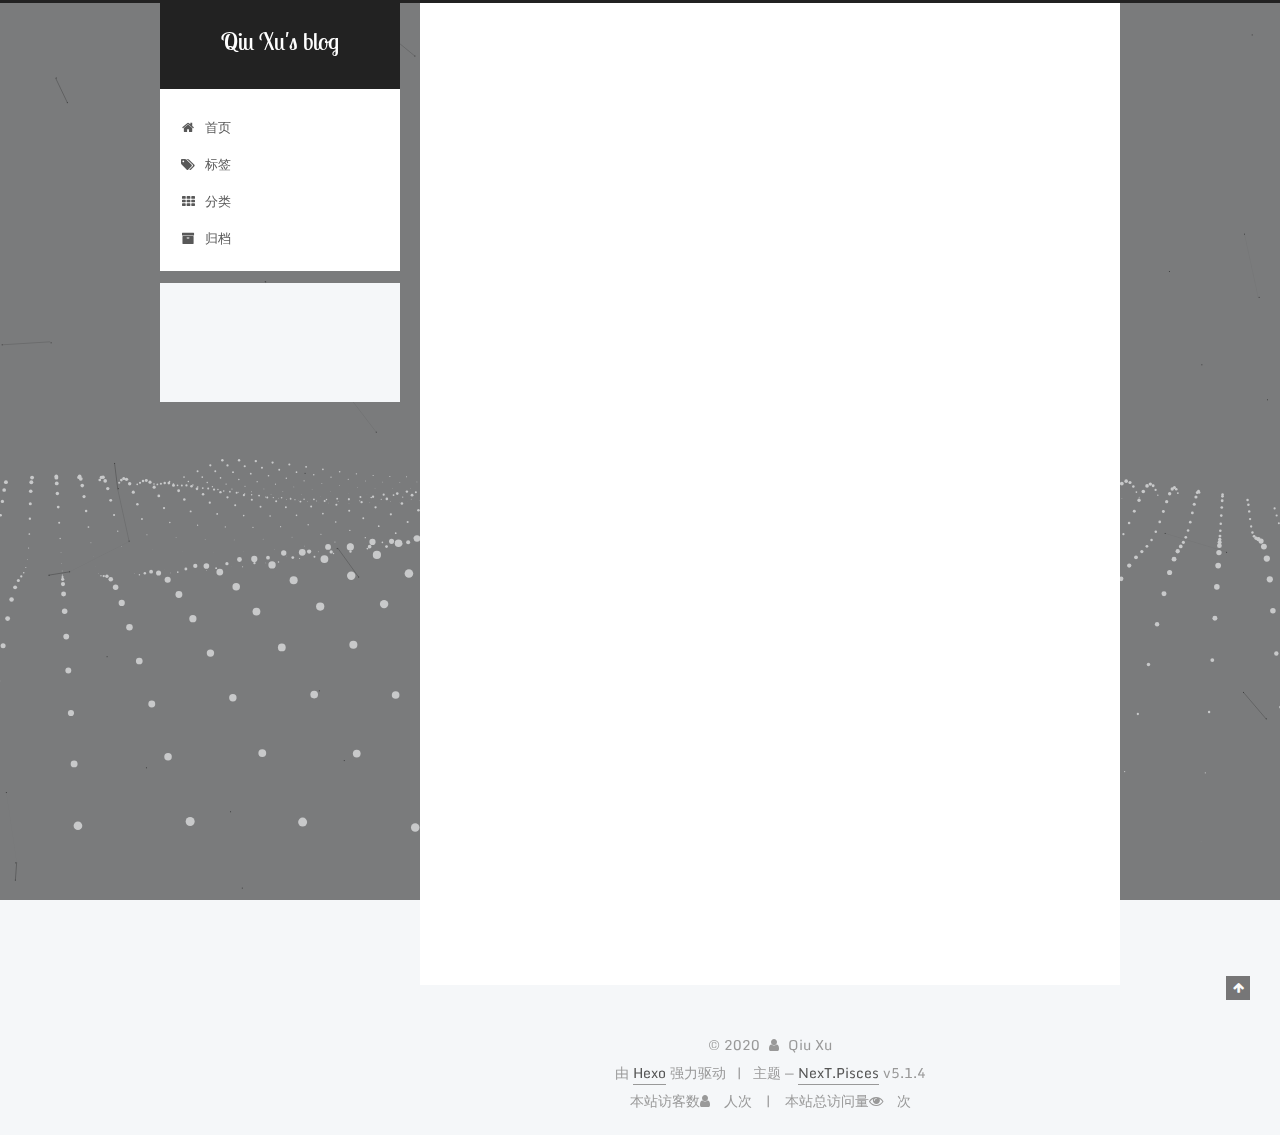
<file: 2020/07/08/2020-07-08编程语录/index.html>
<!DOCTYPE html>



  


<html class="theme-next pisces use-motion" lang="zh-Hans">
<head>
  <meta charset="UTF-8"/>
<meta http-equiv="X-UA-Compatible" content="IE=edge" />
<meta name="viewport" content="width=device-width, initial-scale=1, maximum-scale=1"/>
<meta name="theme-color" content="#222">



  
  
    
    
  <script src="/lib/pace/pace.min.js?v=1.0.2"></script>
  <link href="/lib/pace/pace-theme-center-atom.min.css?v=1.0.2" rel="stylesheet">







<meta http-equiv="Cache-Control" content="no-transform" />
<meta http-equiv="Cache-Control" content="no-siteapp" />
















  
  
  <link href="/lib/fancybox/source/jquery.fancybox.css?v=2.1.5" rel="stylesheet" type="text/css" />




  
  
  
  

  
    
    
  

  
    
      
    

    
  

  

  
    
      
    

    
  

  
    
      
    

    
  

  
    
    
    <link href="//fonts.googleapis.com/css?family=Monda:300,300italic,400,400italic,700,700italic|Roboto Slab:300,300italic,400,400italic,700,700italic|Lobster Two:300,300italic,400,400italic,700,700italic|PT Mono:300,300italic,400,400italic,700,700italic&subset=latin,latin-ext" rel="stylesheet" type="text/css">
  






<link href="/lib/font-awesome/css/font-awesome.min.css?v=4.6.2" rel="stylesheet" type="text/css" />

<link href="/css/main.css?v=5.1.4" rel="stylesheet" type="text/css" />


  <link rel="apple-touch-icon" sizes="180x180" href="/images/apple-touch-icon-next.png?v=5.1.4">


  <link rel="icon" type="image/png" sizes="32x32" href="/images/favicon-32x32-next.png?v=5.1.4">


  <link rel="icon" type="image/png" sizes="16x16" href="/images/favicon-16x16-next.png?v=5.1.4">


  <link rel="mask-icon" href="/images/logo.svg?v=5.1.4" color="#222">





  <meta name="keywords" content="编程语录," />










<meta name="description" content="个人总结的编程语录1.人一定要有才华，这是所有自信的根基和源泉。 2.把学到的东西教给别人，无论是口口相授还是文以载道，你都会发现自己也能从这个过程中收获良多。">
<meta property="og:type" content="article">
<meta property="og:title" content="编程语录">
<meta property="og:url" content="http://yoursite.com/2020/07/08/2020-07-08%E7%BC%96%E7%A8%8B%E8%AF%AD%E5%BD%95/index.html">
<meta property="og:site_name" content="Qiu Xu&#39;s blog">
<meta property="og:description" content="个人总结的编程语录1.人一定要有才华，这是所有自信的根基和源泉。 2.把学到的东西教给别人，无论是口口相授还是文以载道，你都会发现自己也能从这个过程中收获良多。">
<meta property="article:published_time" content="2020-07-08T07:53:00.000Z">
<meta property="article:modified_time" content="2020-07-08T07:59:00.922Z">
<meta property="article:author" content="Qiu Xu">
<meta property="article:tag" content="编程语录">
<meta name="twitter:card" content="summary">



<script type="text/javascript" id="hexo.configurations">
  var NexT = window.NexT || {};
  var CONFIG = {
    root: '/',
    scheme: 'Pisces',
    version: '5.1.4',
    sidebar: {"position":"left","display":"post","offset":12,"b2t":false,"scrollpercent":false,"onmobile":false},
    fancybox: true,
    tabs: true,
    motion: {"enable":true,"async":false,"transition":{"post_block":"fadeIn","post_header":"slideDownIn","post_body":"slideDownIn","coll_header":"slideLeftIn","sidebar":"slideUpIn"}},
    duoshuo: {
      userId: '0',
      author: '博主'
    },
    algolia: {
      applicationID: '',
      apiKey: '',
      indexName: '',
      hits: {"per_page":10},
      labels: {"input_placeholder":"Search for Posts","hits_empty":"We didn't find any results for the search: ${query}","hits_stats":"${hits} results found in ${time} ms"}
    }
  };
</script>



  <link rel="canonical" href="http://yoursite.com/2020/07/08/2020-07-08编程语录/"/>





  <title>编程语录 | Qiu Xu's blog</title>
  





  <script type="text/javascript">
    var _hmt = _hmt || [];
    (function() {
      var hm = document.createElement("script");
      hm.src = "https://hm.baidu.com/hm.js?fcc96247efc6bec3370d991bfefc84de";
      var s = document.getElementsByTagName("script")[0];
      s.parentNode.insertBefore(hm, s);
    })();
  </script>




<meta name="generator" content="Hexo 4.2.1"></head>

<body itemscope itemtype="http://schema.org/WebPage" lang="zh-Hans">

  
  
    
  

  <div class="container sidebar-position-left page-post-detail">
    <div class="headband"></div>

    <header id="header" class="header" itemscope itemtype="http://schema.org/WPHeader">
      <div class="header-inner"><div class="site-brand-wrapper">
  <div class="site-meta ">
    

    <div class="custom-logo-site-title">
      <a href="/"  class="brand" rel="start">
        <span class="logo-line-before"><i></i></span>
        <span class="site-title">Qiu Xu's blog</span>
        <span class="logo-line-after"><i></i></span>
      </a>
    </div>
      
        <p class="site-subtitle"></p>
      
  </div>

  <div class="site-nav-toggle">
    <button>
      <span class="btn-bar"></span>
      <span class="btn-bar"></span>
      <span class="btn-bar"></span>
    </button>
  </div>
</div>

<nav class="site-nav">
  

  
    <ul id="menu" class="menu">
      
        
        <li class="menu-item menu-item-home">
          <a href="/" rel="section">
            
              <i class="menu-item-icon fa fa-fw fa-home"></i> <br />
            
            首页
          </a>
        </li>
      
        
        <li class="menu-item menu-item-tags">
          <a href="/tags/" rel="section">
            
              <i class="menu-item-icon fa fa-fw fa-tags"></i> <br />
            
            标签
          </a>
        </li>
      
        
        <li class="menu-item menu-item-categories">
          <a href="/categories/" rel="section">
            
              <i class="menu-item-icon fa fa-fw fa-th"></i> <br />
            
            分类
          </a>
        </li>
      
        
        <li class="menu-item menu-item-archives">
          <a href="/archives/" rel="section">
            
              <i class="menu-item-icon fa fa-fw fa-archive"></i> <br />
            
            归档
          </a>
        </li>
      

      
    </ul>
  

  
</nav>



 </div>
    </header>

    <main id="main" class="main">
      <div class="main-inner">
        <div class="content-wrap">
          <div id="content" class="content">
            

  <div id="posts" class="posts-expand">
    

  

  
  
  

  <article class="post post-type-normal" itemscope itemtype="http://schema.org/Article">
  
  
  
  <div class="post-block">
    <link itemprop="mainEntityOfPage" href="http://yoursite.com/2020/07/08/2020-07-08%E7%BC%96%E7%A8%8B%E8%AF%AD%E5%BD%95/">

    <span hidden itemprop="author" itemscope itemtype="http://schema.org/Person">
      <meta itemprop="name" content="Qiu Xu">
      <meta itemprop="description" content="">
      <meta itemprop="image" content="/uploads/1.jpg">
    </span>

    <span hidden itemprop="publisher" itemscope itemtype="http://schema.org/Organization">
      <meta itemprop="name" content="Qiu Xu's blog">
    </span>

    
      <header class="post-header">

        
        
          <h1 class="post-title" itemprop="name headline">编程语录</h1>
        

        <div class="post-meta">
          <span class="post-time">
            
              <span class="post-meta-item-icon">
                <i class="fa fa-calendar-o"></i>
              </span>
              
                <span class="post-meta-item-text">发表于</span>
              
              <time title="创建于" itemprop="dateCreated datePublished" datetime="2020-07-08T15:53:00+08:00">
                2020-07-08
              </time>
            

            

            
          </span>

          
            <span class="post-category" >
            
              <span class="post-meta-divider">|</span>
            
              <span class="post-meta-item-icon">
                <i class="fa fa-folder-o"></i>
              </span>
              
                <span class="post-meta-item-text">分类于</span>
              
              
                <span itemprop="about" itemscope itemtype="http://schema.org/Thing">
                  <a href="/categories/%E7%BC%96%E7%A8%8B%E8%AF%AD%E5%BD%95/" itemprop="url" rel="index">
                    <span itemprop="name">编程语录</span>
                  </a>
                </span>

                
                
              
            </span>
          

          
            
          

          
          

          
            <span class="post-meta-divider">|</span>
            <span class="page-pv">本站总阅读量<i class="fa fa-file-o"></i>
            <span class="busuanzi-value" id="busuanzi_value_page_pv" ></span>次
            </span>
          

          
            <div class="post-wordcount">
              
                
                <span class="post-meta-item-icon">
                  <i class="fa fa-file-word-o"></i>
                </span>
                
                  <span class="post-meta-item-text">字数统计&#58;</span>
                
                <span title="字数统计">
                  330
                </span>
              

              
                <span class="post-meta-divider">|</span>
              

              
                <span class="post-meta-item-icon">
                  <i class="fa fa-clock-o"></i>
                </span>
                
                  <span class="post-meta-item-text">阅读时长 &asymp;</span>
                
                <span title="阅读时长">
                  1
                </span>
              
            </div>
          

          

        </div>
      </header>
    

    
    
    
    <div class="post-body" itemprop="articleBody">

      
      

      
        <h2 id="个人总结的编程语录"><a href="#个人总结的编程语录" class="headerlink" title="个人总结的编程语录"></a>个人总结的编程语录</h2><p>1.人一定要有才华，这是所有自信的根基和源泉。</p>
<p>2.把学到的东西教给别人，无论是口口相授还是文以载道，你都会发现自己也能从这个过程中收获良多。</p>
<a id="more"></a>

<p>3.学习编程是一个渐变的过程，一年入门，三年精通，五年颈椎康复指南。</p>
<p>4.如果你的朋友最近没和你联系，要理解！只有三种可能：第一，他死了；第二，他改行当程序猿了；第三，需求又改了！</p>
<p>5.我们做了很多事情，不必在意答案，因为没有答案，如果答案是别人所需要的，我们就是在走别人的路，但是，我们是要给别人答案的人。没有什么是绝对的，答案也不会只有一个，所以论证答案，本身就是愚蠢的。</p>
<p>6.无论哪种语言，程序代码只是一个简单的工具，最后真正留下的只有原理、协议、框架、思维。</p>
<p>7.任何你写的代码，超过一段时间不去看它，当你再看时，都像是别人写的。</p>
<p>8.中间部分持续更新中…</p>
<p>9.最后祝大家头发浓密，技术进步，早日走上人生巅峰～</p>

      
    </div>
    
    
    

    

    

    

    <footer class="post-footer">
      
        <div class="post-tags">
          
            <a href="/tags/%E7%BC%96%E7%A8%8B%E8%AF%AD%E5%BD%95/" rel="tag"># 编程语录</a>
          
        </div>
      

      
      
      

      
        <div class="post-nav">
          <div class="post-nav-next post-nav-item">
            
              <a href="/2020/07/08/2020-7-8-QT5%E5%9F%BA%E4%BA%8Esmtp%E6%9C%8D%E5%8A%A1%E5%8F%91%E9%80%81%E7%94%B5%E5%AD%90%E9%82%AE%E4%BB%B6%E6%AD%A5%E9%AA%A4/" rel="next" title="Qt5基于smtp服务发送电子邮件步骤">
                <i class="fa fa-chevron-left"></i> Qt5基于smtp服务发送电子邮件步骤
              </a>
            
          </div>

          <span class="post-nav-divider"></span>

          <div class="post-nav-prev post-nav-item">
            
          </div>
        </div>
      

      
      
    </footer>
  </div>
  
  
  
  </article>



    <div class="post-spread">
      
    </div>
  </div>


          </div>
          


          

  



        </div>
        
          
  
  <div class="sidebar-toggle">
    <div class="sidebar-toggle-line-wrap">
      <span class="sidebar-toggle-line sidebar-toggle-line-first"></span>
      <span class="sidebar-toggle-line sidebar-toggle-line-middle"></span>
      <span class="sidebar-toggle-line sidebar-toggle-line-last"></span>
    </div>
  </div>

  <aside id="sidebar" class="sidebar">
    
    <div class="sidebar-inner">

      

      
        <ul class="sidebar-nav motion-element">
          <li class="sidebar-nav-toc sidebar-nav-active" data-target="post-toc-wrap">
            文章目录
          </li>
          <li class="sidebar-nav-overview" data-target="site-overview-wrap">
            站点概览
          </li>
        </ul>
      

      <section class="site-overview-wrap sidebar-panel">
        <div class="site-overview">
          <div class="site-author motion-element" itemprop="author" itemscope itemtype="http://schema.org/Person">
            
              <img class="site-author-image" itemprop="image"
                src="/uploads/1.jpg"
                alt="Qiu Xu" />
            
              <p class="site-author-name" itemprop="name">Qiu Xu</p>
              <p class="site-description motion-element" itemprop="description"></p>
          </div>

          <nav class="site-state motion-element">

            
              <div class="site-state-item site-state-posts">
              
                <a href="/archives/%7C%7C%20archive">
              
                  <span class="site-state-item-count">3</span>
                  <span class="site-state-item-name">日志</span>
                </a>
              </div>
            

            
              
              
              <div class="site-state-item site-state-categories">
                <a href="/categories/index.html">
                  <span class="site-state-item-count">3</span>
                  <span class="site-state-item-name">分类</span>
                </a>
              </div>
            

            
              
              
              <div class="site-state-item site-state-tags">
                <a href="/tags/index.html">
                  <span class="site-state-item-count">2</span>
                  <span class="site-state-item-name">标签</span>
                </a>
              </div>
            

          </nav>

          

          

          
          

          
          

          

        </div>
      </section>

      
      <!--noindex-->
        <section class="post-toc-wrap motion-element sidebar-panel sidebar-panel-active">
          <div class="post-toc">

            
              
            

            
              <div class="post-toc-content"><ol class="nav"><li class="nav-item nav-level-2"><a class="nav-link" href="#个人总结的编程语录"><span class="nav-number">1.</span> <span class="nav-text">个人总结的编程语录</span></a></li></ol></div>
            

          </div>
        </section>
      <!--/noindex-->
      

      

    </div>
  </aside>


        
      </div>
    </main>

    <footer id="footer" class="footer">
      <div class="footer-inner">
        <div class="copyright">&copy; <span itemprop="copyrightYear">2020</span>
  <span class="with-love">
    <i class="fa fa-user"></i>
  </span>
  <span class="author" itemprop="copyrightHolder">Qiu Xu</span>

  
</div>


  <div class="powered-by">由 <a class="theme-link" target="_blank" href="https://hexo.io">Hexo</a> 强力驱动</div>



  <span class="post-meta-divider">|</span>



  <div class="theme-info">主题 &mdash; <a class="theme-link" target="_blank" href="https://github.com/iissnan/hexo-theme-next">NexT.Pisces</a> v5.1.4</div>




        
<div class="busuanzi-count">
  <script async src="https://dn-lbstatics.qbox.me/busuanzi/2.3/busuanzi.pure.mini.js"></script>

  
    <span class="site-uv">
      本站访客数<i class="fa fa-user"></i>
      <span class="busuanzi-value" id="busuanzi_value_site_uv"></span>
      人次
    </span>
  

  
    <span class="site-pv">
      本站总访问量<i class="fa fa-eye"></i>
      <span class="busuanzi-value" id="busuanzi_value_site_pv"></span>
      次
    </span>
  
</div>








        
      </div>
    </footer>

    
      <div class="back-to-top">
        <i class="fa fa-arrow-up"></i>
        
      </div>
    

    

  </div>

  

<script type="text/javascript">
  if (Object.prototype.toString.call(window.Promise) !== '[object Function]') {
    window.Promise = null;
  }
</script>









  


  



  
  









  
  
    <script type="text/javascript" src="/lib/jquery/index.js?v=2.1.3"></script>
  

  
  
    <script type="text/javascript" src="/lib/fastclick/lib/fastclick.min.js?v=1.0.6"></script>
  

  
  
    <script type="text/javascript" src="/lib/jquery_lazyload/jquery.lazyload.js?v=1.9.7"></script>
  

  
  
    <script type="text/javascript" src="/lib/velocity/velocity.min.js?v=1.2.1"></script>
  

  
  
    <script type="text/javascript" src="/lib/velocity/velocity.ui.min.js?v=1.2.1"></script>
  

  
  
    <script type="text/javascript" src="/lib/fancybox/source/jquery.fancybox.pack.js?v=2.1.5"></script>
  

  
  
    <script type="text/javascript" src="/lib/canvas-nest/canvas-nest.min.js"></script>
  

  
  
    <script type="text/javascript" src="/lib/three/three.min.js"></script>
  

  
  
    <script type="text/javascript" src="/lib/three/three-waves.min.js"></script>
  


  


  <script type="text/javascript" src="/js/src/utils.js?v=5.1.4"></script>

  <script type="text/javascript" src="/js/src/motion.js?v=5.1.4"></script>



  
  


  <script type="text/javascript" src="/js/src/affix.js?v=5.1.4"></script>

  <script type="text/javascript" src="/js/src/schemes/pisces.js?v=5.1.4"></script>



  
  <script type="text/javascript" src="/js/src/scrollspy.js?v=5.1.4"></script>
<script type="text/javascript" src="/js/src/post-details.js?v=5.1.4"></script>



  


  <script type="text/javascript" src="/js/src/bootstrap.js?v=5.1.4"></script>



  


  




	





  





  












  





  

  

  

  
  

  

  

  

</body>
</html>
</file>
<file: css/main.css>
/* normalize.css v3.0.2 | MIT License | git.io/normalize */
html {
  font-family: sans-serif; /* 1 */
  -ms-text-size-adjust: 100%; /* 2 */
  -webkit-text-size-adjust: 100%; /* 2 */
}
body {
  margin: 0;
}
article,
aside,
details,
figcaption,
figure,
footer,
header,
hgroup,
main,
menu,
nav,
section,
summary {
  display: block;
}
audio,
canvas,
progress,
video {
  display: inline-block; /* 1 */
  vertical-align: baseline; /* 2 */
}
audio:not([controls]) {
  display: none;
  height: 0;
}
[hidden],
template {
  display: none;
}
a {
  background-color: transparent;
}
a:active,
a:hover {
  outline: 0;
}
abbr[title] {
  border-bottom: 1px dotted;
}
b,
strong {
  font-weight: bold;
}
dfn {
  font-style: italic;
}
h1 {
  font-size: 2em;
  margin: 0.67em 0;
}
mark {
  background: #ff0;
  color: #000;
}
small {
  font-size: 80%;
}
sub,
sup {
  font-size: 75%;
  line-height: 0;
  position: relative;
  vertical-align: baseline;
}
sup {
  top: -0.5em;
}
sub {
  bottom: -0.25em;
}
img {
  border: 0;
}
svg:not(:root) {
  overflow: hidden;
}
figure {
  margin: 1em 40px;
}
hr {
  -moz-box-sizing: content-box;
  box-sizing: content-box;
  height: 0;
}
pre {
  overflow: auto;
}
code,
kbd,
pre,
samp {
  font-family: monospace, monospace;
  font-size: 1em;
}
button,
input,
optgroup,
select,
textarea {
  color: inherit; /* 1 */
  font: inherit; /* 2 */
  margin: 0; /* 3 */
}
button {
  overflow: visible;
}
button,
select {
  text-transform: none;
}
button,
html input[type="button"],
input[type="reset"],
input[type="submit"] {
  -webkit-appearance: button; /* 2 */
  cursor: pointer; /* 3 */
}
button[disabled],
html input[disabled] {
  cursor: default;
}
button::-moz-focus-inner,
input::-moz-focus-inner {
  border: 0;
  padding: 0;
}
input {
  line-height: normal;
}
input[type="checkbox"],
input[type="radio"] {
  box-sizing: border-box; /* 1 */
  padding: 0; /* 2 */
}
input[type="number"]::-webkit-inner-spin-button,
input[type="number"]::-webkit-outer-spin-button {
  height: auto;
}
input[type="search"] {
  -webkit-appearance: textfield; /* 1 */
  -moz-box-sizing: content-box;
  -webkit-box-sizing: content-box; /* 2 */
  box-sizing: content-box;
}
input[type="search"]::-webkit-search-cancel-button,
input[type="search"]::-webkit-search-decoration {
  -webkit-appearance: none;
}
fieldset {
  border: 1px solid #c0c0c0;
  margin: 0 2px;
  padding: 0.35em 0.625em 0.75em;
}
legend {
  border: 0; /* 1 */
  padding: 0; /* 2 */
}
textarea {
  overflow: auto;
}
optgroup {
  font-weight: bold;
}
table {
  border-collapse: collapse;
  border-spacing: 0;
}
td,
th {
  padding: 0;
}
::selection {
  background: #262a30;
  color: #fff;
}
body {
  position: relative;
  font-family: 'Monda', "PingFang SC", "Microsoft YaHei", sans-serif;
  font-size: 14px;
  line-height: 2;
  color: #555;
  background: #f5f7f9;
}
@media (max-width: 767px) {
  body {
    padding-right: 0 !important;
  }
}
@media (min-width: 768px) and (max-width: 991px) {
  body {
    padding-right: 0 !important;
  }
}
@media (min-width: 1600px) {
  body {
    font-size: 16px;
  }
}
h1,
h2,
h3,
h4,
h5,
h6 {
  margin: 0;
  padding: 0;
  font-weight: bold;
  line-height: 1.5;
  font-family: 'Roboto Slab', 'Monda', "PingFang SC", "Microsoft YaHei", sans-serif;
}
h2,
h3,
h4,
h5,
h6 {
  margin: 20px 0 15px;
}
h1 {
  font-size: 22px;
}
@media (max-width: 767px) {
  h1 {
    font-size: 18px;
  }
}
h2 {
  font-size: 20px;
}
@media (max-width: 767px) {
  h2 {
    font-size: 16px;
  }
}
h3 {
  font-size: 18px;
}
@media (max-width: 767px) {
  h3 {
    font-size: 14px;
  }
}
h4 {
  font-size: 16px;
}
@media (max-width: 767px) {
  h4 {
    font-size: 12px;
  }
}
h5 {
  font-size: 14px;
}
@media (max-width: 767px) {
  h5 {
    font-size: 10px;
  }
}
h6 {
  font-size: 12px;
}
@media (max-width: 767px) {
  h6 {
    font-size: 8px;
  }
}
p {
  margin: 0 0 20px 0;
}
a {
  color: #555;
  text-decoration: none;
  outline: none;
  border-bottom: 1px solid #999;
  word-wrap: break-word;
}
a:hover {
  color: #222;
  border-bottom-color: #222;
}
blockquote {
  margin: 0;
  padding: 0;
}
img {
  display: block;
  margin: auto;
  max-width: 100%;
  height: auto;
}
hr {
  margin: 40px 0;
  height: 3px;
  border: none;
  background-color: #ddd;
  background-image: repeating-linear-gradient(-45deg, #fff, #fff 4px, transparent 4px, transparent 8px);
}
blockquote {
  padding: 0 15px;
  color: #666;
  border-left: 4px solid #ddd;
}
blockquote cite::before {
  content: "-";
  padding: 0 5px;
}
dt {
  font-weight: 700;
}
dd {
  margin: 0;
  padding: 0;
}
kbd {
  border: 1px solid #ccc;
  border-radius: 0.2em;
  box-shadow: 0.1em 0.1em 0.2em rgba(0,0,0,0.1);
  background-color: #f9f9f9;
  font-family: inherit;
  background-image: -webkit-linear-gradient(top, #eee, #fff, #eee);
  padding: 0.1em 0.3em;
  white-space: nowrap;
}
.text-left {
  text-align: left;
}
.text-center {
  text-align: center;
}
.text-right {
  text-align: right;
}
.text-justify {
  text-align: justify;
}
.text-nowrap {
  white-space: nowrap;
}
.text-lowercase {
  text-transform: lowercase;
}
.text-uppercase {
  text-transform: uppercase;
}
.text-capitalize {
  text-transform: capitalize;
}
.center-block {
  display: block;
  margin-left: auto;
  margin-right: auto;
}
.clearfix:before,
.clearfix:after {
  content: " ";
  display: table;
}
.clearfix:after {
  clear: both;
}
.pullquote {
  width: 45%;
}
.pullquote.left {
  float: left;
  margin-left: 5px;
  margin-right: 10px;
}
.pullquote.right {
  float: right;
  margin-left: 10px;
  margin-right: 5px;
}
.affix.affix.affix {
  position: fixed;
}
.translation {
  margin-top: -20px;
  font-size: 14px;
  color: #999;
}
.scrollbar-measure {
  width: 100px;
  height: 100px;
  overflow: scroll;
  position: absolute;
  top: -9999px;
}
.use-motion .motion-element {
  opacity: 0;
}
table {
  margin: 20px 0;
  width: 100%;
  border-collapse: collapse;
  border-spacing: 0;
  border: 1px solid #ddd;
  font-size: 14px;
  table-layout: fixed;
  word-wrap: break-all;
}
table>tbody>tr:nth-of-type(odd) {
  background-color: #f9f9f9;
}
table>tbody>tr:hover {
  background-color: #f5f5f5;
}
caption,
th,
td {
  padding: 8px;
  text-align: left;
  vertical-align: middle;
  font-weight: normal;
}
th,
td {
  border-bottom: 3px solid #ddd;
  border-right: 1px solid #eee;
}
th {
  padding-bottom: 10px;
  font-weight: 700;
}
td {
  border-bottom-width: 1px;
}
html,
body {
  height: 100%;
}
.container {
  position: relative;
  min-height: 100%;
}
.header-inner {
  margin: 0 auto;
  padding: 100px 0 70px;
  width: 700px;
}
@media (min-width: 1600px) {
  .container .header-inner {
    width: 900px;
  }
}
.main {
  padding-bottom: 150px;
}
.main-inner {
  margin: 0 auto;
  width: 700px;
}
@media (min-width: 1600px) {
  .container .main-inner {
    width: 900px;
  }
}
.footer {
  position: absolute;
  left: 0;
  bottom: 0;
  width: 100%;
  min-height: 50px;
}
.footer-inner {
  box-sizing: border-box;
  margin: 20px auto;
  width: 700px;
}
@media (min-width: 1600px) {
  .container .footer-inner {
    width: 900px;
  }
}
pre,
.highlight {
  overflow: auto;
  margin: 20px 0;
  padding: 0;
  font-size: 13px;
  color: #4d4d4c;
  background: #f7f7f7;
  line-height: 1.6;
}
pre,
code {
  font-family: 'PT Mono', consolas, Menlo, "PingFang SC", "Microsoft YaHei", monospace;
}
code {
  padding: 2px 4px;
  word-wrap: break-word;
  color: #555;
  background: #eee;
  border-radius: 3px;
  font-size: 13px;
}
pre {
  padding: 10px;
}
pre code {
  padding: 0;
  color: #4d4d4c;
  background: none;
  text-shadow: none;
}
.highlight {
  border-radius: 1px;
}
.highlight pre {
  border: none;
  margin: 0;
  padding: 10px 0;
}
.highlight table {
  margin: 0;
  width: auto;
  border: none;
}
.highlight td {
  border: none;
  padding: 0;
}
.highlight figcaption {
  font-size: 1em;
  color: #4d4d4c;
  line-height: 1em;
  margin-bottom: 1em;
}
.highlight figcaption:before,
.highlight figcaption:after {
  content: " ";
  display: table;
}
.highlight figcaption:after {
  clear: both;
}
.highlight figcaption a {
  float: right;
  color: #4d4d4c;
}
.highlight figcaption a:hover {
  border-bottom-color: #4d4d4c;
}
.highlight .gutter pre {
  padding-left: 10px;
  padding-right: 10px;
  color: #869194;
  text-align: right;
  background-color: #eff2f3;
}
.highlight .code pre {
  width: 100%;
  padding-left: 10px;
  padding-right: 10px;
  background-color: #f7f7f7;
}
.highlight .line {
  height: 20px;
}
.gutter {
  -webkit-user-select: none;
  -moz-user-select: none;
  -ms-user-select: none;
  user-select: none;
}
.gist table {
  width: auto;
}
.gist table td {
  border: none;
}
pre .deletion {
  background: #fdd;
}
pre .addition {
  background: #dfd;
}
pre .meta {
  color: #8959a8;
}
pre .comment {
  color: #8e908c;
}
pre .variable,
pre .attribute,
pre .tag,
pre .regexp,
pre .ruby .constant,
pre .xml .tag .title,
pre .xml .pi,
pre .xml .doctype,
pre .html .doctype,
pre .css .id,
pre .css .class,
pre .css .pseudo {
  color: #c82829;
}
pre .number,
pre .preprocessor,
pre .built_in,
pre .literal,
pre .params,
pre .constant,
pre .command {
  color: #f5871f;
}
pre .ruby .class .title,
pre .css .rules .attribute,
pre .string,
pre .value,
pre .inheritance,
pre .header,
pre .ruby .symbol,
pre .xml .cdata,
pre .special,
pre .number,
pre .formula {
  color: #718c00;
}
pre .title,
pre .css .hexcolor {
  color: #3e999f;
}
pre .function,
pre .python .decorator,
pre .python .title,
pre .ruby .function .title,
pre .ruby .title .keyword,
pre .perl .sub,
pre .javascript .title,
pre .coffeescript .title {
  color: #4271ae;
}
pre .keyword,
pre .javascript .function {
  color: #8959a8;
}
.full-image.full-image.full-image.full-image {
  border: none;
  max-width: 100%;
  width: auto;
  margin: 20px auto 25px;
}
@media (min-width: 992px) {
  .full-image.full-image.full-image.full-image {
    max-width: none;
    width: 118%;
    margin: 0 -9%;
  }
}
.blockquote-center,
.page-home .post-type-quote blockquote,
.page-post-detail .post-type-quote blockquote {
  position: relative;
  margin: 40px 0;
  padding: 0;
  border-left: none;
  text-align: center;
}
.blockquote-center::before,
.page-home .post-type-quote blockquote::before,
.page-post-detail .post-type-quote blockquote::before,
.blockquote-center::after,
.page-home .post-type-quote blockquote::after,
.page-post-detail .post-type-quote blockquote::after {
  position: absolute;
  content: ' ';
  display: block;
  width: 100%;
  height: 24px;
  opacity: 0.2;
  background-repeat: no-repeat;
  background-position: 0 -6px;
  background-size: 22px 22px;
}
.blockquote-center::before,
.page-home .post-type-quote blockquote::before,
.page-post-detail .post-type-quote blockquote::before {
  top: -20px;
  background-image: url("../images/quote-l.svg");
  border-top: 1px solid #ccc;
}
.blockquote-center::after,
.page-home .post-type-quote blockquote::after,
.page-post-detail .post-type-quote blockquote::after {
  bottom: -20px;
  background-image: url("../images/quote-r.svg");
  border-bottom: 1px solid #ccc;
  background-position: 100% 8px;
}
.blockquote-center p,
.page-home .post-type-quote blockquote p,
.page-post-detail .post-type-quote blockquote p,
.blockquote-center div,
.page-home .post-type-quote blockquote div,
.page-post-detail .post-type-quote blockquote div {
  text-align: center;
}
.post .post-body .group-picture img {
  box-sizing: border-box;
  padding: 0 3px;
  border: none;
}
.post .group-picture-row {
  overflow: hidden;
  margin-top: 6px;
}
.post .group-picture-row:first-child {
  margin-top: 0;
}
.post .group-picture-column {
  float: left;
}
.page-post-detail .post-body .group-picture-column {
  float: none;
  margin-top: 10px;
  width: auto !important;
}
.page-post-detail .post-body .group-picture-column img {
  margin: 0 auto;
}
.page-archive .group-picture-container {
  overflow: hidden;
}
.page-archive .group-picture-row {
  float: left;
}
.page-archive .group-picture-row:first-child {
  margin-top: 6px;
}
.page-archive .group-picture-column {
  max-width: 150px;
  max-height: 150px;
}
.post-body .note {
  position: relative;
  padding: 15px;
  margin-bottom: 20px;
  border: 1px solid #eee;
  border-left-width: 5px;
  border-radius: 3px;
}
.post-body .note h2,
.post-body .note h3,
.post-body .note h4,
.post-body .note h5,
.post-body .note h6 {
  margin-top: 0;
  margin-bottom: 0;
  border-bottom: initial;
  padding-top: 0 !important;
}
.post-body .note p:first-child,
.post-body .note ul:first-child,
.post-body .note ol:first-child,
.post-body .note table:first-child,
.post-body .note pre:first-child,
.post-body .note blockquote:first-child {
  margin-top: 0;
}
.post-body .note p:last-child,
.post-body .note ul:last-child,
.post-body .note ol:last-child,
.post-body .note table:last-child,
.post-body .note pre:last-child,
.post-body .note blockquote:last-child {
  margin-bottom: 0;
}
.post-body .note.default {
  border-left-color: #777;
}
.post-body .note.default h2,
.post-body .note.default h3,
.post-body .note.default h4,
.post-body .note.default h5,
.post-body .note.default h6 {
  color: #777;
}
.post-body .note.primary {
  border-left-color: #6f42c1;
}
.post-body .note.primary h2,
.post-body .note.primary h3,
.post-body .note.primary h4,
.post-body .note.primary h5,
.post-body .note.primary h6 {
  color: #6f42c1;
}
.post-body .note.info {
  border-left-color: #428bca;
}
.post-body .note.info h2,
.post-body .note.info h3,
.post-body .note.info h4,
.post-body .note.info h5,
.post-body .note.info h6 {
  color: #428bca;
}
.post-body .note.success {
  border-left-color: #5cb85c;
}
.post-body .note.success h2,
.post-body .note.success h3,
.post-body .note.success h4,
.post-body .note.success h5,
.post-body .note.success h6 {
  color: #5cb85c;
}
.post-body .note.warning {
  border-left-color: #f0ad4e;
}
.post-body .note.warning h2,
.post-body .note.warning h3,
.post-body .note.warning h4,
.post-body .note.warning h5,
.post-body .note.warning h6 {
  color: #f0ad4e;
}
.post-body .note.danger {
  border-left-color: #d9534f;
}
.post-body .note.danger h2,
.post-body .note.danger h3,
.post-body .note.danger h4,
.post-body .note.danger h5,
.post-body .note.danger h6 {
  color: #d9534f;
}
.post-body .label {
  display: inline;
  padding: 0 2px;
  white-space: nowrap;
}
.post-body .label.default {
  background-color: #f0f0f0;
}
.post-body .label.primary {
  background-color: #efe6f7;
}
.post-body .label.info {
  background-color: #e5f2f8;
}
.post-body .label.success {
  background-color: #e7f4e9;
}
.post-body .label.warning {
  background-color: #fcf6e1;
}
.post-body .label.danger {
  background-color: #fae8eb;
}
.post-body .tabs {
  position: relative;
  display: block;
  margin-bottom: 20px;
  padding-top: 10px;
}
.post-body .tabs ul.nav-tabs {
  margin: 0;
  padding: 0;
  display: flex;
  margin-bottom: -1px;
}
@media (max-width: 413px) {
  .post-body .tabs ul.nav-tabs {
    display: block;
    margin-bottom: 5px;
  }
}
.post-body .tabs ul.nav-tabs li.tab {
  list-style-type: none !important;
  margin: 0 0.25em 0 0;
  border-top: 3px solid transparent;
  border-left: 1px solid transparent;
  border-right: 1px solid transparent;
}
@media (max-width: 413px) {
  .post-body .tabs ul.nav-tabs li.tab {
    margin: initial;
    border-top: 1px solid transparent;
    border-left: 3px solid transparent;
    border-right: 1px solid transparent;
    border-bottom: 1px solid transparent;
  }
}
.post-body .tabs ul.nav-tabs li.tab a {
  outline: 0;
  border-bottom: initial;
  display: block;
  line-height: 1.8em;
  padding: 0.25em 0.75em;
  transition-duration: 0.2s;
  transition-timing-function: ease-out;
  transition-delay: 0s;
}
.post-body .tabs ul.nav-tabs li.tab a i {
  width: 1.285714285714286em;
}
.post-body .tabs ul.nav-tabs li.tab.active {
  border-top: 3px solid #fc6423;
  border-left: 1px solid #ddd;
  border-right: 1px solid #ddd;
  background-color: #fff;
}
@media (max-width: 413px) {
  .post-body .tabs ul.nav-tabs li.tab.active {
    border-top: 1px solid #ddd;
    border-left: 3px solid #fc6423;
    border-right: 1px solid #ddd;
    border-bottom: 1px solid #ddd;
  }
}
.post-body .tabs ul.nav-tabs li.tab.active a {
  cursor: default;
  color: #555;
}
.post-body .tabs .tab-content {
  background-color: #fff;
}
.post-body .tabs .tab-content .tab-pane {
  border: 1px solid #ddd;
  padding: 20px 20px 0 20px;
}
.post-body .tabs .tab-content .tab-pane:not(.active) {
  display: none !important;
}
.post-body .tabs .tab-content .tab-pane.active {
  display: block !important;
}
.btn {
  display: inline-block;
  padding: 0 20px;
  font-size: 14px;
  color: #555;
  background: #fff;
  border: 2px solid #555;
  text-decoration: none;
  border-radius: 2px;
  transition-property: background-color;
  transition-duration: 0.2s;
  transition-timing-function: ease-in-out;
  transition-delay: 0s;
  line-height: 2;
}
.btn:hover {
  border-color: #222;
  color: #fff;
  background: #222;
}
.btn +.btn {
  margin: 0 0 8px 8px;
}
.btn .fa-fw {
  width: 1.285714285714286em;
  text-align: left;
}
.btn-bar {
  display: block;
  width: 22px;
  height: 2px;
  background: #555;
  border-radius: 1px;
}
.btn-bar+.btn-bar {
  margin-top: 4px;
}
.pagination {
  margin: 120px 0 40px;
  text-align: center;
  border-top: 1px solid #eee;
}
.page-number-basic,
.pagination .prev,
.pagination .next,
.pagination .page-number,
.pagination .space {
  display: inline-block;
  position: relative;
  top: -1px;
  margin: 0 10px;
  padding: 0 11px;
}
@media (max-width: 767px) {
  .page-number-basic,
  .pagination .prev,
  .pagination .next,
  .pagination .page-number,
  .pagination .space {
    margin: 0 5px;
  }
}
.pagination .prev,
.pagination .next,
.pagination .page-number {
  border-bottom: 0;
  border-top: 1px solid #eee;
  transition-property: border-color;
  transition-duration: 0.2s;
  transition-timing-function: ease-in-out;
  transition-delay: 0s;
}
.pagination .prev:hover,
.pagination .next:hover,
.pagination .page-number:hover {
  border-top-color: #222;
}
.pagination .space {
  padding: 0;
  margin: 0;
}
.pagination .prev {
  margin-left: 0;
}
.pagination .next {
  margin-right: 0;
}
.pagination .page-number.current {
  color: #fff;
  background: #ccc;
  border-top-color: #ccc;
}
@media (max-width: 767px) {
  .pagination {
    border-top: none;
  }
  .pagination .prev,
  .pagination .next,
  .pagination .page-number {
    margin-bottom: 10px;
    border-top: 0;
    border-bottom: 1px solid #eee;
    padding: 0 10px;
  }
  .pagination .prev:hover,
  .pagination .next:hover,
  .pagination .page-number:hover {
    border-bottom-color: #222;
  }
}
.comments {
  margin: 60px 20px 0;
}
.tag-cloud {
  text-align: center;
}
.tag-cloud a {
  display: inline-block;
  margin: 10px;
}
.back-to-top {
  box-sizing: border-box;
  position: fixed;
  bottom: -100px;
  right: 30px;
  z-index: 1050;
  padding: 0 6px;
  width: 24px;
  background: #222;
  font-size: 12px;
  opacity: 0.6;
  color: #fff;
  cursor: pointer;
  text-align: center;
  -webkit-transform: translateZ(0);
  transition-property: bottom;
  transition-duration: 0.2s;
  transition-timing-function: ease-in-out;
  transition-delay: 0s;
}
@media (min-width: 768px) and (max-width: 991px) {
  .back-to-top {
    display: none !important;
  }
}
@media (max-width: 767px) {
  .back-to-top {
    display: none !important;
  }
}
.back-to-top.back-to-top-on {
  bottom: 30px;
}
.header {
  background: transparent;
}
.header-inner {
  position: relative;
}
.headband {
  height: 3px;
  background: #222;
}
.site-meta {
  margin: 0;
  text-align: center;
}
@media (max-width: 767px) {
  .site-meta {
    text-align: center;
  }
}
.brand {
  position: relative;
  display: inline-block;
  padding: 0 40px;
  color: #fff;
  background: #222;
  border-bottom: none;
}
.brand:hover {
  color: #fff;
}
.logo {
  display: inline-block;
  margin-right: 5px;
  line-height: 36px;
  vertical-align: top;
}
.site-title {
  display: inline-block;
  vertical-align: top;
  line-height: 36px;
  font-size: 24px;
  font-weight: normal;
  font-family: 'Lobster Two', 'Monda', "PingFang SC", "Microsoft YaHei", sans-serif;
}
.site-subtitle {
  margin-top: 10px;
  font-size: 13px;
  color: #ddd;
}
.use-motion .brand {
  opacity: 0;
}
.use-motion .logo,
.use-motion .site-title,
.use-motion .site-subtitle {
  opacity: 0;
  position: relative;
  top: -10px;
}
.site-nav-toggle {
  display: none;
  position: absolute;
  top: 10px;
  left: 10px;
}
@media (max-width: 767px) {
  .site-nav-toggle {
    display: block;
  }
}
.site-nav-toggle button {
  margin-top: 2px;
  padding: 9px 10px;
  background: transparent;
  border: none;
}
@media (max-width: 767px) {
  .site-nav {
    display: none;
    margin: 0 -10px;
    padding: 0 10px;
    clear: both;
    border-top: 1px solid #ddd;
  }
}
@media (min-width: 768px) and (max-width: 991px) {
  .site-nav {
    display: block !important;
  }
}
@media (min-width: 992px) {
  .site-nav {
    display: block !important;
  }
}
.menu {
  margin-top: 20px;
  padding-left: 0;
  text-align: center;
}
.menu .menu-item {
  display: inline-block;
  margin: 0 10px;
  list-style: none;
}
@media screen and (max-width: 767px) {
  .menu .menu-item {
    margin-top: 10px;
  }
}
.menu .menu-item a {
  display: block;
  font-size: 13px;
  line-height: inherit;
  border-bottom: 1px solid transparent;
  transition-property: border-color;
  transition-duration: 0.2s;
  transition-timing-function: ease-in-out;
  transition-delay: 0s;
}
.menu .menu-item a:hover,
.menu-item-active a {
  border-bottom-color: #222;
}
.menu .menu-item .fa {
  margin-right: 5px;
}
.use-motion .menu-item {
  opacity: 0;
}
.post-body {
  font-family: 'Monda', "PingFang SC", "Microsoft YaHei", sans-serif;
}
@media (max-width: 767px) {
  .post-body {
    word-break: break-word;
  }
}
.post-body .fancybox img {
  display: block !important;
  margin: 0 auto;
  cursor: pointer;
  cursor: zoom-in;
  cursor: -webkit-zoom-in;
}
.post-body .image-caption,
.post-body .figure .caption {
  margin: -20px auto 15px;
  text-align: center;
  font-size: 14px;
  color: #999;
  font-weight: bold;
  line-height: 1;
}
.post-sticky-flag {
  display: inline-block;
  font-size: 16px;
  -ms-transform: rotate(30deg);
  -webkit-transform: rotate(30deg);
  -moz-transform: rotate(30deg);
  -ms-transform: rotate(30deg);
  -o-transform: rotate(30deg);
  transform: rotate(30deg);
}
.use-motion .post-block,
.use-motion .pagination,
.use-motion .comments {
  opacity: 0;
}
.use-motion .post-header {
  opacity: 0;
}
.use-motion .post-body {
  opacity: 0;
}
.use-motion .collection-title {
  opacity: 0;
}
.posts-expand {
  padding-top: 40px;
}
@media (max-width: 767px) {
  .posts-expand {
    margin: 0 20px;
  }
  .post-body pre .gutter pre {
    padding-right: 10px;
  }
  .post-body .highlight {
    margin-left: 0px;
    margin-right: 0px;
    padding: 0;
  }
  .post-body .highlight .gutter pre {
    padding-right: 10px;
  }
}
@media (min-width: 992px) {
  .posts-expand .post-body {
    text-align: justify;
  }
}
.posts-expand .post-body h2,
.posts-expand .post-body h3,
.posts-expand .post-body h4,
.posts-expand .post-body h5,
.posts-expand .post-body h6 {
  padding-top: 10px;
}
.posts-expand .post-body h2 .header-anchor,
.posts-expand .post-body h3 .header-anchor,
.posts-expand .post-body h4 .header-anchor,
.posts-expand .post-body h5 .header-anchor,
.posts-expand .post-body h6 .header-anchor {
  float: right;
  margin-left: 10px;
  color: #ccc;
  border-bottom-style: none;
  visibility: hidden;
}
.posts-expand .post-body h2 .header-anchor:hover,
.posts-expand .post-body h3 .header-anchor:hover,
.posts-expand .post-body h4 .header-anchor:hover,
.posts-expand .post-body h5 .header-anchor:hover,
.posts-expand .post-body h6 .header-anchor:hover {
  color: inherit;
}
.posts-expand .post-body h2:hover .header-anchor,
.posts-expand .post-body h3:hover .header-anchor,
.posts-expand .post-body h4:hover .header-anchor,
.posts-expand .post-body h5:hover .header-anchor,
.posts-expand .post-body h6:hover .header-anchor {
  visibility: visible;
}
.posts-expand .post-body ul li {
  list-style: circle;
}
.posts-expand .post-body img {
  box-sizing: border-box;
  margin: auto;
  padding: 3px;
  border: 1px solid #ddd;
}
.posts-expand .post-body .fancybox img {
  margin: 0 auto 25px;
}
@media (max-width: 767px) {
  .posts-collapse {
    margin: 0 20px;
  }
  .posts-collapse .post-title,
  .posts-collapse .post-meta {
    display: block;
    width: auto;
    text-align: left;
  }
}
.posts-collapse {
  position: relative;
  z-index: 1010;
  margin-left: 55px;
}
.posts-collapse::after {
  content: " ";
  position: absolute;
  top: 20px;
  left: 0;
  margin-left: -2px;
  width: 4px;
  height: 100%;
  background: #f5f5f5;
  z-index: -1;
}
@media (max-width: 767px) {
  .posts-collapse {
    margin: 0 20px;
  }
}
.posts-collapse .collection-title {
  position: relative;
  margin: 60px 0;
}
.posts-collapse .collection-title h1,
.posts-collapse .collection-title h2 {
  margin-left: 20px;
}
.posts-collapse .collection-title small {
  color: #bbb;
  margin-left: 5px;
}
.posts-collapse .collection-title::before {
  content: " ";
  position: absolute;
  left: 0;
  top: 50%;
  margin-left: -4px;
  margin-top: -4px;
  width: 8px;
  height: 8px;
  background: #bbb;
  border-radius: 50%;
}
.posts-collapse .post {
  margin: 30px 0;
}
.posts-collapse .post-header {
  position: relative;
  transition-duration: 0.2s;
  transition-timing-function: ease-in-out;
  transition-delay: 0s;
  transition-property: border;
  border-bottom: 1px dashed #ccc;
}
.posts-collapse .post-header::before {
  content: " ";
  position: absolute;
  left: 0;
  top: 12px;
  width: 6px;
  height: 6px;
  margin-left: -4px;
  background: #bbb;
  border-radius: 50%;
  border: 1px solid #fff;
  transition-duration: 0.2s;
  transition-timing-function: ease-in-out;
  transition-delay: 0s;
  transition-property: background;
}
.posts-collapse .post-header:hover {
  border-bottom-color: #666;
}
.posts-collapse .post-header:hover::before {
  background: #222;
}
.posts-collapse .post-meta {
  position: absolute;
  font-size: 12px;
  left: 20px;
  top: 5px;
}
.posts-collapse .post-comments-count {
  display: none;
}
.posts-collapse .post-title {
  margin-left: 60px;
  font-size: 16px;
  font-weight: normal;
  line-height: inherit;
}
.posts-collapse .post-title::after {
  margin-left: 3px;
  opacity: 0.6;
}
.posts-collapse .post-title a {
  color: #666;
  border-bottom: none;
}
.page-home .post-type-quote .post-header,
.page-post-detail .post-type-quote .post-header,
.page-home .post-type-quote .post-tags,
.page-post-detail .post-type-quote .post-tags {
  display: none;
}
.posts-expand .post-title {
  text-align: center;
  word-break: break-word;
  font-weight: 400;
}
.posts-expand .post-title-link {
  display: inline-block;
  position: relative;
  color: #555;
  border-bottom: none;
  line-height: 1.2;
  vertical-align: top;
}
.posts-expand .post-title-link::before {
  content: "";
  position: absolute;
  width: 100%;
  height: 2px;
  bottom: 0;
  left: 0;
  background-color: #000;
  visibility: hidden;
  -webkit-transform: scaleX(0);
  -moz-transform: scaleX(0);
  -ms-transform: scaleX(0);
  -o-transform: scaleX(0);
  transform: scaleX(0);
  transition-duration: 0.2s;
  transition-timing-function: ease-in-out;
  transition-delay: 0s;
}
.posts-expand .post-title-link:hover::before {
  visibility: visible;
  -webkit-transform: scaleX(1);
  -moz-transform: scaleX(1);
  -ms-transform: scaleX(1);
  -o-transform: scaleX(1);
  transform: scaleX(1);
}
.posts-expand .post-title-link .fa {
  font-size: 16px;
}
.posts-expand .post-meta {
  margin: 3px 0 60px 0;
  color: #999;
  font-family: 'Monda', "PingFang SC", "Microsoft YaHei", sans-serif;
  font-size: 12px;
  text-align: center;
}
.posts-expand .post-meta .post-category-list {
  display: inline-block;
  margin: 0;
  padding: 3px;
}
.posts-expand .post-meta .post-category-list-link {
  color: #999;
}
.posts-expand .post-meta .post-description {
  font-size: 14px;
  margin-top: 2px;
}
.post-meta-divider {
  margin: 0 0.5em;
}
.post-meta-item-icon {
  margin-right: 3px;
}
@media (min-width: 768px) and (max-width: 991px) {
  .post-meta-item-icon {
    display: inline-block;
  }
}
@media (max-width: 767px) {
  .post-meta-item-icon {
    display: inline-block;
  }
}
@media (min-width: 768px) and (max-width: 991px) {
  .post-meta-item-text {
    display: none;
  }
}
@media (max-width: 767px) {
  .post-meta-item-text {
    display: none;
  }
}
@media (max-width: 767px) {
  .posts-expand .post-comments-count {
    display: none;
  }
}
.post-button {
  margin-top: 40px;
}
.posts-expand .post-tags {
  margin-top: 40px;
  text-align: center;
}
.posts-expand .post-tags a {
  display: inline-block;
  margin-right: 10px;
  font-size: 13px;
}
.post-nav {
  display: table;
  margin-top: 15px;
  width: 100%;
  border-top: 1px solid #eee;
}
.post-nav-divider {
  display: table-cell;
  width: 10%;
}
.post-nav-item {
  display: table-cell;
  padding: 10px 0 0 0;
  width: 45%;
  vertical-align: top;
}
.post-nav-item a {
  position: relative;
  display: block;
  line-height: 25px;
  font-size: 14px;
  color: #555;
  border-bottom: none;
}
.post-nav-item a:hover {
  color: #222;
  border-bottom: none;
}
.post-nav-item a:active {
  top: 2px;
}
.post-nav-item .fa {
  position: absolute;
  top: 8px;
  left: 0;
  font-size: 12px;
}
.post-nav-next a {
  padding-left: 15px;
}
.post-nav-prev {
  text-align: right;
}
.post-nav-prev a {
  padding-right: 15px;
}
.post-nav-prev .fa {
  right: 0;
  left: auto;
}
.posts-expand .post-eof {
  display: block;
  margin: 80px auto 60px;
  width: 8%;
  height: 1px;
  background: #ccc;
  text-align: center;
}
.post:last-child .post-eof.post-eof.post-eof {
  display: none;
}
.post-gallery {
  display: table;
  table-layout: fixed;
  width: 100%;
  border-collapse: separate;
}
.post-gallery-row {
  display: table-row;
}
.post-gallery .post-gallery-img {
  display: table-cell;
  text-align: center;
  vertical-align: middle;
  border: none;
}
.post-gallery .post-gallery-img img {
  max-width: 100%;
  max-height: 100%;
  border: none;
}
.fancybox-close,
.fancybox-close:hover {
  border: none;
}
.rtl.post-body p,
.rtl.post-body a,
.rtl.post-body h1,
.rtl.post-body h2,
.rtl.post-body h3,
.rtl.post-body h4,
.rtl.post-body h5,
.rtl.post-body h6,
.rtl.post-body li,
.rtl.post-body ul,
.rtl.post-body ol {
  direction: rtl;
  font-family: UKIJ Ekran;
}
.rtl.post-title {
  font-family: UKIJ Ekran;
}
.sidebar {
  position: fixed;
  right: 0;
  top: 0;
  bottom: 0;
  width: 0;
  z-index: 1040;
  box-shadow: inset 0 2px 6px #000;
  background: #222;
  -webkit-transform: translateZ(0);
}
.sidebar a {
  color: #999;
  border-bottom-color: #555;
}
.sidebar a:hover {
  color: #eee;
}
@media (min-width: 768px) and (max-width: 991px) {
  .sidebar {
    display: none !important;
  }
}
@media (max-width: 767px) {
  .sidebar {
    display: none !important;
  }
}
.sidebar-inner {
  position: relative;
  padding: 20px 10px;
  color: #999;
  text-align: center;
}
.site-overview-wrap {
  overflow: hidden;
}
.site-overview {
  overflow-y: auto;
  overflow-x: hidden;
}
.sidebar-toggle {
  position: fixed;
  right: 30px;
  bottom: 45px;
  width: 14px;
  height: 14px;
  padding: 5px;
  background: #222;
  line-height: 0;
  z-index: 1050;
  cursor: pointer;
  -webkit-transform: translateZ(0);
}
@media (min-width: 768px) and (max-width: 991px) {
  .sidebar-toggle {
    display: none !important;
  }
}
@media (max-width: 767px) {
  .sidebar-toggle {
    display: none !important;
  }
}
.sidebar-toggle-line {
  position: relative;
  display: inline-block;
  vertical-align: top;
  height: 2px;
  width: 100%;
  background: #fff;
  margin-top: 3px;
}
.sidebar-toggle-line:first-child {
  margin-top: 0;
}
.site-author-image {
  display: block;
  margin: 0 auto;
  padding: 2px;
  max-width: 120px;
  height: auto;
  border: 1px solid #eee;
}
.site-author-name {
  margin: 0;
  text-align: center;
  color: #222;
  font-weight: 600;
}
.site-description {
  margin-top: 0;
  text-align: center;
  font-size: 13px;
  color: #999;
}
.site-state {
  overflow: hidden;
  line-height: 1.4;
  white-space: nowrap;
  text-align: center;
}
.site-state-item {
  display: inline-block;
  padding: 0 15px;
  border-left: 1px solid #eee;
}
.site-state-item:first-child {
  border-left: none;
}
.site-state-item a {
  border-bottom: none;
}
.site-state-item-count {
  display: block;
  text-align: center;
  color: inherit;
  font-weight: 600;
  font-size: 16px;
}
.site-state-item-name {
  font-size: 13px;
  color: #999;
}
.feed-link {
  margin-top: 20px;
}
.feed-link a {
  display: inline-block;
  padding: 0 15px;
  color: #fc6423;
  border: 1px solid #fc6423;
  border-radius: 4px;
}
.feed-link a i {
  color: #fc6423;
  font-size: 14px;
}
.feed-link a:hover {
  color: #fff;
  background: #fc6423;
}
.feed-link a:hover i {
  color: #fff;
}
.links-of-author {
  margin-top: 20px;
}
.links-of-author a {
  display: inline-block;
  vertical-align: middle;
  margin-right: 10px;
  margin-bottom: 10px;
  border-bottom-color: #555;
  font-size: 13px;
}
.links-of-author a:before {
  display: inline-block;
  vertical-align: middle;
  margin-right: 3px;
  content: " ";
  width: 4px;
  height: 4px;
  border-radius: 50%;
  background: #2b9808;
}
.links-of-blogroll {
  font-size: 13px;
}
.links-of-blogroll-title {
  margin-top: 20px;
  font-size: 14px;
  font-weight: 600;
}
.links-of-blogroll-list {
  margin: 0;
  padding: 0;
  list-style: none;
}
.links-of-blogroll-item {
  padding: 2px 10px;
}
.links-of-blogroll-item a {
  max-width: 280px;
  box-sizing: border-box;
  display: inline-block;
  overflow: hidden;
  white-space: nowrap;
  text-overflow: ellipsis;
}
.sidebar-nav {
  margin: 0 0 20px;
  padding-left: 0;
}
.sidebar-nav li {
  display: inline-block;
  cursor: pointer;
  border-bottom: 1px solid transparent;
  font-size: 14px;
  color: #555;
}
.sidebar-nav li:hover {
  color: #fc6423;
}
.page-post-detail .sidebar-nav-toc {
  padding: 0 5px;
}
.page-post-detail .sidebar-nav-overview {
  margin-left: 10px;
}
.sidebar-nav .sidebar-nav-active {
  color: #fc6423;
  border-bottom-color: #fc6423;
}
.sidebar-nav .sidebar-nav-active:hover {
  color: #fc6423;
}
.sidebar-panel {
  display: none;
}
.sidebar-panel-active {
  display: block;
}
.post-toc-empty {
  font-size: 14px;
  color: #666;
}
.post-toc-wrap {
  overflow: hidden;
}
.post-toc {
  overflow: auto;
}
.post-toc ol {
  margin: 0;
  padding: 0 2px 5px 10px;
  text-align: left;
  list-style: none;
  font-size: 14px;
}
.post-toc ol > ol {
  padding-left: 0;
}
.post-toc ol a {
  transition-duration: 0.2s;
  transition-timing-function: ease-in-out;
  transition-delay: 0s;
  transition-property: all;
  color: #666;
  border-bottom-color: #ccc;
}
.post-toc ol a:hover {
  color: #000;
  border-bottom-color: #000;
}
.post-toc .nav-item {
  overflow: hidden;
  text-overflow: ellipsis;
  text-align: justify;
  white-space: nowrap;
  line-height: 1.8;
}
.post-toc .nav .nav-child {
  display: none;
}
.post-toc .nav .active > .nav-child {
  display: block;
}
.post-toc .nav .active-current > .nav-child {
  display: block;
}
.post-toc .nav .active-current > .nav-child > .nav-item {
  display: block;
}
.post-toc .nav .active > a {
  color: #fc6423;
  border-bottom-color: #fc6423;
}
.post-toc .nav .active-current > a {
  color: #fc6423;
}
.post-toc .nav .active-current > a:hover {
  color: #fc6423;
}
.footer {
  font-size: 14px;
  color: #999;
}
.footer img {
  border: none;
}
.footer-inner {
  text-align: center;
}
.with-love {
  display: inline-block;
  margin: 0 5px;
}
.powered-by,
.theme-info {
  display: inline-block;
}
.cc-license {
  margin-top: 10px;
  text-align: center;
}
.cc-license .cc-opacity {
  opacity: 0.7;
  border-bottom: none;
}
.cc-license .cc-opacity:hover {
  opacity: 0.9;
}
.cc-license img {
  display: inline-block;
}
.theme-next #ds-thread #ds-reset {
  color: #555;
}
.theme-next #ds-thread #ds-reset .ds-replybox {
  margin-bottom: 30px;
}
.theme-next #ds-thread #ds-reset .ds-replybox .ds-avatar,
.theme-next #ds-reset .ds-avatar img {
  box-shadow: none;
}
.theme-next #ds-thread #ds-reset .ds-textarea-wrapper {
  border-color: #c7d4e1;
  background: none;
  border-top-right-radius: 3px;
  border-top-left-radius: 3px;
}
.theme-next #ds-thread #ds-reset .ds-textarea-wrapper textarea {
  height: 60px;
}
.theme-next #ds-reset .ds-rounded-top {
  border-radius: 0;
}
.theme-next #ds-thread #ds-reset .ds-post-toolbar {
  box-sizing: border-box;
  border: 1px solid #c7d4e1;
  background: #f6f8fa;
}
.theme-next #ds-thread #ds-reset .ds-post-options {
  height: 40px;
  border: none;
  background: none;
}
.theme-next #ds-thread #ds-reset .ds-toolbar-buttons {
  top: 11px;
}
.theme-next #ds-thread #ds-reset .ds-sync {
  top: 5px;
}
.theme-next #ds-thread #ds-reset .ds-post-button {
  top: 4px;
  right: 5px;
  width: 90px;
  height: 30px;
  border: 1px solid #c5ced7;
  border-radius: 3px;
  background-image: linear-gradient(#fbfbfc, #f5f7f9);
  color: #60676d;
}
.theme-next #ds-thread #ds-reset .ds-post-button:hover {
  background-position: 0 -30px;
  color: #60676d;
}
.theme-next #ds-thread #ds-reset .ds-comments-info {
  padding: 10px 0;
}
.theme-next #ds-thread #ds-reset .ds-sort {
  display: none;
}
.theme-next #ds-thread #ds-reset li.ds-tab a.ds-current {
  border: none;
  background: #f6f8fa;
  color: #60676d;
}
.theme-next #ds-thread #ds-reset li.ds-tab a.ds-current:hover {
  background-color: #e9f0f7;
  color: #60676d;
}
.theme-next #ds-thread #ds-reset li.ds-tab a {
  border-radius: 2px;
  padding: 5px;
}
.theme-next #ds-thread #ds-reset .ds-login-buttons p {
  color: #999;
  line-height: 36px;
}
.theme-next #ds-thread #ds-reset .ds-login-buttons .ds-service-list li {
  height: 28px;
}
.theme-next #ds-thread #ds-reset .ds-service-list a {
  background: none;
  padding: 5px;
  border: 1px solid;
  border-radius: 3px;
  text-align: center;
}
.theme-next #ds-thread #ds-reset .ds-service-list a:hover {
  color: #fff;
  background: #666;
}
.theme-next #ds-thread #ds-reset .ds-service-list .ds-weibo {
  color: #fc9b00;
  border-color: #fc9b00;
}
.theme-next #ds-thread #ds-reset .ds-service-list .ds-weibo:hover {
  background: #fc9b00;
}
.theme-next #ds-thread #ds-reset .ds-service-list .ds-qq {
  color: #60a3ec;
  border-color: #60a3ec;
}
.theme-next #ds-thread #ds-reset .ds-service-list .ds-qq:hover {
  background: #60a3ec;
}
.theme-next #ds-thread #ds-reset .ds-service-list .ds-renren {
  color: #2e7ac4;
  border-color: #2e7ac4;
}
.theme-next #ds-thread #ds-reset .ds-service-list .ds-renren:hover {
  background: #2e7ac4;
}
.theme-next #ds-thread #ds-reset .ds-service-list .ds-douban {
  color: #37994c;
  border-color: #37994c;
}
.theme-next #ds-thread #ds-reset .ds-service-list .ds-douban:hover {
  background: #37994c;
}
.theme-next #ds-thread #ds-reset .ds-service-list .ds-kaixin {
  color: #fef20d;
  border-color: #fef20d;
}
.theme-next #ds-thread #ds-reset .ds-service-list .ds-kaixin:hover {
  background: #fef20d;
}
.theme-next #ds-thread #ds-reset .ds-service-list .ds-netease {
  color: #f00;
  border-color: #f00;
}
.theme-next #ds-thread #ds-reset .ds-service-list .ds-netease:hover {
  background: #f00;
}
.theme-next #ds-thread #ds-reset .ds-service-list .ds-sohu {
  color: #ffcb05;
  border-color: #ffcb05;
}
.theme-next #ds-thread #ds-reset .ds-service-list .ds-sohu:hover {
  background: #ffcb05;
}
.theme-next #ds-thread #ds-reset .ds-service-list .ds-baidu {
  color: #2831e0;
  border-color: #2831e0;
}
.theme-next #ds-thread #ds-reset .ds-service-list .ds-baidu:hover {
  background: #2831e0;
}
.theme-next #ds-thread #ds-reset .ds-service-list .ds-google {
  color: #166bec;
  border-color: #166bec;
}
.theme-next #ds-thread #ds-reset .ds-service-list .ds-google:hover {
  background: #166bec;
}
.theme-next #ds-thread #ds-reset .ds-service-list .ds-weixin {
  color: #00ce0d;
  border-color: #00ce0d;
}
.theme-next #ds-thread #ds-reset .ds-service-list .ds-weixin:hover {
  background: #00ce0d;
}
.theme-next #ds-thread #ds-reset .ds-service-list .ds-more-services {
  border: none;
}
.theme-next #ds-thread #ds-reset .ds-service-list .ds-more-services:hover {
  background: none;
}
.theme-next #ds-reset .duoshuo-ua-admin {
  display: inline-block;
  color: #f00;
}
.theme-next #ds-reset .duoshuo-ua-platform,
.theme-next #ds-reset .duoshuo-ua-browser {
  color: #ccc;
}
.theme-next #ds-reset .duoshuo-ua-platform .fa,
.theme-next #ds-reset .duoshuo-ua-browser .fa {
  display: inline-block;
  margin-right: 3px;
}
.theme-next #ds-reset .duoshuo-ua-separator {
  display: inline-block;
  margin-left: 5px;
}
.theme-next .this_ua {
  background-color: #ccc !important;
  border-radius: 4px;
  padding: 0 5px !important;
  margin: 1px 1px !important;
  border: 1px solid #bbb !important;
  color: #fff;
  display: inline-block !important;
}
.theme-next .this_ua.admin {
  background-color: #d9534f !important;
  border-color: #d9534f !important;
}
.theme-next .this_ua.platform.iOS,
.theme-next .this_ua.platform.Mac,
.theme-next .this_ua.platform.Windows {
  background-color: #39b3d7 !important;
  border-color: #46b8da !important;
}
.theme-next .this_ua.platform.Linux {
  background-color: #3a3a3a !important;
  border-color: #1f1f1f !important;
}
.theme-next .this_ua.platform.Android {
  background-color: #00c47d !important;
  border-color: #01b171 !important;
}
.theme-next .this_ua.browser.Mobile,
.theme-next .this_ua.browser.Chrome {
  background-color: #5cb85c !important;
  border-color: #4cae4c !important;
}
.theme-next .this_ua.browser.Firefox {
  background-color: #f0ad4e !important;
  border-color: #eea236 !important;
}
.theme-next .this_ua.browser.Maxthon,
.theme-next .this_ua.browser.IE {
  background-color: #428bca !important;
  border-color: #357ebd !important;
}
.theme-next .this_ua.browser.baidu,
.theme-next .this_ua.browser.UCBrowser,
.theme-next .this_ua.browser.Opera {
  background-color: #d9534f !important;
  border-color: #d43f3a !important;
}
.theme-next .this_ua.browser.Android,
.theme-next .this_ua.browser.QQBrowser {
  background-color: #78ace9 !important;
  border-color: #4cae4c !important;
}
.post-spread {
  margin-top: 20px;
  text-align: center;
}
.jiathis_style {
  display: inline-block;
}
.jiathis_style a {
  border: none;
}
.fa {
  font-family: FontAwesome !important;
}
.post-spread {
  margin-top: 20px;
  text-align: center;
}
.bdshare-slide-button-box a {
  border: none;
}
.bdsharebuttonbox {
  display: inline-block;
}
.bdsharebuttonbox a {
  border: none;
}
.local-search-pop-overlay {
  position: fixed;
  width: 100%;
  height: 100%;
  top: 0;
  left: 0;
  z-index: 2080;
  background-color: rgba(0,0,0,0.3);
}
.local-search-popup {
  display: none;
  position: fixed;
  top: 10%;
  left: 50%;
  margin-left: -350px;
  width: 700px;
  height: 80%;
  padding: 0;
  background: #fff;
  color: #333;
  z-index: 9999;
  border-radius: 5px;
}
@media (max-width: 767px) {
  .local-search-popup {
    padding: 0;
    top: 0;
    left: 0;
    margin: 0;
    width: 100%;
    height: 100%;
    border-radius: 0;
  }
}
.local-search-popup ul.search-result-list {
  padding: 0;
  margin: 0 5px;
}
.local-search-popup p.search-result {
  border-bottom: 1px dashed #ccc;
  padding: 5px 0;
}
.local-search-popup a.search-result-title {
  font-weight: bold;
  font-size: 16px;
}
.local-search-popup .search-keyword {
  border-bottom: 1px dashed #f00;
  font-weight: bold;
  color: #f00;
}
.local-search-popup .local-search-header {
  padding: 5px;
  height: 36px;
  background: #f5f5f5;
  border-top-left-radius: 5px;
  border-top-right-radius: 5px;
}
.local-search-popup #local-search-result {
  overflow: auto;
  position: relative;
  padding: 5px 25px;
  height: calc(100% - 55px);
}
.local-search-popup .local-search-input-wrapper {
  display: inline-block;
  width: calc(100% - 90px);
  height: 36px;
  line-height: 36px;
  padding: 0 5px;
}
.local-search-popup .local-search-input-wrapper input {
  padding: 8px 0;
  height: 20px;
  display: block;
  width: 100%;
  outline: none;
  border: none;
  background: transparent;
  vertical-align: middle;
}
.local-search-popup .search-icon,
.local-search-popup .popup-btn-close {
  display: inline-block;
  font-size: 18px;
  color: #999;
  height: 36px;
  width: 18px;
  padding-left: 10px;
  padding-right: 10px;
}
.local-search-popup .search-icon {
  float: left;
}
.local-search-popup .popup-btn-close {
  border-left: 1px solid #eee;
  float: right;
  cursor: pointer;
}
.local-search-popup #no-result {
  position: absolute;
  left: 50%;
  top: 50%;
  -webkit-transform: translate(-50%, -50%);
  -webkit-transform: translate(-50%, -50%);
  -moz-transform: translate(-50%, -50%);
  -ms-transform: translate(-50%, -50%);
  -o-transform: translate(-50%, -50%);
  transform: translate(-50%, -50%);
  color: #ccc;
}
@media (min-width: 768px) and (max-width: 991px) {
  .busuanzi-count {
    width: auto;
  }
}
@media (max-width: 767px) {
  .busuanzi-count {
    width: auto;
  }
}
.site-uv,
.site-pv,
.page-pv {
  display: inline-block;
}
.site-uv .busuanzi-value,
.site-pv .busuanzi-value,
.page-pv .busuanzi-value {
  margin: 0 5px;
}
.site-uv {
  margin-right: 10px;
}
.site-uv::after {
  content: "|";
  padding-left: 10px;
}
.page-archive .archive-page-counter {
  position: relative;
  top: 3px;
  left: 20px;
}
@media (max-width: 767px) {
  .page-archive .archive-page-counter {
    top: 5px;
  }
}
.page-archive .posts-collapse .archive-move-on {
  position: absolute;
  top: 11px;
  left: 0;
  margin-left: -6px;
  width: 10px;
  height: 10px;
  opacity: 0.5;
  background: #555;
  border: 1px solid #fff;
  border-radius: 50%;
}
.category-all-page .category-all-title {
  text-align: center;
}
.category-all-page .category-all {
  margin-top: 20px;
}
.category-all-page .category-list {
  margin: 0;
  padding: 0;
  list-style: none;
}
.category-all-page .category-list-item {
  margin: 5px 10px;
}
.category-all-page .category-list-count {
  color: #bbb;
}
.category-all-page .category-list-count:before {
  display: inline;
  content: " (";
}
.category-all-page .category-list-count:after {
  display: inline;
  content: ") ";
}
.category-all-page .category-list-child {
  padding-left: 10px;
}
#schedule ul#event-list {
  padding-left: 30px;
}
#schedule ul#event-list hr {
  margin: 20px 0 45px 0 !important;
  background: #222;
}
#schedule ul#event-list hr:after {
  display: inline-block;
  content: 'NOW';
  background: #222;
  color: #fff;
  font-weight: bold;
  text-align: right;
  padding: 0 5px;
}
#schedule ul#event-list li.event {
  margin: 20px 0px;
  background: #f9f9f9;
  padding-left: 10px;
  min-height: 40px;
}
#schedule ul#event-list li.event h2.event-summary {
  margin: 0;
  padding-bottom: 3px;
}
#schedule ul#event-list li.event h2.event-summary:before {
  display: inline-block;
  font-family: FontAwesome;
  font-size: 8px;
  content: '\f111';
  vertical-align: middle;
  margin-right: 25px;
  color: #bbb;
}
#schedule ul#event-list li.event span.event-relative-time {
  display: inline-block;
  font-size: 12px;
  font-weight: 400;
  padding-left: 12px;
  color: #bbb;
}
#schedule ul#event-list li.event span.event-details {
  display: block;
  color: #bbb;
  margin-left: 56px;
  padding-top: 3px;
  padding-bottom: 6px;
  text-indent: -24px;
  line-height: 18px;
}
#schedule ul#event-list li.event span.event-details:before {
  text-indent: 0;
  display: inline-block;
  width: 14px;
  font-family: FontAwesome;
  text-align: center;
  margin-right: 9px;
  color: #bbb;
}
#schedule ul#event-list li.event span.event-details.event-location:before {
  content: '\f041';
}
#schedule ul#event-list li.event span.event-details.event-duration:before {
  content: '\f017';
}
#schedule ul#event-list li.event-past {
  background: #fcfcfc;
}
#schedule ul#event-list li.event-past > * {
  opacity: 0.6;
}
#schedule ul#event-list li.event-past h2.event-summary {
  color: #bbb;
}
#schedule ul#event-list li.event-past h2.event-summary:before {
  color: #dfdfdf;
}
#schedule ul#event-list li.event-now {
  background: #222;
  color: #fff;
  padding: 15px 0 15px 10px;
}
#schedule ul#event-list li.event-now h2.event-summary:before {
  -webkit-transform: scale(1.2);
  -moz-transform: scale(1.2);
  -ms-transform: scale(1.2);
  -o-transform: scale(1.2);
  transform: scale(1.2);
  color: #fff;
  animation: dot-flash 1s alternate infinite ease-in-out;
}
#schedule ul#event-list li.event-now * {
  color: #fff !important;
}
@-moz-keyframes dot-flash {
  from {
    opacity: 1;
    -webkit-transform: scale(1.1);
    -moz-transform: scale(1.1);
    -ms-transform: scale(1.1);
    -o-transform: scale(1.1);
    transform: scale(1.1);
  }
  to {
    opacity: 0;
    -webkit-transform: scale(1);
    -moz-transform: scale(1);
    -ms-transform: scale(1);
    -o-transform: scale(1);
    transform: scale(1);
  }
}
@-webkit-keyframes dot-flash {
  from {
    opacity: 1;
    -webkit-transform: scale(1.1);
    -moz-transform: scale(1.1);
    -ms-transform: scale(1.1);
    -o-transform: scale(1.1);
    transform: scale(1.1);
  }
  to {
    opacity: 0;
    -webkit-transform: scale(1);
    -moz-transform: scale(1);
    -ms-transform: scale(1);
    -o-transform: scale(1);
    transform: scale(1);
  }
}
@-o-keyframes dot-flash {
  from {
    opacity: 1;
    -webkit-transform: scale(1.1);
    -moz-transform: scale(1.1);
    -ms-transform: scale(1.1);
    -o-transform: scale(1.1);
    transform: scale(1.1);
  }
  to {
    opacity: 0;
    -webkit-transform: scale(1);
    -moz-transform: scale(1);
    -ms-transform: scale(1);
    -o-transform: scale(1);
    transform: scale(1);
  }
}
@keyframes dot-flash {
  from {
    opacity: 1;
    -webkit-transform: scale(1.1);
    -moz-transform: scale(1.1);
    -ms-transform: scale(1.1);
    -o-transform: scale(1.1);
    transform: scale(1.1);
  }
  to {
    opacity: 0;
    -webkit-transform: scale(1);
    -moz-transform: scale(1);
    -ms-transform: scale(1);
    -o-transform: scale(1);
    transform: scale(1);
  }
}
.page-post-detail .sidebar-toggle-line {
  background: #fc6423;
}
.page-post-detail .comments {
  overflow: hidden;
}
.header {
  position: relative;
  margin: 0 auto;
  width: 960px;
}
@media (min-width: 768px) and (max-width: 991px) {
  .header {
    width: auto;
  }
}
@media (max-width: 767px) {
  .header {
    width: auto;
  }
}
.header-inner {
  position: absolute;
  top: 0;
  overflow: hidden;
  padding: 0;
  width: 240px;
  background: #fff;
  box-shadow: initial;
  border-radius: initial;
}
@media (min-width: 1600px) {
  .container .header-inner {
    width: 240px;
  }
}
@media (min-width: 768px) and (max-width: 991px) {
  .header-inner {
    position: relative;
    width: auto;
    border-radius: initial;
  }
}
@media (max-width: 767px) {
  .header-inner {
    position: relative;
    width: auto;
    border-radius: initial;
  }
}
.main:before,
.main:after {
  content: " ";
  display: table;
}
.main:after {
  clear: both;
}
@media (min-width: 768px) and (max-width: 991px) {
  .main {
    padding-bottom: 100px;
  }
}
@media (max-width: 767px) {
  .main {
    padding-bottom: 100px;
  }
}
.container .main-inner {
  width: 960px;
}
@media (min-width: 768px) and (max-width: 991px) {
  .container .main-inner {
    width: auto;
  }
}
@media (max-width: 767px) {
  .container .main-inner {
    width: auto;
  }
}
.content-wrap {
  float: right;
  box-sizing: border-box;
  padding: 40px;
  width: 700px;
  background: #fff;
  min-height: 700px;
  box-shadow: initial;
  border-radius: initial;
}
@media (min-width: 768px) and (max-width: 991px) {
  .content-wrap {
    width: 100%;
    padding: 20px;
    border-radius: initial;
  }
}
@media (max-width: 767px) {
  .content-wrap {
    width: 100%;
    padding: 20px;
    min-height: auto;
    border-radius: initial;
  }
}
.sidebar {
  position: static;
  float: left;
  margin-top: 300px;
  width: 240px;
  background: #f5f7f9;
  box-shadow: none;
}
@media (min-width: 768px) and (max-width: 991px) {
  .sidebar {
    display: none;
  }
}
@media (max-width: 767px) {
  .sidebar {
    display: none;
  }
}
.sidebar-toggle {
  display: none;
}
.footer-inner {
  width: 960px;
  padding-left: 260px;
}
@media (min-width: 768px) and (max-width: 991px) {
  .footer-inner {
    width: auto;
    padding-left: 0 !important;
    padding-right: 0 !important;
  }
}
@media (max-width: 767px) {
  .footer-inner {
    width: auto;
    padding-left: 0 !important;
    padding-right: 0 !important;
  }
}
.sidebar-position-right .header-inner {
  right: 0;
}
.sidebar-position-right .content-wrap {
  float: left;
}
.sidebar-position-right .sidebar {
  float: right;
}
.sidebar-position-right .footer-inner {
  padding-left: 0;
  padding-right: 260px;
}
.site-brand-wrapper {
  position: relative;
}
.site-meta {
  padding: 20px 0;
  color: #fff;
  background: #222;
}
@media (min-width: 768px) and (max-width: 991px) {
  .site-meta {
    box-shadow: 0 0 16px rgba(0,0,0,0.5);
  }
}
@media (max-width: 767px) {
  .site-meta {
    box-shadow: 0 0 16px rgba(0,0,0,0.5);
  }
}
.brand {
  padding: 0;
  background: none;
}
.brand:hover {
  color: #fff;
}
.site-subtitle {
  margin: 10px 10px 0;
  font-weight: initial;
}
.site-search form {
  display: none;
}
.site-nav {
  border-top: none;
}
@media (min-width: 768px) and (max-width: 991px) {
  .site-nav {
    display: none !important;
  }
}
@media (min-width: 768px) and (max-width: 991px) {
  .site-nav-on {
    display: block !important;
  }
}
.menu .menu-item {
  display: block;
  margin: 0;
}
.menu .menu-item a {
  position: relative;
  box-sizing: border-box;
  padding: 5px 20px;
  text-align: left;
  line-height: inherit;
  transition-property: background-color;
  transition-duration: 0.2s;
  transition-timing-function: ease-in-out;
  transition-delay: 0s;
}
.menu .menu-item a:hover,
.menu-item-active a {
  background: #f9f9f9;
  border-bottom-color: #fff;
}
.menu .menu-item br {
  display: none;
}
.menu-item-active a:after {
  content: " ";
  position: absolute;
  top: 50%;
  margin-top: -3px;
  right: 15px;
  width: 6px;
  height: 6px;
  border-radius: 50%;
  background-color: #bbb;
}
.btn-bar {
  background-color: #fff;
}
.site-nav-toggle {
  left: 20px;
  top: 50%;
  -webkit-transform: translateY(-50%);
  -webkit-transform: translateY(-50%);
  -moz-transform: translateY(-50%);
  -ms-transform: translateY(-50%);
  -o-transform: translateY(-50%);
  transform: translateY(-50%);
}
@media (min-width: 768px) and (max-width: 991px) {
  .site-nav-toggle {
    display: block;
  }
}
.use-motion .sidebar .motion-element {
  opacity: 1;
}
.sidebar {
  margin-left: -100%;
  right: auto;
  bottom: auto;
  -webkit-transform: none;
}
.sidebar-inner {
  box-sizing: border-box;
  width: 240px;
  color: #555;
  background: #fff;
  box-shadow: initial;
  border-radius: initial;
  opacity: 0;
}
.sidebar-inner.affix {
  position: fixed;
  top: 12px;
}
.sidebar-inner.affix-bottom {
  position: absolute;
}
.site-overview {
  text-align: left;
}
.site-author:before,
.site-author:after {
  content: " ";
  display: table;
}
.site-author:after {
  clear: both;
}
.sidebar a {
  color: #555;
}
.sidebar a:hover {
  color: #222;
}
.site-state-item {
  padding: 0 10px;
}
.links-of-author-item a:before {
  display: none;
}
.links-of-author-item a {
  border-bottom: none;
  text-decoration: underline;
}
.feed-link {
  border-top: 1px dotted #ccc;
  border-bottom: 1px dotted #ccc;
  text-align: center;
}
.feed-link a {
  display: block;
  color: #fc6423;
  border: none;
}
.feed-link a:hover {
  background: none;
  color: #e34603;
}
.feed-link a:hover i {
  color: #e34603;
}
.links-of-author {
  display: flex;
  flex-wrap: wrap;
  justify-content: center;
}
.links-of-author-item {
  margin: 5px 0 0;
  width: 50%;
}
.links-of-author-item a {
  max-width: 216px;
  box-sizing: border-box;
  display: inline-block;
  margin-right: 0;
  margin-bottom: 0;
  padding: 0 5px;
  overflow: hidden;
  white-space: nowrap;
  text-overflow: ellipsis;
}
.links-of-author-item a {
  display: block;
  text-decoration: none;
}
.links-of-author-item a:hover {
  border-radius: 4px;
  background: #eee;
}
.links-of-author-item .fa {
  margin-right: 2px;
  font-size: 16px;
}
.links-of-author-item .fa-globe {
  font-size: 15px;
}
.links-of-blogroll {
  text-align: center;
  margin-top: 20px;
  padding: 3px 0 0;
  border-top: 1px dotted #ccc;
}
.links-of-blogroll-title {
  margin-top: 0;
}
.links-of-blogroll-item {
  padding: 0;
}
.links-of-blogroll-inline:before,
.links-of-blogroll-inline:after {
  content: " ";
  display: table;
}
.links-of-blogroll-inline:after {
  clear: both;
}
.links-of-blogroll-inline .links-of-blogroll-item {
  margin: 5px 0 0;
  width: 50%;
  display: inline-block;
  width: unset;
}
.links-of-blogroll-inline .links-of-blogroll-item a {
  max-width: 216px;
  box-sizing: border-box;
  display: inline-block;
  margin-right: 0;
  margin-bottom: 0;
  padding: 0 5px;
  overflow: hidden;
  white-space: nowrap;
  text-overflow: ellipsis;
}
@media (max-width: 767px) {
  .post-body {
    text-align: justify;
  }
}
</file>
